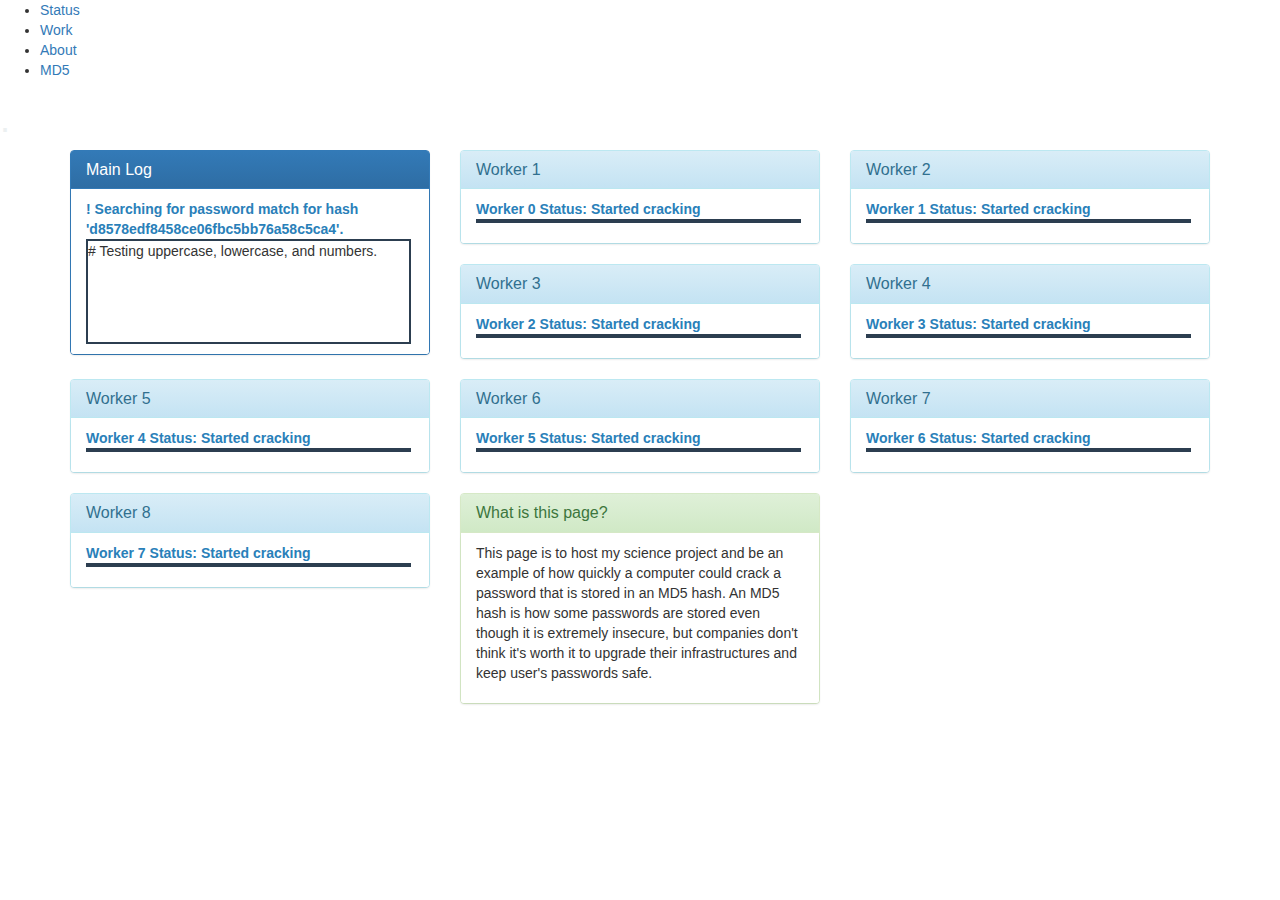
<file: hash.html>
<!DOCTYPE html>
<html>
<head>
  <title>MD5 Cracker</title>
  <meta charset="utf-8" />
  <link rel="stylesheet" type="text/css" href="hashmain.css">
  <link rel="stylesheet" type="text/css" href="hashmin.css">
  <link rel="shortcut icon" href="assets/favicon.ico" type="image/x-icon">
  <link rel="icon" href="/favicon.ico" type="image/x-icon">
</head>
<body>
  <div id="navbar"></div>
    <ul id="nav">
            <!--<li id="navitem"><a href="/index.html">Home</a></li>-->
            <li id="navitem"><a href="/index.html">Status</a></li>
            <li id="navitem"><a href="/work.html">Work</a></li>
            <li id="navitem"><a href="/about.html">About</a></li>
            <li id="navitem"><a href="/hash.html">MD5</a></li>
    </ul>
  </div>
  <h1 style="color:#ecf0f1"> .</h1>
<div class="container">
      <div class="row">
          <div class="col-md-4">
              <div class="panel panel-primary">
                   <div class="panel-heading">
                       <h3 class="panel-title">Main Log</h3>
                   </div>
                   <ul class="list-group diff">
                       <li class="list-group-item"><div id="main" class="status"></div><div id="mainlog" class="mainlog"></div></li>
                   </ul>
              </div>
          </div>
          <div class="col-md-4">
              <div class="panel panel-info">
                   <div class="panel-heading">
                       <h3 class="panel-title">Worker 1</h3>
                   </div>
                   <ul class="list-group diff">
                       <li class="list-group-item"><div id="worker0" class="status"></div><div id="worker0log" class="log"></div></li>
                   </ul>
              </div>
          </div>
          <div class="col-md-4">
              <div class="panel panel-info">
                   <div class="panel-heading">
                       <h3 class="panel-title">Worker 2</h3>
                   </div>
                   <ul class="list-group diff">
                       <li class="list-group-item"><div id="worker1" class="status"></div><div id="worker1log" class="log"></div></li>
                   </ul>
              </div>
          </div>
          <div class="col-md-4">
              <div class="panel panel-info">
                   <div class="panel-heading">
                       <h3 class="panel-title">Worker 3</h3>
                   </div>
                   <ul class="list-group diff">
                       <li class="list-group-item"><div id="worker2" class="status"></div><div id="worker2log" class="log"></div></li>
                   </ul>
              </div>
          </div>
          <div class="col-md-4">
              <div class="panel panel-info">
                   <div class="panel-heading">
                       <h3 class="panel-title">Worker 4</h3>
                   </div>
                   <ul class="list-group diff">
                       <li class="list-group-item"><div id="worker3" class="status"></div><div id="worker3log" class="log"></div></li>
                   </ul>
              </div>
          </div>
          <div class="col-md-4">
              <div class="panel panel-info">
                   <div class="panel-heading">
                       <h3 class="panel-title">Worker 5</h3>
                   </div>
                   <ul class="list-group diff">
                       <li class="list-group-item"><div id="worker4" class="status"></div><div id="worker4log" class="log"></div></li>
                   </ul>
              </div>
          </div>
          <div class="col-md-4">
              <div class="panel panel-info">
                   <div class="panel-heading">
                       <h3 class="panel-title">Worker 6</h3>
                   </div>
                   <ul class="list-group diff">
                       <li class="list-group-item"><div id="worker5" class="status"></div><div id="worker5log" class="log"></div></li>
                   </ul>
              </div>
          </div>
          <div class="col-md-4">
              <div class="panel panel-info">
                   <div class="panel-heading">
                       <h3 class="panel-title">Worker 7</h3>
                   </div>
                   <ul class="list-group diff">
                       <li class="list-group-item"><div id="worker6" class="status"></div><div id="worker6log" class="log"></div></li>
                   </ul>
              </div>
          </div>
          <div class="col-md-4">
              <div class="panel panel-info">
                   <div class="panel-heading">
                       <h3 class="panel-title">Worker 8</h3>
                   </div>
                   <ul class="list-group diff">
                       <li class="list-group-item"><div id="worker7" class="status"></div><div id="worker7log" class="log"></div></li>
                   </ul>
              </div>
          </div>
          <div class="col-md-4">
            <div class="panel panel-success">
              <div class="panel-heading">
                <h3 class="panel-title">What is this page?</h3>
              </div>
              <ul class="list-group diff">
                <li class="list-group-item"><p>This page is to host my science project and be an example of how quickly a computer could crack a password that is stored in an MD5 hash. An MD5 hash is how some passwords are stored even though it is extremely insecure, but companies don't think it's worth it to upgrade their infrastructures and keep user's passwords safe.</p></li>
              </ul>
            </div>
          </div>
      </div>
</div>

  <script src="md5.js"></script>
  <script src="chars.js"></script>
  <script src="coordinator.js"></script>
</body>
</html>
</file>
<file: hashmain.css>
.Online {
    color:#16a085;
}
.checking, .unchecked {
    color:#FF8C00;
}
.Offline {
    color:red;
}
.col-md-4 {
    display: inline-block;
}

/*!
 *Begin Bootstrap Code
 */
/*!
 * Bootstrap v3.3.5 (http://getbootstrap.com)
 * Copyright 2011-2015 Twitter, Inc.
 * Licensed under MIT (https://github.com/twbs/bootstrap/blob/master/LICENSE)
 */

/*! normalize.css v3.0.3 | MIT License | github.com/necolas/normalize.css */
html {
    font-family:sans-serif;
    -webkit-text-size-adjust:100%;
    -ms-text-size-adjust:100%
}
body {
    margin:0
}
article, aside, details, figcaption, figure, footer, header, hgroup, main, menu, nav, section, summary {
    display:block
}
audio, canvas, progress, video {
    display:inline-block;
    vertical-align:baseline
}
audio:not([controls]) {
    display:none;
    height:0
}
[hidden], template {
    display:none
}
a {
    background-color:transparent
}
a:active, a:hover {
    outline:0
}
abbr[title] {
    border-bottom:1px dotted
}
b, strong {
    font-weight:700
}
dfn {
    font-style:italic
}
h1 {
    margin:.67em 0;
    font-size:2em
}
mark {
    color:#000;
    background:#ff0
}
small {
    font-size:80%
}
sub, sup {
    position:relative;
    font-size:75%;
    line-height:0;
    vertical-align:baseline
}
sup {
    top:-.5em
}
sub {
    bottom:-.25em
}
img {
    border:0
}
svg:not(:root) {
    overflow:hidden
}
figure {
    margin:1em 40px
}
hr {
    height:0;
    -webkit-box-sizing:content-box;
    -moz-box-sizing:content-box;
    box-sizing:content-box
}
pre {
    overflow:auto
}
code, kbd, pre, samp {
    font-family:monospace, monospace;
    font-size:1em
}
button, input, optgroup, select, textarea {
    margin:0;
    font:inherit;
    color:inherit
}
button {
    overflow:visible
}
button, select {
    text-transform:none
}
button, html input[type=button], input[type=reset], input[type=submit] {
    -webkit-appearance:button;
    cursor:pointer
}
button[disabled], html input[disabled] {
    cursor:default
}
button::-moz-focus-inner, input::-moz-focus-inner {
    padding:0;
    border:0
}
input {
    line-height:normal
}
input[type=checkbox], input[type=radio] {
    -webkit-box-sizing:border-box;
    -moz-box-sizing:border-box;
    box-sizing:border-box;
    padding:0
}
input[type=number]::-webkit-inner-spin-button, input[type=number]::-webkit-outer-spin-button {
    height:auto
}
input[type=search] {
    -webkit-box-sizing:content-box;
    -moz-box-sizing:content-box;
    box-sizing:content-box;
    -webkit-appearance:textfield
}
input[type=search]::-webkit-search-cancel-button, input[type=search]::-webkit-search-decoration {
    -webkit-appearance:none
}
fieldset {
    padding:.35em .625em .75em;
    margin:0 2px;
    border:1px solid silver
}
legend {
    padding:0;
    border:0
}
textarea {
    overflow:auto
}
optgroup {
    font-weight:700
}
table {
    border-spacing:0;
    border-collapse:collapse
}
td, th {
    padding:0
}
/*! Source: https://github.com/h5bp/html5-boilerplate/blob/master/src/css/main.css */
@media print {
    *, :after, :before {
        color:#000!important;
        text-shadow:none!important;
        background:0 0!important;
        -webkit-box-shadow:none!important;
        box-shadow:none!important
    }
    a, a:visited {
        text-decoration:underline
    }
    a[href]:after {
        content:" (" attr(href)")"
    }
    abbr[title]:after {
        content:" (" attr(title)")"
    }
    a[href^="javascript:"]:after, a[href^="#"]:after {
        content:""
    }
    blockquote, pre {
        border:1px solid #999;
        page-break-inside:avoid
    }
    thead {
        display:table-header-group
    }
    img, tr {
        page-break-inside:avoid
    }
    img {
        max-width:100%!important
    }
    h2, h3, p {
        orphans:3;
        widows:3
    }
    h2, h3 {
        page-break-after:avoid
    }
    .navbar {
        display:none
    }
    .btn>.caret, .dropup>.btn>.caret {
        border-top-color:#000!important
    }
    .label {
        border:1px solid #000
    }
    .table {
        border-collapse:collapse!important
    }
    .table td, .table th {
        background-color:#fff!important
    }
    .table-bordered td, .table-bordered th {
        border:1px solid #ddd!important
    }
}
@font-face {
    font-family:'Glyphicons Halflings';
    src:url(../fonts/glyphicons-halflings-regular.eot);
    src:url(../fonts/glyphicons-halflings-regular.eot?#iefix) format('embedded-opentype'), url(../fonts/glyphicons-halflings-regular.woff2) format('woff2'), url(../fonts/glyphicons-halflings-regular.woff) format('woff'), url(../fonts/glyphicons-halflings-regular.ttf) format('truetype'), url(../fonts/glyphicons-halflings-regular.svg#glyphicons_halflingsregular) format('svg')
}
.glyphicon {
    position:relative;
    top:1px;
    display:inline-block;
    font-family:'Glyphicons Halflings';
    font-style:normal;
    font-weight:400;
    line-height:1;
    -webkit-font-smoothing:antialiased;
    -moz-osx-font-smoothing:grayscale
}
.glyphicon-asterisk:before {
    content:"\2a"
}
.glyphicon-plus:before {
    content:"\2b"
}
.glyphicon-eur:before, .glyphicon-euro:before {
    content:"\20ac"
}
.glyphicon-minus:before {
    content:"\2212"
}
.glyphicon-cloud:before {
    content:"\2601"
}
.glyphicon-envelope:before {
    content:"\2709"
}
.glyphicon-pencil:before {
    content:"\270f"
}
.glyphicon-glass:before {
    content:"\e001"
}
.glyphicon-music:before {
    content:"\e002"
}
.glyphicon-search:before {
    content:"\e003"
}
.glyphicon-heart:before {
    content:"\e005"
}
.glyphicon-star:before {
    content:"\e006"
}
.glyphicon-star-empty:before {
    content:"\e007"
}
.glyphicon-user:before {
    content:"\e008"
}
.glyphicon-film:before {
    content:"\e009"
}
.glyphicon-th-large:before {
    content:"\e010"
}
.glyphicon-th:before {
    content:"\e011"
}
.glyphicon-th-list:before {
    content:"\e012"
}
.glyphicon-ok:before {
    content:"\e013"
}
.glyphicon-remove:before {
    content:"\e014"
}
.glyphicon-zoom-in:before {
    content:"\e015"
}
.glyphicon-zoom-out:before {
    content:"\e016"
}
.glyphicon-off:before {
    content:"\e017"
}
.glyphicon-signal:before {
    content:"\e018"
}
.glyphicon-cog:before {
    content:"\e019"
}
.glyphicon-trash:before {
    content:"\e020"
}
.glyphicon-home:before {
    content:"\e021"
}
.glyphicon-file:before {
    content:"\e022"
}
.glyphicon-time:before {
    content:"\e023"
}
.glyphicon-road:before {
    content:"\e024"
}
.glyphicon-download-alt:before {
    content:"\e025"
}
.glyphicon-download:before {
    content:"\e026"
}
.glyphicon-upload:before {
    content:"\e027"
}
.glyphicon-inbox:before {
    content:"\e028"
}
.glyphicon-play-circle:before {
    content:"\e029"
}
.glyphicon-repeat:before {
    content:"\e030"
}
.glyphicon-refresh:before {
    content:"\e031"
}
.glyphicon-list-alt:before {
    content:"\e032"
}
.glyphicon-lock:before {
    content:"\e033"
}
.glyphicon-flag:before {
    content:"\e034"
}
.glyphicon-headphones:before {
    content:"\e035"
}
.glyphicon-volume-off:before {
    content:"\e036"
}
.glyphicon-volume-down:before {
    content:"\e037"
}
.glyphicon-volume-up:before {
    content:"\e038"
}
.glyphicon-qrcode:before {
    content:"\e039"
}
.glyphicon-barcode:before {
    content:"\e040"
}
.glyphicon-tag:before {
    content:"\e041"
}
.glyphicon-tags:before {
    content:"\e042"
}
.glyphicon-book:before {
    content:"\e043"
}
.glyphicon-bookmark:before {
    content:"\e044"
}
.glyphicon-print:before {
    content:"\e045"
}
.glyphicon-camera:before {
    content:"\e046"
}
.glyphicon-font:before {
    content:"\e047"
}
.glyphicon-bold:before {
    content:"\e048"
}
.glyphicon-italic:before {
    content:"\e049"
}
.glyphicon-text-height:before {
    content:"\e050"
}
.glyphicon-text-width:before {
    content:"\e051"
}
.glyphicon-align-left:before {
    content:"\e052"
}
.glyphicon-align-center:before {
    content:"\e053"
}
.glyphicon-align-right:before {
    content:"\e054"
}
.glyphicon-align-justify:before {
    content:"\e055"
}
.glyphicon-list:before {
    content:"\e056"
}
.glyphicon-indent-left:before {
    content:"\e057"
}
.glyphicon-indent-right:before {
    content:"\e058"
}
.glyphicon-facetime-video:before {
    content:"\e059"
}
.glyphicon-picture:before {
    content:"\e060"
}
.glyphicon-map-marker:before {
    content:"\e062"
}
.glyphicon-adjust:before {
    content:"\e063"
}
.glyphicon-tint:before {
    content:"\e064"
}
.glyphicon-edit:before {
    content:"\e065"
}
.glyphicon-share:before {
    content:"\e066"
}
.glyphicon-check:before {
    content:"\e067"
}
.glyphicon-move:before {
    content:"\e068"
}
.glyphicon-step-backward:before {
    content:"\e069"
}
.glyphicon-fast-backward:before {
    content:"\e070"
}
.glyphicon-backward:before {
    content:"\e071"
}
.glyphicon-play:before {
    content:"\e072"
}
.glyphicon-pause:before {
    content:"\e073"
}
.glyphicon-stop:before {
    content:"\e074"
}
.glyphicon-forward:before {
    content:"\e075"
}
.glyphicon-fast-forward:before {
    content:"\e076"
}
.glyphicon-step-forward:before {
    content:"\e077"
}
.glyphicon-eject:before {
    content:"\e078"
}
.glyphicon-chevron-left:before {
    content:"\e079"
}
.glyphicon-chevron-right:before {
    content:"\e080"
}
.glyphicon-plus-sign:before {
    content:"\e081"
}
.glyphicon-minus-sign:before {
    content:"\e082"
}
.glyphicon-remove-sign:before {
    content:"\e083"
}
.glyphicon-ok-sign:before {
    content:"\e084"
}
.glyphicon-question-sign:before {
    content:"\e085"
}
.glyphicon-info-sign:before {
    content:"\e086"
}
.glyphicon-screenshot:before {
    content:"\e087"
}
.glyphicon-remove-circle:before {
    content:"\e088"
}
.glyphicon-ok-circle:before {
    content:"\e089"
}
.glyphicon-ban-circle:before {
    content:"\e090"
}
.glyphicon-arrow-left:before {
    content:"\e091"
}
.glyphicon-arrow-right:before {
    content:"\e092"
}
.glyphicon-arrow-up:before {
    content:"\e093"
}
.glyphicon-arrow-down:before {
    content:"\e094"
}
.glyphicon-share-alt:before {
    content:"\e095"
}
.glyphicon-resize-full:before {
    content:"\e096"
}
.glyphicon-resize-small:before {
    content:"\e097"
}
.glyphicon-exclamation-sign:before {
    content:"\e101"
}
.glyphicon-gift:before {
    content:"\e102"
}
.glyphicon-leaf:before {
    content:"\e103"
}
.glyphicon-fire:before {
    content:"\e104"
}
.glyphicon-eye-open:before {
    content:"\e105"
}
.glyphicon-eye-close:before {
    content:"\e106"
}
.glyphicon-warning-sign:before {
    content:"\e107"
}
.glyphicon-plane:before {
    content:"\e108"
}
.glyphicon-calendar:before {
    content:"\e109"
}
.glyphicon-random:before {
    content:"\e110"
}
.glyphicon-comment:before {
    content:"\e111"
}
.glyphicon-magnet:before {
    content:"\e112"
}
.glyphicon-chevron-up:before {
    content:"\e113"
}
.glyphicon-chevron-down:before {
    content:"\e114"
}
.glyphicon-retweet:before {
    content:"\e115"
}
.glyphicon-shopping-cart:before {
    content:"\e116"
}
.glyphicon-folder-close:before {
    content:"\e117"
}
.glyphicon-folder-open:before {
    content:"\e118"
}
.glyphicon-resize-vertical:before {
    content:"\e119"
}
.glyphicon-resize-horizontal:before {
    content:"\e120"
}
.glyphicon-hdd:before {
    content:"\e121"
}
.glyphicon-bullhorn:before {
    content:"\e122"
}
.glyphicon-bell:before {
    content:"\e123"
}
.glyphicon-certificate:before {
    content:"\e124"
}
.glyphicon-thumbs-up:before {
    content:"\e125"
}
.glyphicon-thumbs-down:before {
    content:"\e126"
}
.glyphicon-hand-right:before {
    content:"\e127"
}
.glyphicon-hand-left:before {
    content:"\e128"
}
.glyphicon-hand-up:before {
    content:"\e129"
}
.glyphicon-hand-down:before {
    content:"\e130"
}
.glyphicon-circle-arrow-right:before {
    content:"\e131"
}
.glyphicon-circle-arrow-left:before {
    content:"\e132"
}
.glyphicon-circle-arrow-up:before {
    content:"\e133"
}
.glyphicon-circle-arrow-down:before {
    content:"\e134"
}
.glyphicon-globe:before {
    content:"\e135"
}
.glyphicon-wrench:before {
    content:"\e136"
}
.glyphicon-tasks:before {
    content:"\e137"
}
.glyphicon-filter:before {
    content:"\e138"
}
.glyphicon-briefcase:before {
    content:"\e139"
}
.glyphicon-fullscreen:before {
    content:"\e140"
}
.glyphicon-dashboard:before {
    content:"\e141"
}
.glyphicon-paperclip:before {
    content:"\e142"
}
.glyphicon-heart-empty:before {
    content:"\e143"
}
.glyphicon-link:before {
    content:"\e144"
}
.glyphicon-phone:before {
    content:"\e145"
}
.glyphicon-pushpin:before {
    content:"\e146"
}
.glyphicon-usd:before {
    content:"\e148"
}
.glyphicon-gbp:before {
    content:"\e149"
}
.glyphicon-sort:before {
    content:"\e150"
}
.glyphicon-sort-by-alphabet:before {
    content:"\e151"
}
.glyphicon-sort-by-alphabet-alt:before {
    content:"\e152"
}
.glyphicon-sort-by-order:before {
    content:"\e153"
}
.glyphicon-sort-by-order-alt:before {
    content:"\e154"
}
.glyphicon-sort-by-attributes:before {
    content:"\e155"
}
.glyphicon-sort-by-attributes-alt:before {
    content:"\e156"
}
.glyphicon-unchecked:before {
    content:"\e157"
}
.glyphicon-expand:before {
    content:"\e158"
}
.glyphicon-collapse-down:before {
    content:"\e159"
}
.glyphicon-collapse-up:before {
    content:"\e160"
}
.glyphicon-log-in:before {
    content:"\e161"
}
.glyphicon-flash:before {
    content:"\e162"
}
.glyphicon-log-out:before {
    content:"\e163"
}
.glyphicon-new-window:before {
    content:"\e164"
}
.glyphicon-record:before {
    content:"\e165"
}
.glyphicon-save:before {
    content:"\e166"
}
.glyphicon-open:before {
    content:"\e167"
}
.glyphicon-saved:before {
    content:"\e168"
}
.glyphicon-import:before {
    content:"\e169"
}
.glyphicon-export:before {
    content:"\e170"
}
.glyphicon-send:before {
    content:"\e171"
}
.glyphicon-floppy-disk:before {
    content:"\e172"
}
.glyphicon-floppy-saved:before {
    content:"\e173"
}
.glyphicon-floppy-remove:before {
    content:"\e174"
}
.glyphicon-floppy-save:before {
    content:"\e175"
}
.glyphicon-floppy-open:before {
    content:"\e176"
}
.glyphicon-credit-card:before {
    content:"\e177"
}
.glyphicon-transfer:before {
    content:"\e178"
}
.glyphicon-cutlery:before {
    content:"\e179"
}
.glyphicon-header:before {
    content:"\e180"
}
.glyphicon-compressed:before {
    content:"\e181"
}
.glyphicon-earphone:before {
    content:"\e182"
}
.glyphicon-phone-alt:before {
    content:"\e183"
}
.glyphicon-tower:before {
    content:"\e184"
}
.glyphicon-stats:before {
    content:"\e185"
}
.glyphicon-sd-video:before {
    content:"\e186"
}
.glyphicon-hd-video:before {
    content:"\e187"
}
.glyphicon-subtitles:before {
    content:"\e188"
}
.glyphicon-sound-stereo:before {
    content:"\e189"
}
.glyphicon-sound-dolby:before {
    content:"\e190"
}
.glyphicon-sound-5-1:before {
    content:"\e191"
}
.glyphicon-sound-6-1:before {
    content:"\e192"
}
.glyphicon-sound-7-1:before {
    content:"\e193"
}
.glyphicon-copyright-mark:before {
    content:"\e194"
}
.glyphicon-registration-mark:before {
    content:"\e195"
}
.glyphicon-cloud-download:before {
    content:"\e197"
}
.glyphicon-cloud-upload:before {
    content:"\e198"
}
.glyphicon-tree-conifer:before {
    content:"\e199"
}
.glyphicon-tree-deciduous:before {
    content:"\e200"
}
.glyphicon-cd:before {
    content:"\e201"
}
.glyphicon-save-file:before {
    content:"\e202"
}
.glyphicon-open-file:before {
    content:"\e203"
}
.glyphicon-level-up:before {
    content:"\e204"
}
.glyphicon-copy:before {
    content:"\e205"
}
.glyphicon-paste:before {
    content:"\e206"
}
.glyphicon-alert:before {
    content:"\e209"
}
.glyphicon-equalizer:before {
    content:"\e210"
}
.glyphicon-king:before {
    content:"\e211"
}
.glyphicon-queen:before {
    content:"\e212"
}
.glyphicon-pawn:before {
    content:"\e213"
}
.glyphicon-bishop:before {
    content:"\e214"
}
.glyphicon-knight:before {
    content:"\e215"
}
.glyphicon-baby-formula:before {
    content:"\e216"
}
.glyphicon-tent:before {
    content:"\26fa"
}
.glyphicon-blackboard:before {
    content:"\e218"
}
.glyphicon-bed:before {
    content:"\e219"
}
.glyphicon-apple:before {
    content:"\f8ff"
}
.glyphicon-erase:before {
    content:"\e221"
}
.glyphicon-hourglass:before {
    content:"\231b"
}
.glyphicon-lamp:before {
    content:"\e223"
}
.glyphicon-duplicate:before {
    content:"\e224"
}
.glyphicon-piggy-bank:before {
    content:"\e225"
}
.glyphicon-scissors:before {
    content:"\e226"
}
.glyphicon-bitcoin:before {
    content:"\e227"
}
.glyphicon-btc:before {
    content:"\e227"
}
.glyphicon-xbt:before {
    content:"\e227"
}
.glyphicon-yen:before {
    content:"\00a5"
}
.glyphicon-jpy:before {
    content:"\00a5"
}
.glyphicon-ruble:before {
    content:"\20bd"
}
.glyphicon-rub:before {
    content:"\20bd"
}
.glyphicon-scale:before {
    content:"\e230"
}
.glyphicon-ice-lolly:before {
    content:"\e231"
}
.glyphicon-ice-lolly-tasted:before {
    content:"\e232"
}
.glyphicon-education:before {
    content:"\e233"
}
.glyphicon-option-horizontal:before {
    content:"\e234"
}
.glyphicon-option-vertical:before {
    content:"\e235"
}
.glyphicon-menu-hamburger:before {
    content:"\e236"
}
.glyphicon-modal-window:before {
    content:"\e237"
}
.glyphicon-oil:before {
    content:"\e238"
}
.glyphicon-grain:before {
    content:"\e239"
}
.glyphicon-sunglasses:before {
    content:"\e240"
}
.glyphicon-text-size:before {
    content:"\e241"
}
.glyphicon-text-color:before {
    content:"\e242"
}
.glyphicon-text-background:before {
    content:"\e243"
}
.glyphicon-object-align-top:before {
    content:"\e244"
}
.glyphicon-object-align-bottom:before {
    content:"\e245"
}
.glyphicon-object-align-horizontal:before {
    content:"\e246"
}
.glyphicon-object-align-left:before {
    content:"\e247"
}
.glyphicon-object-align-vertical:before {
    content:"\e248"
}
.glyphicon-object-align-right:before {
    content:"\e249"
}
.glyphicon-triangle-right:before {
    content:"\e250"
}
.glyphicon-triangle-left:before {
    content:"\e251"
}
.glyphicon-triangle-bottom:before {
    content:"\e252"
}
.glyphicon-triangle-top:before {
    content:"\e253"
}
.glyphicon-console:before {
    content:"\e254"
}
.glyphicon-superscript:before {
    content:"\e255"
}
.glyphicon-subscript:before {
    content:"\e256"
}
.glyphicon-menu-left:before {
    content:"\e257"
}
.glyphicon-menu-right:before {
    content:"\e258"
}
.glyphicon-menu-down:before {
    content:"\e259"
}
.glyphicon-menu-up:before {
    content:"\e260"
}
* {
    -webkit-box-sizing:border-box;
    -moz-box-sizing:border-box;
    box-sizing:border-box
}
:after, :before {
    -webkit-box-sizing:border-box;
    -moz-box-sizing:border-box;
    box-sizing:border-box
}
html {
    font-size:10px;
    -webkit-tap-highlight-color:rgba(0, 0, 0, 0)
}
body {
    font-family:"Helvetica Neue", Helvetica, Arial, sans-serif;
    font-size:14px;
    line-height:1.42857143;
    color:#333;
    background-color:#fff
}
button, input, select, textarea {
    font-family:inherit;
    font-size:inherit;
    line-height:inherit
}
a {
    color:#337ab7;
    text-decoration:none
}
a:focus, a:hover {
    color:#23527c;
    text-decoration:underline
}
a:focus {
    outline:thin dotted;
    outline:5px auto -webkit-focus-ring-color;
    outline-offset:-2px
}
figure {
    margin:0
}
img {
    vertical-align:middle
}
.carousel-inner>.item>a>img, .carousel-inner>.item>img, .img-responsive, .thumbnail a>img, .thumbnail>img {
    display:block;
    max-width:100%;
    height:auto
}
.img-rounded {
    border-radius:6px
}
.img-thumbnail {
    display:inline-block;
    max-width:100%;
    height:auto;
    padding:4px;
    line-height:1.42857143;
    background-color:#fff;
    border:1px solid #ddd;
    border-radius:4px;
    -webkit-transition:all .2s ease-in-out;
    -o-transition:all .2s ease-in-out;
    transition:all .2s ease-in-out
}
.img-circle {
    border-radius:50%
}
hr {
    margin-top:20px;
    margin-bottom:20px;
    border:0;
    border-top:1px solid #eee
}
.sr-only {
    position:absolute;
    width:1px;
    height:1px;
    padding:0;
    margin:-1px;
    overflow:hidden;
    clip:rect(0, 0, 0, 0);
    border:0
}
.sr-only-focusable:active, .sr-only-focusable:focus {
    position:static;
    width:auto;
    height:auto;
    margin:0;
    overflow:visible;
    clip:auto
}
[role=button] {
    cursor:pointer
}
.h1, .h2, .h3, .h4, .h5, .h6, h1, h2, h3, h4, h5, h6 {
    font-family:inherit;
    font-weight:500;
    line-height:1.1;
    color:inherit
}
.h1 .small, .h1 small, .h2 .small, .h2 small, .h3 .small, .h3 small, .h4 .small, .h4 small, .h5 .small, .h5 small, .h6 .small, .h6 small, h1 .small, h1 small, h2 .small, h2 small, h3 .small, h3 small, h4 .small, h4 small, h5 .small, h5 small, h6 .small, h6 small {
    font-weight:400;
    line-height:1;
    color:#777
}
.h1, .h2, .h3, h1, h2, h3 {
    margin-top:20px;
    margin-bottom:10px
}
.h1 .small, .h1 small, .h2 .small, .h2 small, .h3 .small, .h3 small, h1 .small, h1 small, h2 .small, h2 small, h3 .small, h3 small {
    font-size:65%
}
.h4, .h5, .h6, h4, h5, h6 {
    margin-top:10px;
    margin-bottom:10px
}
.h4 .small, .h4 small, .h5 .small, .h5 small, .h6 .small, .h6 small, h4 .small, h4 small, h5 .small, h5 small, h6 .small, h6 small {
    font-size:75%
}
.h1, h1 {
    font-size:36px
}
.h2, h2 {
    font-size:30px
}
.h3, h3 {
    font-size:24px
}
.h4, h4 {
    font-size:18px
}
.h5, h5 {
    font-size:14px
}
.h6, h6 {
    font-size:12px
}
p {
    margin:0 0 10px
}
.lead {
    margin-bottom:20px;
    font-size:16px;
    font-weight:300;
    line-height:1.4
}
@media (min-width:768px) {
    .lead {
        font-size:21px
    }
}
.small, small {
    font-size:85%
}
.mark, mark {
    padding:.2em;
    background-color:#fcf8e3
}
.text-left {
    text-align:left
}
.text-right {
    text-align:right
}
.text-center {
    text-align:center
}
.text-justify {
    text-align:justify
}
.text-nowrap {
    white-space:nowrap
}
.text-lowercase {
    text-transform:lowercase
}
.text-uppercase {
    text-transform:uppercase
}
.text-capitalize {
    text-transform:capitalize
}
.text-muted {
    color:#777
}
.text-primary {
    color:#337ab7
}
a.text-primary:focus, a.text-primary:hover {
    color:#286090
}
.text-success {
    color:#3c763d
}
a.text-success:focus, a.text-success:hover {
    color:#2b542c
}
.text-info {
    color:#31708f
}
a.text-info:focus, a.text-info:hover {
    color:#245269
}
.text-warning {
    color:#8a6d3b
}
a.text-warning:focus, a.text-warning:hover {
    color:#66512c
}
.text-danger {
    color:#a94442
}
a.text-danger:focus, a.text-danger:hover {
    color:#843534
}
.bg-primary {
    color:#fff;
    background-color:#337ab7
}
a.bg-primary:focus, a.bg-primary:hover {
    background-color:#286090
}
.bg-success {
    background-color:#dff0d8
}
a.bg-success:focus, a.bg-success:hover {
    background-color:#c1e2b3
}
.bg-info {
    background-color:#d9edf7
}
a.bg-info:focus, a.bg-info:hover {
    background-color:#afd9ee
}
.bg-warning {
    background-color:#fcf8e3
}
a.bg-warning:focus, a.bg-warning:hover {
    background-color:#f7ecb5
}
.bg-danger {
    background-color:#f2dede
}
a.bg-danger:focus, a.bg-danger:hover {
    background-color:#e4b9b9
}
.page-header {
    padding-bottom:9px;
    margin:40px 0 20px;
    border-bottom:1px solid #eee
}
ol, ul {
    margin-top:0;
    margin-bottom:10px
}
ol ol, ol ul, ul ol, ul ul {
    margin-bottom:0
}
.list-unstyled {
    padding-left:0;
    list-style:none
}
.list-inline {
    padding-left:0;
    margin-left:-5px;
    list-style:none
}
.list-inline>li {
    display:inline-block;
    padding-right:5px;
    padding-left:5px
}
dl {
    margin-top:0;
    margin-bottom:20px
}
dd, dt {
    line-height:1.42857143
}
dt {
    font-weight:700
}
dd {
    margin-left:0
}
@media (min-width:768px) {
    .dl-horizontal dt {
        float:left;
        width:160px;
        overflow:hidden;
        clear:left;
        text-align:right;
        text-overflow:ellipsis;
        white-space:nowrap
    }
    .dl-horizontal dd {
        margin-left:180px
    }
}
abbr[data-original-title], abbr[title] {
    cursor:help;
    border-bottom:1px dotted #777
}
.initialism {
    font-size:90%;
    text-transform:uppercase
}
blockquote {
    padding:10px 20px;
    margin:0 0 20px;
    font-size:17.5px;
    border-left:5px solid #eee
}
blockquote ol:last-child, blockquote p:last-child, blockquote ul:last-child {
    margin-bottom:0
}
blockquote .small, blockquote footer, blockquote small {
    display:block;
    font-size:80%;
    line-height:1.42857143;
    color:#777
}
blockquote .small:before, blockquote footer:before, blockquote small:before {
    content:'\2014 \00A0'
}
.blockquote-reverse, blockquote.pull-right {
    padding-right:15px;
    padding-left:0;
    text-align:right;
    border-right:5px solid #eee;
    border-left:0
}
.blockquote-reverse .small:before, .blockquote-reverse footer:before, .blockquote-reverse small:before, blockquote.pull-right .small:before, blockquote.pull-right footer:before, blockquote.pull-right small:before {
    content:''
}
.blockquote-reverse .small:after, .blockquote-reverse footer:after, .blockquote-reverse small:after, blockquote.pull-right .small:after, blockquote.pull-right footer:after, blockquote.pull-right small:after {
    content:'\00A0 \2014'
}
address {
    margin-bottom:20px;
    font-style:normal;
    line-height:1.42857143
}
code, kbd, pre, samp {
    font-family:Menlo, Monaco, Consolas, "Courier New", monospace
}
code {
    padding:2px 4px;
    font-size:90%;
    color:#c7254e;
    background-color:#f9f2f4;
    border-radius:4px
}
kbd {
    padding:2px 4px;
    font-size:90%;
    color:#fff;
    background-color:#333;
    border-radius:3px;
    -webkit-box-shadow:inset 0 -1px 0 rgba(0, 0, 0, .25);
    box-shadow:inset 0 -1px 0 rgba(0, 0, 0, .25)
}
kbd kbd {
    padding:0;
    font-size:100%;
    font-weight:700;
    -webkit-box-shadow:none;
    box-shadow:none
}
pre {
    display:block;
    padding:9.5px;
    margin:0 0 10px;
    font-size:13px;
    line-height:1.42857143;
    color:#333;
    word-break:break-all;
    word-wrap:break-word;
    background-color:#f5f5f5;
    border:1px solid #ccc;
    border-radius:4px
}
pre code {
    padding:0;
    font-size:inherit;
    color:inherit;
    white-space:pre-wrap;
    background-color:transparent;
    border-radius:0
}
.pre-scrollable {
    max-height:340px;
    overflow-y:scroll
}
.container {
    padding-right:15px;
    padding-left:15px;
    margin-right:auto;
    margin-left:auto
}
@media (min-width:768px) {
    .container {
        width:750px
    }
}
@media (min-width:992px) {
    .container {
        width:970px
    }
}
@media (min-width:1200px) {
    .container {
        width:1170px
    }
}
.container-fluid {
    padding-right:15px;
    padding-left:15px;
    margin-right:auto;
    margin-left:auto
}
.row {
    margin-right:-15px;
    margin-left:-15px
}
.col-lg-1, .col-lg-10, .col-lg-11, .col-lg-12, .col-lg-2, .col-lg-3, .col-lg-4, .col-lg-5, .col-lg-6, .col-lg-7, .col-lg-8, .col-lg-9, .col-md-1, .col-md-10, .col-md-11, .col-md-12, .col-md-2, .col-md-3, .col-md-4, .col-md-5, .col-md-6, .col-md-7, .col-md-8, .col-md-9, .col-sm-1, .col-sm-10, .col-sm-11, .col-sm-12, .col-sm-2, .col-sm-3, .col-sm-4, .col-sm-5, .col-sm-6, .col-sm-7, .col-sm-8, .col-sm-9, .col-xs-1, .col-xs-10, .col-xs-11, .col-xs-12, .col-xs-2, .col-xs-3, .col-xs-4, .col-xs-5, .col-xs-6, .col-xs-7, .col-xs-8, .col-xs-9 {
    position:relative;
    min-height:1px;
    padding-right:15px;
    padding-left:15px
}
.col-xs-1, .col-xs-10, .col-xs-11, .col-xs-12, .col-xs-2, .col-xs-3, .col-xs-4, .col-xs-5, .col-xs-6, .col-xs-7, .col-xs-8, .col-xs-9 {
    float:left
}
.col-xs-12 {
    width:100%
}
.col-xs-11 {
    width:91.66666667%
}
.col-xs-10 {
    width:83.33333333%
}
.col-xs-9 {
    width:75%
}
.col-xs-8 {
    width:66.66666667%
}
.col-xs-7 {
    width:58.33333333%
}
.col-xs-6 {
    width:50%
}
.col-xs-5 {
    width:41.66666667%
}
.col-xs-4 {
    width:33.33333333%
}
.col-xs-3 {
    width:25%
}
.col-xs-2 {
    width:16.66666667%
}
.col-xs-1 {
    width:8.33333333%
}
.col-xs-pull-12 {
    right:100%
}
.col-xs-pull-11 {
    right:91.66666667%
}
.col-xs-pull-10 {
    right:83.33333333%
}
.col-xs-pull-9 {
    right:75%
}
.col-xs-pull-8 {
    right:66.66666667%
}
.col-xs-pull-7 {
    right:58.33333333%
}
.col-xs-pull-6 {
    right:50%
}
.col-xs-pull-5 {
    right:41.66666667%
}
.col-xs-pull-4 {
    right:33.33333333%
}
.col-xs-pull-3 {
    right:25%
}
.col-xs-pull-2 {
    right:16.66666667%
}
.col-xs-pull-1 {
    right:8.33333333%
}
.col-xs-pull-0 {
    right:auto
}
.col-xs-push-12 {
    left:100%
}
.col-xs-push-11 {
    left:91.66666667%
}
.col-xs-push-10 {
    left:83.33333333%
}
.col-xs-push-9 {
    left:75%
}
.col-xs-push-8 {
    left:66.66666667%
}
.col-xs-push-7 {
    left:58.33333333%
}
.col-xs-push-6 {
    left:50%
}
.col-xs-push-5 {
    left:41.66666667%
}
.col-xs-push-4 {
    left:33.33333333%
}
.col-xs-push-3 {
    left:25%
}
.col-xs-push-2 {
    left:16.66666667%
}
.col-xs-push-1 {
    left:8.33333333%
}
.col-xs-push-0 {
    left:auto
}
.col-xs-offset-12 {
    margin-left:100%
}
.col-xs-offset-11 {
    margin-left:91.66666667%
}
.col-xs-offset-10 {
    margin-left:83.33333333%
}
.col-xs-offset-9 {
    margin-left:75%
}
.col-xs-offset-8 {
    margin-left:66.66666667%
}
.col-xs-offset-7 {
    margin-left:58.33333333%
}
.col-xs-offset-6 {
    margin-left:50%
}
.col-xs-offset-5 {
    margin-left:41.66666667%
}
.col-xs-offset-4 {
    margin-left:33.33333333%
}
.col-xs-offset-3 {
    margin-left:25%
}
.col-xs-offset-2 {
    margin-left:16.66666667%
}
.col-xs-offset-1 {
    margin-left:8.33333333%
}
.col-xs-offset-0 {
    margin-left:0
}
@media (min-width:768px) {
    .col-sm-1, .col-sm-10, .col-sm-11, .col-sm-12, .col-sm-2, .col-sm-3, .col-sm-4, .col-sm-5, .col-sm-6, .col-sm-7, .col-sm-8, .col-sm-9 {
        float:left
    }
    .col-sm-12 {
        width:100%
    }
    .col-sm-11 {
        width:91.66666667%
    }
    .col-sm-10 {
        width:83.33333333%
    }
    .col-sm-9 {
        width:75%
    }
    .col-sm-8 {
        width:66.66666667%
    }
    .col-sm-7 {
        width:58.33333333%
    }
    .col-sm-6 {
        width:50%
    }
    .col-sm-5 {
        width:41.66666667%
    }
    .col-sm-4 {
        width:33.33333333%
    }
    .col-sm-3 {
        width:25%
    }
    .col-sm-2 {
        width:16.66666667%
    }
    .col-sm-1 {
        width:8.33333333%
    }
    .col-sm-pull-12 {
        right:100%
    }
    .col-sm-pull-11 {
        right:91.66666667%
    }
    .col-sm-pull-10 {
        right:83.33333333%
    }
    .col-sm-pull-9 {
        right:75%
    }
    .col-sm-pull-8 {
        right:66.66666667%
    }
    .col-sm-pull-7 {
        right:58.33333333%
    }
    .col-sm-pull-6 {
        right:50%
    }
    .col-sm-pull-5 {
        right:41.66666667%
    }
    .col-sm-pull-4 {
        right:33.33333333%
    }
    .col-sm-pull-3 {
        right:25%
    }
    .col-sm-pull-2 {
        right:16.66666667%
    }
    .col-sm-pull-1 {
        right:8.33333333%
    }
    .col-sm-pull-0 {
        right:auto
    }
    .col-sm-push-12 {
        left:100%
    }
    .col-sm-push-11 {
        left:91.66666667%
    }
    .col-sm-push-10 {
        left:83.33333333%
    }
    .col-sm-push-9 {
        left:75%
    }
    .col-sm-push-8 {
        left:66.66666667%
    }
    .col-sm-push-7 {
        left:58.33333333%
    }
    .col-sm-push-6 {
        left:50%
    }
    .col-sm-push-5 {
        left:41.66666667%
    }
    .col-sm-push-4 {
        left:33.33333333%
    }
    .col-sm-push-3 {
        left:25%
    }
    .col-sm-push-2 {
        left:16.66666667%
    }
    .col-sm-push-1 {
        left:8.33333333%
    }
    .col-sm-push-0 {
        left:auto
    }
    .col-sm-offset-12 {
        margin-left:100%
    }
    .col-sm-offset-11 {
        margin-left:91.66666667%
    }
    .col-sm-offset-10 {
        margin-left:83.33333333%
    }
    .col-sm-offset-9 {
        margin-left:75%
    }
    .col-sm-offset-8 {
        margin-left:66.66666667%
    }
    .col-sm-offset-7 {
        margin-left:58.33333333%
    }
    .col-sm-offset-6 {
        margin-left:50%
    }
    .col-sm-offset-5 {
        margin-left:41.66666667%
    }
    .col-sm-offset-4 {
        margin-left:33.33333333%
    }
    .col-sm-offset-3 {
        margin-left:25%
    }
    .col-sm-offset-2 {
        margin-left:16.66666667%
    }
    .col-sm-offset-1 {
        margin-left:8.33333333%
    }
    .col-sm-offset-0 {
        margin-left:0
    }
}
@media (min-width:992px) {
    .col-md-1, .col-md-10, .col-md-11, .col-md-12, .col-md-2, .col-md-3, .col-md-4, .col-md-5, .col-md-6, .col-md-7, .col-md-8, .col-md-9 {
        float:left
    }
    .col-md-12 {
        width:100%
    }
    .col-md-11 {
        width:91.66666667%
    }
    .col-md-10 {
        width:83.33333333%
    }
    .col-md-9 {
        width:75%
    }
    .col-md-8 {
        width:66.66666667%
    }
    .col-md-7 {
        width:58.33333333%
    }
    .col-md-6 {
        width:50%
    }
    .col-md-5 {
        width:41.66666667%
    }
    .col-md-4 {
        width:33.33333333%
    }
    .col-md-3 {
        width:25%
    }
    .col-md-2 {
        width:16.66666667%
    }
    .col-md-1 {
        width:8.33333333%
    }
    .col-md-pull-12 {
        right:100%
    }
    .col-md-pull-11 {
        right:91.66666667%
    }
    .col-md-pull-10 {
        right:83.33333333%
    }
    .col-md-pull-9 {
        right:75%
    }
    .col-md-pull-8 {
        right:66.66666667%
    }
    .col-md-pull-7 {
        right:58.33333333%
    }
    .col-md-pull-6 {
        right:50%
    }
    .col-md-pull-5 {
        right:41.66666667%
    }
    .col-md-pull-4 {
        right:33.33333333%
    }
    .col-md-pull-3 {
        right:25%
    }
    .col-md-pull-2 {
        right:16.66666667%
    }
    .col-md-pull-1 {
        right:8.33333333%
    }
    .col-md-pull-0 {
        right:auto
    }
    .col-md-push-12 {
        left:100%
    }
    .col-md-push-11 {
        left:91.66666667%
    }
    .col-md-push-10 {
        left:83.33333333%
    }
    .col-md-push-9 {
        left:75%
    }
    .col-md-push-8 {
        left:66.66666667%
    }
    .col-md-push-7 {
        left:58.33333333%
    }
    .col-md-push-6 {
        left:50%
    }
    .col-md-push-5 {
        left:41.66666667%
    }
    .col-md-push-4 {
        left:33.33333333%
    }
    .col-md-push-3 {
        left:25%
    }
    .col-md-push-2 {
        left:16.66666667%
    }
    .col-md-push-1 {
        left:8.33333333%
    }
    .col-md-push-0 {
        left:auto
    }
    .col-md-offset-12 {
        margin-left:100%
    }
    .col-md-offset-11 {
        margin-left:91.66666667%
    }
    .col-md-offset-10 {
        margin-left:83.33333333%
    }
    .col-md-offset-9 {
        margin-left:75%
    }
    .col-md-offset-8 {
        margin-left:66.66666667%
    }
    .col-md-offset-7 {
        margin-left:58.33333333%
    }
    .col-md-offset-6 {
        margin-left:50%
    }
    .col-md-offset-5 {
        margin-left:41.66666667%
    }
    .col-md-offset-4 {
        margin-left:33.33333333%
    }
    .col-md-offset-3 {
        margin-left:25%
    }
    .col-md-offset-2 {
        margin-left:16.66666667%
    }
    .col-md-offset-1 {
        margin-left:8.33333333%
    }
    .col-md-offset-0 {
        margin-left:0
    }
}
@media (min-width:1200px) {
    .col-lg-1, .col-lg-10, .col-lg-11, .col-lg-12, .col-lg-2, .col-lg-3, .col-lg-4, .col-lg-5, .col-lg-6, .col-lg-7, .col-lg-8, .col-lg-9 {
        float:left
    }
    .col-lg-12 {
        width:100%
    }
    .col-lg-11 {
        width:91.66666667%
    }
    .col-lg-10 {
        width:83.33333333%
    }
    .col-lg-9 {
        width:75%
    }
    .col-lg-8 {
        width:66.66666667%
    }
    .col-lg-7 {
        width:58.33333333%
    }
    .col-lg-6 {
        width:50%
    }
    .col-lg-5 {
        width:41.66666667%
    }
    .col-lg-4 {
        width:33.33333333%
    }
    .col-lg-3 {
        width:25%
    }
    .col-lg-2 {
        width:16.66666667%
    }
    .col-lg-1 {
        width:8.33333333%
    }
    .col-lg-pull-12 {
        right:100%
    }
    .col-lg-pull-11 {
        right:91.66666667%
    }
    .col-lg-pull-10 {
        right:83.33333333%
    }
    .col-lg-pull-9 {
        right:75%
    }
    .col-lg-pull-8 {
        right:66.66666667%
    }
    .col-lg-pull-7 {
        right:58.33333333%
    }
    .col-lg-pull-6 {
        right:50%
    }
    .col-lg-pull-5 {
        right:41.66666667%
    }
    .col-lg-pull-4 {
        right:33.33333333%
    }
    .col-lg-pull-3 {
        right:25%
    }
    .col-lg-pull-2 {
        right:16.66666667%
    }
    .col-lg-pull-1 {
        right:8.33333333%
    }
    .col-lg-pull-0 {
        right:auto
    }
    .col-lg-push-12 {
        left:100%
    }
    .col-lg-push-11 {
        left:91.66666667%
    }
    .col-lg-push-10 {
        left:83.33333333%
    }
    .col-lg-push-9 {
        left:75%
    }
    .col-lg-push-8 {
        left:66.66666667%
    }
    .col-lg-push-7 {
        left:58.33333333%
    }
    .col-lg-push-6 {
        left:50%
    }
    .col-lg-push-5 {
        left:41.66666667%
    }
    .col-lg-push-4 {
        left:33.33333333%
    }
    .col-lg-push-3 {
        left:25%
    }
    .col-lg-push-2 {
        left:16.66666667%
    }
    .col-lg-push-1 {
        left:8.33333333%
    }
    .col-lg-push-0 {
        left:auto
    }
    .col-lg-offset-12 {
        margin-left:100%
    }
    .col-lg-offset-11 {
        margin-left:91.66666667%
    }
    .col-lg-offset-10 {
        margin-left:83.33333333%
    }
    .col-lg-offset-9 {
        margin-left:75%
    }
    .col-lg-offset-8 {
        margin-left:66.66666667%
    }
    .col-lg-offset-7 {
        margin-left:58.33333333%
    }
    .col-lg-offset-6 {
        margin-left:50%
    }
    .col-lg-offset-5 {
        margin-left:41.66666667%
    }
    .col-lg-offset-4 {
        margin-left:33.33333333%
    }
    .col-lg-offset-3 {
        margin-left:25%
    }
    .col-lg-offset-2 {
        margin-left:16.66666667%
    }
    .col-lg-offset-1 {
        margin-left:8.33333333%
    }
    .col-lg-offset-0 {
        margin-left:0
    }
}
table {
    background-color:transparent
}
caption {
    padding-top:8px;
    padding-bottom:8px;
    color:#777;
    text-align:left
}
th {
    text-align:left
}
.table {
    width:100%;
    max-width:100%;
    margin-bottom:20px
}
.table>tbody>tr>td, .table>tbody>tr>th, .table>tfoot>tr>td, .table>tfoot>tr>th, .table>thead>tr>td, .table>thead>tr>th {
    padding:8px;
    line-height:1.42857143;
    vertical-align:top;
    border-top:1px solid #ddd
}
.table>thead>tr>th {
    vertical-align:bottom;
    border-bottom:2px solid #ddd
}
.table>caption+thead>tr:first-child>td, .table>caption+thead>tr:first-child>th, .table>colgroup+thead>tr:first-child>td, .table>colgroup+thead>tr:first-child>th, .table>thead:first-child>tr:first-child>td, .table>thead:first-child>tr:first-child>th {
    border-top:0
}
.table>tbody+tbody {
    border-top:2px solid #ddd
}
.table .table {
    background-color:#fff
}
.table-condensed>tbody>tr>td, .table-condensed>tbody>tr>th, .table-condensed>tfoot>tr>td, .table-condensed>tfoot>tr>th, .table-condensed>thead>tr>td, .table-condensed>thead>tr>th {
    padding:5px
}
.table-bordered {
    border:1px solid #ddd
}
.table-bordered>tbody>tr>td, .table-bordered>tbody>tr>th, .table-bordered>tfoot>tr>td, .table-bordered>tfoot>tr>th, .table-bordered>thead>tr>td, .table-bordered>thead>tr>th {
    border:1px solid #ddd
}
.table-bordered>thead>tr>td, .table-bordered>thead>tr>th {
    border-bottom-width:2px
}
.table-striped>tbody>tr:nth-of-type(odd) {
    background-color:#f9f9f9
}
.table-hover>tbody>tr:hover {
    background-color:#f5f5f5
}
table col[class*=col-] {
    position:static;
    display:table-column;
    float:none
}
table td[class*=col-], table th[class*=col-] {
    position:static;
    display:table-cell;
    float:none
}
.table>tbody>tr.active>td, .table>tbody>tr.active>th, .table>tbody>tr>td.active, .table>tbody>tr>th.active, .table>tfoot>tr.active>td, .table>tfoot>tr.active>th, .table>tfoot>tr>td.active, .table>tfoot>tr>th.active, .table>thead>tr.active>td, .table>thead>tr.active>th, .table>thead>tr>td.active, .table>thead>tr>th.active {
    background-color:#f5f5f5
}
.table-hover>tbody>tr.active:hover>td, .table-hover>tbody>tr.active:hover>th, .table-hover>tbody>tr:hover>.active, .table-hover>tbody>tr>td.active:hover, .table-hover>tbody>tr>th.active:hover {
    background-color:#e8e8e8
}
.table>tbody>tr.success>td, .table>tbody>tr.success>th, .table>tbody>tr>td.success, .table>tbody>tr>th.success, .table>tfoot>tr.success>td, .table>tfoot>tr.success>th, .table>tfoot>tr>td.success, .table>tfoot>tr>th.success, .table>thead>tr.success>td, .table>thead>tr.success>th, .table>thead>tr>td.success, .table>thead>tr>th.success {
    background-color:#dff0d8
}
.table-hover>tbody>tr.success:hover>td, .table-hover>tbody>tr.success:hover>th, .table-hover>tbody>tr:hover>.success, .table-hover>tbody>tr>td.success:hover, .table-hover>tbody>tr>th.success:hover {
    background-color:#d0e9c6
}
.table>tbody>tr.info>td, .table>tbody>tr.info>th, .table>tbody>tr>td.info, .table>tbody>tr>th.info, .table>tfoot>tr.info>td, .table>tfoot>tr.info>th, .table>tfoot>tr>td.info, .table>tfoot>tr>th.info, .table>thead>tr.info>td, .table>thead>tr.info>th, .table>thead>tr>td.info, .table>thead>tr>th.info {
    background-color:#d9edf7
}
.table-hover>tbody>tr.info:hover>td, .table-hover>tbody>tr.info:hover>th, .table-hover>tbody>tr:hover>.info, .table-hover>tbody>tr>td.info:hover, .table-hover>tbody>tr>th.info:hover {
    background-color:#c4e3f3
}
.table>tbody>tr.warning>td, .table>tbody>tr.warning>th, .table>tbody>tr>td.warning, .table>tbody>tr>th.warning, .table>tfoot>tr.warning>td, .table>tfoot>tr.warning>th, .table>tfoot>tr>td.warning, .table>tfoot>tr>th.warning, .table>thead>tr.warning>td, .table>thead>tr.warning>th, .table>thead>tr>td.warning, .table>thead>tr>th.warning {
    background-color:#fcf8e3
}
.table-hover>tbody>tr.warning:hover>td, .table-hover>tbody>tr.warning:hover>th, .table-hover>tbody>tr:hover>.warning, .table-hover>tbody>tr>td.warning:hover, .table-hover>tbody>tr>th.warning:hover {
    background-color:#faf2cc
}
.table>tbody>tr.danger>td, .table>tbody>tr.danger>th, .table>tbody>tr>td.danger, .table>tbody>tr>th.danger, .table>tfoot>tr.danger>td, .table>tfoot>tr.danger>th, .table>tfoot>tr>td.danger, .table>tfoot>tr>th.danger, .table>thead>tr.danger>td, .table>thead>tr.danger>th, .table>thead>tr>td.danger, .table>thead>tr>th.danger {
    background-color:#f2dede
}
.table-hover>tbody>tr.danger:hover>td, .table-hover>tbody>tr.danger:hover>th, .table-hover>tbody>tr:hover>.danger, .table-hover>tbody>tr>td.danger:hover, .table-hover>tbody>tr>th.danger:hover {
    background-color:#ebcccc
}
.table-responsive {
    min-height:.01%;
    overflow-x:auto
}
@media screen and (max-width:767px) {
    .table-responsive {
        width:100%;
        margin-bottom:15px;
        overflow-y:hidden;
        -ms-overflow-style:-ms-autohiding-scrollbar;
        border:1px solid #ddd
    }
    .table-responsive>.table {
        margin-bottom:0
    }
    .table-responsive>.table>tbody>tr>td, .table-responsive>.table>tbody>tr>th, .table-responsive>.table>tfoot>tr>td, .table-responsive>.table>tfoot>tr>th, .table-responsive>.table>thead>tr>td, .table-responsive>.table>thead>tr>th {
        white-space:nowrap
    }
    .table-responsive>.table-bordered {
        border:0
    }
    .table-responsive>.table-bordered>tbody>tr>td:first-child, .table-responsive>.table-bordered>tbody>tr>th:first-child, .table-responsive>.table-bordered>tfoot>tr>td:first-child, .table-responsive>.table-bordered>tfoot>tr>th:first-child, .table-responsive>.table-bordered>thead>tr>td:first-child, .table-responsive>.table-bordered>thead>tr>th:first-child {
        border-left:0
    }
    .table-responsive>.table-bordered>tbody>tr>td:last-child, .table-responsive>.table-bordered>tbody>tr>th:last-child, .table-responsive>.table-bordered>tfoot>tr>td:last-child, .table-responsive>.table-bordered>tfoot>tr>th:last-child, .table-responsive>.table-bordered>thead>tr>td:last-child, .table-responsive>.table-bordered>thead>tr>th:last-child {
        border-right:0
    }
    .table-responsive>.table-bordered>tbody>tr:last-child>td, .table-responsive>.table-bordered>tbody>tr:last-child>th, .table-responsive>.table-bordered>tfoot>tr:last-child>td, .table-responsive>.table-bordered>tfoot>tr:last-child>th {
        border-bottom:0
    }
}
fieldset {
    min-width:0;
    padding:0;
    margin:0;
    border:0
}
legend {
    display:block;
    width:100%;
    padding:0;
    margin-bottom:20px;
    font-size:21px;
    line-height:inherit;
    color:#333;
    border:0;
    border-bottom:1px solid #e5e5e5
}
label {
    display:inline-block;
    max-width:100%;
    margin-bottom:5px;
    font-weight:700
}
input[type=search] {
    -webkit-box-sizing:border-box;
    -moz-box-sizing:border-box;
    box-sizing:border-box
}
input[type=checkbox], input[type=radio] {
    margin:4px 0 0;
    margin-top:1px\9;
    line-height:normal
}
input[type=file] {
    display:block
}
input[type=range] {
    display:block;
    width:100%
}
select[multiple], select[size] {
    height:auto
}
input[type=file]:focus, input[type=checkbox]:focus, input[type=radio]:focus {
    outline:thin dotted;
    outline:5px auto -webkit-focus-ring-color;
    outline-offset:-2px
}
output {
    display:block;
    padding-top:7px;
    font-size:14px;
    line-height:1.42857143;
    color:#555
}
.form-control {
    display:block;
    width:100%;
    height:34px;
    padding:6px 12px;
    font-size:14px;
    line-height:1.42857143;
    color:#555;
    background-color:#fff;
    background-image:none;
    border:1px solid #ccc;
    border-radius:4px;
    -webkit-box-shadow:inset 0 1px 1px rgba(0, 0, 0, .075);
    box-shadow:inset 0 1px 1px rgba(0, 0, 0, .075);
    -webkit-transition:border-color ease-in-out .15s, -webkit-box-shadow ease-in-out .15s;
    -o-transition:border-color ease-in-out .15s, box-shadow ease-in-out .15s;
    transition:border-color ease-in-out .15s, box-shadow ease-in-out .15s
}
.form-control:focus {
    border-color:#66afe9;
    outline:0;
    -webkit-box-shadow:inset 0 1px 1px rgba(0, 0, 0, .075), 0 0 8px rgba(102, 175, 233, .6);
    box-shadow:inset 0 1px 1px rgba(0, 0, 0, .075), 0 0 8px rgba(102, 175, 233, .6)
}
.form-control::-moz-placeholder {
    color:#999;
    opacity:1
}
.form-control:-ms-input-placeholder {
    color:#999
}
.form-control::-webkit-input-placeholder {
    color:#999
}
.form-control[disabled], .form-control[readonly], fieldset[disabled] .form-control {
    background-color:#eee;
    opacity:1
}
.form-control[disabled], fieldset[disabled] .form-control {
    cursor:not-allowed
}
textarea.form-control {
    height:auto
}
input[type=search] {
    -webkit-appearance:none
}
@media screen and (-webkit-min-device-pixel-ratio:0) {
    input[type=date].form-control, input[type=time].form-control, input[type=datetime-local].form-control, input[type=month].form-control {
        line-height:34px
    }
    .input-group-sm input[type=date], .input-group-sm input[type=time], .input-group-sm input[type=datetime-local], .input-group-sm input[type=month], input[type=date].input-sm, input[type=time].input-sm, input[type=datetime-local].input-sm, input[type=month].input-sm {
        line-height:30px
    }
    .input-group-lg input[type=date], .input-group-lg input[type=time], .input-group-lg input[type=datetime-local], .input-group-lg input[type=month], input[type=date].input-lg, input[type=time].input-lg, input[type=datetime-local].input-lg, input[type=month].input-lg {
        line-height:46px
    }
}
.form-group {
    margin-bottom:15px
}
.checkbox, .radio {
    position:relative;
    display:block;
    margin-top:10px;
    margin-bottom:10px
}
.checkbox label, .radio label {
    min-height:20px;
    padding-left:20px;
    margin-bottom:0;
    font-weight:400;
    cursor:pointer
}
.checkbox input[type=checkbox], .checkbox-inline input[type=checkbox], .radio input[type=radio], .radio-inline input[type=radio] {
    position:absolute;
    margin-top:4px\9;
    margin-left:-20px
}
.checkbox+.checkbox, .radio+.radio {
    margin-top:-5px
}
.checkbox-inline, .radio-inline {
    position:relative;
    display:inline-block;
    padding-left:20px;
    margin-bottom:0;
    font-weight:400;
    vertical-align:middle;
    cursor:pointer
}
.checkbox-inline+.checkbox-inline, .radio-inline+.radio-inline {
    margin-top:0;
    margin-left:10px
}
fieldset[disabled] input[type=checkbox], fieldset[disabled] input[type=radio], input[type=checkbox].disabled, input[type=checkbox][disabled], input[type=radio].disabled, input[type=radio][disabled] {
    cursor:not-allowed
}
.checkbox-inline.disabled, .radio-inline.disabled, fieldset[disabled] .checkbox-inline, fieldset[disabled] .radio-inline {
    cursor:not-allowed
}
.checkbox.disabled label, .radio.disabled label, fieldset[disabled] .checkbox label, fieldset[disabled] .radio label {
    cursor:not-allowed
}
.form-control-static {
    min-height:34px;
    padding-top:7px;
    padding-bottom:7px;
    margin-bottom:0
}
.form-control-static.input-lg, .form-control-static.input-sm {
    padding-right:0;
    padding-left:0
}
.input-sm {
    height:30px;
    padding:5px 10px;
    font-size:12px;
    line-height:1.5;
    border-radius:3px
}
select.input-sm {
    height:30px;
    line-height:30px
}
select[multiple].input-sm, textarea.input-sm {
    height:auto
}
.form-group-sm .form-control {
    height:30px;
    padding:5px 10px;
    font-size:12px;
    line-height:1.5;
    border-radius:3px
}
.form-group-sm select.form-control {
    height:30px;
    line-height:30px
}
.form-group-sm select[multiple].form-control, .form-group-sm textarea.form-control {
    height:auto
}
.form-group-sm .form-control-static {
    height:30px;
    min-height:32px;
    padding:6px 10px;
    font-size:12px;
    line-height:1.5
}
.input-lg {
    height:46px;
    padding:10px 16px;
    font-size:18px;
    line-height:1.3333333;
    border-radius:6px
}
select.input-lg {
    height:46px;
    line-height:46px
}
select[multiple].input-lg, textarea.input-lg {
    height:auto
}
.form-group-lg .form-control {
    height:46px;
    padding:10px 16px;
    font-size:18px;
    line-height:1.3333333;
    border-radius:6px
}
.form-group-lg select.form-control {
    height:46px;
    line-height:46px
}
.form-group-lg select[multiple].form-control, .form-group-lg textarea.form-control {
    height:auto
}
.form-group-lg .form-control-static {
    height:46px;
    min-height:38px;
    padding:11px 16px;
    font-size:18px;
    line-height:1.3333333
}
.has-feedback {
    position:relative
}
.has-feedback .form-control {
    padding-right:42.5px
}
.form-control-feedback {
    position:absolute;
    top:0;
    right:0;
    z-index:2;
    display:block;
    width:34px;
    height:34px;
    line-height:34px;
    text-align:center;
    pointer-events:none
}
.form-group-lg .form-control+.form-control-feedback, .input-group-lg+.form-control-feedback, .input-lg+.form-control-feedback {
    width:46px;
    height:46px;
    line-height:46px
}
.form-group-sm .form-control+.form-control-feedback, .input-group-sm+.form-control-feedback, .input-sm+.form-control-feedback {
    width:30px;
    height:30px;
    line-height:30px
}
.has-success .checkbox, .has-success .checkbox-inline, .has-success .control-label, .has-success .help-block, .has-success .radio, .has-success .radio-inline, .has-success.checkbox label, .has-success.checkbox-inline label, .has-success.radio label, .has-success.radio-inline label {
    color:#3c763d
}
.has-success .form-control {
    border-color:#3c763d;
    -webkit-box-shadow:inset 0 1px 1px rgba(0, 0, 0, .075);
    box-shadow:inset 0 1px 1px rgba(0, 0, 0, .075)
}
.has-success .form-control:focus {
    border-color:#2b542c;
    -webkit-box-shadow:inset 0 1px 1px rgba(0, 0, 0, .075), 0 0 6px #67b168;
    box-shadow:inset 0 1px 1px rgba(0, 0, 0, .075), 0 0 6px #67b168
}
.has-success .input-group-addon {
    color:#3c763d;
    background-color:#dff0d8;
    border-color:#3c763d
}
.has-success .form-control-feedback {
    color:#3c763d
}
.has-warning .checkbox, .has-warning .checkbox-inline, .has-warning .control-label, .has-warning .help-block, .has-warning .radio, .has-warning .radio-inline, .has-warning.checkbox label, .has-warning.checkbox-inline label, .has-warning.radio label, .has-warning.radio-inline label {
    color:#8a6d3b
}
.has-warning .form-control {
    border-color:#8a6d3b;
    -webkit-box-shadow:inset 0 1px 1px rgba(0, 0, 0, .075);
    box-shadow:inset 0 1px 1px rgba(0, 0, 0, .075)
}
.has-warning .form-control:focus {
    border-color:#66512c;
    -webkit-box-shadow:inset 0 1px 1px rgba(0, 0, 0, .075), 0 0 6px #c0a16b;
    box-shadow:inset 0 1px 1px rgba(0, 0, 0, .075), 0 0 6px #c0a16b
}
.has-warning .input-group-addon {
    color:#8a6d3b;
    background-color:#fcf8e3;
    border-color:#8a6d3b
}
.has-warning .form-control-feedback {
    color:#8a6d3b
}
.has-error .checkbox, .has-error .checkbox-inline, .has-error .control-label, .has-error .help-block, .has-error .radio, .has-error .radio-inline, .has-error.checkbox label, .has-error.checkbox-inline label, .has-error.radio label, .has-error.radio-inline label {
    color:#a94442
}
.has-error .form-control {
    border-color:#a94442;
    -webkit-box-shadow:inset 0 1px 1px rgba(0, 0, 0, .075);
    box-shadow:inset 0 1px 1px rgba(0, 0, 0, .075)
}
.has-error .form-control:focus {
    border-color:#843534;
    -webkit-box-shadow:inset 0 1px 1px rgba(0, 0, 0, .075), 0 0 6px #ce8483;
    box-shadow:inset 0 1px 1px rgba(0, 0, 0, .075), 0 0 6px #ce8483
}
.has-error .input-group-addon {
    color:#a94442;
    background-color:#f2dede;
    border-color:#a94442
}
.has-error .form-control-feedback {
    color:#a94442
}
.has-feedback label~.form-control-feedback {
    top:25px
}
.has-feedback label.sr-only~.form-control-feedback {
    top:0
}
.help-block {
    display:block;
    margin-top:5px;
    margin-bottom:10px;
    color:#737373
}
@media (min-width:768px) {
    .form-inline .form-group {
        display:inline-block;
        margin-bottom:0;
        vertical-align:middle
    }
    .form-inline .form-control {
        display:inline-block;
        width:auto;
        vertical-align:middle
    }
    .form-inline .form-control-static {
        display:inline-block
    }
    .form-inline .input-group {
        display:inline-table;
        vertical-align:middle
    }
    .form-inline .input-group .form-control, .form-inline .input-group .input-group-addon, .form-inline .input-group .input-group-btn {
        width:auto
    }
    .form-inline .input-group>.form-control {
        width:100%
    }
    .form-inline .control-label {
        margin-bottom:0;
        vertical-align:middle
    }
    .form-inline .checkbox, .form-inline .radio {
        display:inline-block;
        margin-top:0;
        margin-bottom:0;
        vertical-align:middle
    }
    .form-inline .checkbox label, .form-inline .radio label {
        padding-left:0
    }
    .form-inline .checkbox input[type=checkbox], .form-inline .radio input[type=radio] {
        position:relative;
        margin-left:0
    }
    .form-inline .has-feedback .form-control-feedback {
        top:0
    }
}
.form-horizontal .checkbox, .form-horizontal .checkbox-inline, .form-horizontal .radio, .form-horizontal .radio-inline {
    padding-top:7px;
    margin-top:0;
    margin-bottom:0
}
.form-horizontal .checkbox, .form-horizontal .radio {
    min-height:27px
}
.form-horizontal .form-group {
    margin-right:-15px;
    margin-left:-15px
}
@media (min-width:768px) {
    .form-horizontal .control-label {
        padding-top:7px;
        margin-bottom:0;
        text-align:right
    }
}
.form-horizontal .has-feedback .form-control-feedback {
    right:15px
}
@media (min-width:768px) {
    .form-horizontal .form-group-lg .control-label {
        padding-top:14.33px;
        font-size:18px
    }
}
@media (min-width:768px) {
    .form-horizontal .form-group-sm .control-label {
        padding-top:6px;
        font-size:12px
    }
}
.btn {
    display:inline-block;
    padding:6px 12px;
    margin-bottom:0;
    font-size:14px;
    font-weight:400;
    line-height:1.42857143;
    text-align:center;
    white-space:nowrap;
    vertical-align:middle;
    -ms-touch-action:manipulation;
    touch-action:manipulation;
    cursor:pointer;
    -webkit-user-select:none;
    -moz-user-select:none;
    -ms-user-select:none;
    user-select:none;
    background-image:none;
    border:1px solid transparent;
    border-radius:4px
}
.btn.active.focus, .btn.active:focus, .btn.focus, .btn:active.focus, .btn:active:focus, .btn:focus {
    outline:thin dotted;
    outline:5px auto -webkit-focus-ring-color;
    outline-offset:-2px
}
.btn.focus, .btn:focus, .btn:hover {
    color:#333;
    text-decoration:none
}
.btn.active, .btn:active {
    background-image:none;
    outline:0;
    -webkit-box-shadow:inset 0 3px 5px rgba(0, 0, 0, .125);
    box-shadow:inset 0 3px 5px rgba(0, 0, 0, .125)
}
.btn.disabled, .btn[disabled], fieldset[disabled] .btn {
    cursor:not-allowed;
    filter:alpha(opacity=65);
    -webkit-box-shadow:none;
    box-shadow:none;
    opacity:.65
}
a.btn.disabled, fieldset[disabled] a.btn {
    pointer-events:none
}
.btn-default {
    color:#333;
    background-color:#fff;
    border-color:#ccc
}
.btn-default.focus, .btn-default:focus {
    color:#333;
    background-color:#e6e6e6;
    border-color:#8c8c8c
}
.btn-default:hover {
    color:#333;
    background-color:#e6e6e6;
    border-color:#adadad
}
.btn-default.active, .btn-default:active, .open>.dropdown-toggle.btn-default {
    color:#333;
    background-color:#e6e6e6;
    border-color:#adadad
}
.btn-default.active.focus, .btn-default.active:focus, .btn-default.active:hover, .btn-default:active.focus, .btn-default:active:focus, .btn-default:active:hover, .open>.dropdown-toggle.btn-default.focus, .open>.dropdown-toggle.btn-default:focus, .open>.dropdown-toggle.btn-default:hover {
    color:#333;
    background-color:#d4d4d4;
    border-color:#8c8c8c
}
.btn-default.active, .btn-default:active, .open>.dropdown-toggle.btn-default {
    background-image:none
}
.btn-default.disabled, .btn-default.disabled.active, .btn-default.disabled.focus, .btn-default.disabled:active, .btn-default.disabled:focus, .btn-default.disabled:hover, .btn-default[disabled], .btn-default[disabled].active, .btn-default[disabled].focus, .btn-default[disabled]:active, .btn-default[disabled]:focus, .btn-default[disabled]:hover, fieldset[disabled] .btn-default, fieldset[disabled] .btn-default.active, fieldset[disabled] .btn-default.focus, fieldset[disabled] .btn-default:active, fieldset[disabled] .btn-default:focus, fieldset[disabled] .btn-default:hover {
    background-color:#fff;
    border-color:#ccc
}
.btn-default .badge {
    color:#fff;
    background-color:#333
}
.btn-primary {
    color:#fff;
    background-color:#337ab7;
    border-color:#2e6da4
}
.btn-primary.focus, .btn-primary:focus {
    color:#fff;
    background-color:#286090;
    border-color:#122b40
}
.btn-primary:hover {
    color:#fff;
    background-color:#286090;
    border-color:#204d74
}
.btn-primary.active, .btn-primary:active, .open>.dropdown-toggle.btn-primary {
    color:#fff;
    background-color:#286090;
    border-color:#204d74
}
.btn-primary.active.focus, .btn-primary.active:focus, .btn-primary.active:hover, .btn-primary:active.focus, .btn-primary:active:focus, .btn-primary:active:hover, .open>.dropdown-toggle.btn-primary.focus, .open>.dropdown-toggle.btn-primary:focus, .open>.dropdown-toggle.btn-primary:hover {
    color:#fff;
    background-color:#204d74;
    border-color:#122b40
}
.btn-primary.active, .btn-primary:active, .open>.dropdown-toggle.btn-primary {
    background-image:none
}
.btn-primary.disabled, .btn-primary.disabled.active, .btn-primary.disabled.focus, .btn-primary.disabled:active, .btn-primary.disabled:focus, .btn-primary.disabled:hover, .btn-primary[disabled], .btn-primary[disabled].active, .btn-primary[disabled].focus, .btn-primary[disabled]:active, .btn-primary[disabled]:focus, .btn-primary[disabled]:hover, fieldset[disabled] .btn-primary, fieldset[disabled] .btn-primary.active, fieldset[disabled] .btn-primary.focus, fieldset[disabled] .btn-primary:active, fieldset[disabled] .btn-primary:focus, fieldset[disabled] .btn-primary:hover {
    background-color:#337ab7;
    border-color:#2e6da4
}
.btn-primary .badge {
    color:#337ab7;
    background-color:#fff
}
.btn-success {
    color:#fff;
    background-color:#5cb85c;
    border-color:#4cae4c
}
.btn-success.focus, .btn-success:focus {
    color:#fff;
    background-color:#449d44;
    border-color:#255625
}
.btn-success:hover {
    color:#fff;
    background-color:#449d44;
    border-color:#398439
}
.btn-success.active, .btn-success:active, .open>.dropdown-toggle.btn-success {
    color:#fff;
    background-color:#449d44;
    border-color:#398439
}
.btn-success.active.focus, .btn-success.active:focus, .btn-success.active:hover, .btn-success:active.focus, .btn-success:active:focus, .btn-success:active:hover, .open>.dropdown-toggle.btn-success.focus, .open>.dropdown-toggle.btn-success:focus, .open>.dropdown-toggle.btn-success:hover {
    color:#fff;
    background-color:#398439;
    border-color:#255625
}
.btn-success.active, .btn-success:active, .open>.dropdown-toggle.btn-success {
    background-image:none
}
.btn-success.disabled, .btn-success.disabled.active, .btn-success.disabled.focus, .btn-success.disabled:active, .btn-success.disabled:focus, .btn-success.disabled:hover, .btn-success[disabled], .btn-success[disabled].active, .btn-success[disabled].focus, .btn-success[disabled]:active, .btn-success[disabled]:focus, .btn-success[disabled]:hover, fieldset[disabled] .btn-success, fieldset[disabled] .btn-success.active, fieldset[disabled] .btn-success.focus, fieldset[disabled] .btn-success:active, fieldset[disabled] .btn-success:focus, fieldset[disabled] .btn-success:hover {
    background-color:#5cb85c;
    border-color:#4cae4c
}
.btn-success .badge {
    color:#5cb85c;
    background-color:#fff
}
.btn-info {
    color:#fff;
    background-color:#5bc0de;
    border-color:#46b8da
}
.btn-info.focus, .btn-info:focus {
    color:#fff;
    background-color:#31b0d5;
    border-color:#1b6d85
}
.btn-info:hover {
    color:#fff;
    background-color:#31b0d5;
    border-color:#269abc
}
.btn-info.active, .btn-info:active, .open>.dropdown-toggle.btn-info {
    color:#fff;
    background-color:#31b0d5;
    border-color:#269abc
}
.btn-info.active.focus, .btn-info.active:focus, .btn-info.active:hover, .btn-info:active.focus, .btn-info:active:focus, .btn-info:active:hover, .open>.dropdown-toggle.btn-info.focus, .open>.dropdown-toggle.btn-info:focus, .open>.dropdown-toggle.btn-info:hover {
    color:#fff;
    background-color:#269abc;
    border-color:#1b6d85
}
.btn-info.active, .btn-info:active, .open>.dropdown-toggle.btn-info {
    background-image:none
}
.btn-info.disabled, .btn-info.disabled.active, .btn-info.disabled.focus, .btn-info.disabled:active, .btn-info.disabled:focus, .btn-info.disabled:hover, .btn-info[disabled], .btn-info[disabled].active, .btn-info[disabled].focus, .btn-info[disabled]:active, .btn-info[disabled]:focus, .btn-info[disabled]:hover, fieldset[disabled] .btn-info, fieldset[disabled] .btn-info.active, fieldset[disabled] .btn-info.focus, fieldset[disabled] .btn-info:active, fieldset[disabled] .btn-info:focus, fieldset[disabled] .btn-info:hover {
    background-color:#5bc0de;
    border-color:#46b8da
}
.btn-info .badge {
    color:#5bc0de;
    background-color:#fff
}
.btn-warning {
    color:#fff;
    background-color:#f0ad4e;
    border-color:#eea236
}
.btn-warning.focus, .btn-warning:focus {
    color:#fff;
    background-color:#ec971f;
    border-color:#985f0d
}
.btn-warning:hover {
    color:#fff;
    background-color:#ec971f;
    border-color:#d58512
}
.btn-warning.active, .btn-warning:active, .open>.dropdown-toggle.btn-warning {
    color:#fff;
    background-color:#ec971f;
    border-color:#d58512
}
.btn-warning.active.focus, .btn-warning.active:focus, .btn-warning.active:hover, .btn-warning:active.focus, .btn-warning:active:focus, .btn-warning:active:hover, .open>.dropdown-toggle.btn-warning.focus, .open>.dropdown-toggle.btn-warning:focus, .open>.dropdown-toggle.btn-warning:hover {
    color:#fff;
    background-color:#d58512;
    border-color:#985f0d
}
.btn-warning.active, .btn-warning:active, .open>.dropdown-toggle.btn-warning {
    background-image:none
}
.btn-warning.disabled, .btn-warning.disabled.active, .btn-warning.disabled.focus, .btn-warning.disabled:active, .btn-warning.disabled:focus, .btn-warning.disabled:hover, .btn-warning[disabled], .btn-warning[disabled].active, .btn-warning[disabled].focus, .btn-warning[disabled]:active, .btn-warning[disabled]:focus, .btn-warning[disabled]:hover, fieldset[disabled] .btn-warning, fieldset[disabled] .btn-warning.active, fieldset[disabled] .btn-warning.focus, fieldset[disabled] .btn-warning:active, fieldset[disabled] .btn-warning:focus, fieldset[disabled] .btn-warning:hover {
    background-color:#f0ad4e;
    border-color:#eea236
}
.btn-warning .badge {
    color:#f0ad4e;
    background-color:#fff
}
.btn-danger {
    color:#fff;
    background-color:#d9534f;
    border-color:#d43f3a
}
.btn-danger.focus, .btn-danger:focus {
    color:#fff;
    background-color:#c9302c;
    border-color:#761c19
}
.btn-danger:hover {
    color:#fff;
    background-color:#c9302c;
    border-color:#ac2925
}
.btn-danger.active, .btn-danger:active, .open>.dropdown-toggle.btn-danger {
    color:#fff;
    background-color:#c9302c;
    border-color:#ac2925
}
.btn-danger.active.focus, .btn-danger.active:focus, .btn-danger.active:hover, .btn-danger:active.focus, .btn-danger:active:focus, .btn-danger:active:hover, .open>.dropdown-toggle.btn-danger.focus, .open>.dropdown-toggle.btn-danger:focus, .open>.dropdown-toggle.btn-danger:hover {
    color:#fff;
    background-color:#ac2925;
    border-color:#761c19
}
.btn-danger.active, .btn-danger:active, .open>.dropdown-toggle.btn-danger {
    background-image:none
}
.btn-danger.disabled, .btn-danger.disabled.active, .btn-danger.disabled.focus, .btn-danger.disabled:active, .btn-danger.disabled:focus, .btn-danger.disabled:hover, .btn-danger[disabled], .btn-danger[disabled].active, .btn-danger[disabled].focus, .btn-danger[disabled]:active, .btn-danger[disabled]:focus, .btn-danger[disabled]:hover, fieldset[disabled] .btn-danger, fieldset[disabled] .btn-danger.active, fieldset[disabled] .btn-danger.focus, fieldset[disabled] .btn-danger:active, fieldset[disabled] .btn-danger:focus, fieldset[disabled] .btn-danger:hover {
    background-color:#d9534f;
    border-color:#d43f3a
}
.btn-danger .badge {
    color:#d9534f;
    background-color:#fff
}
.btn-link {
    font-weight:400;
    color:#337ab7;
    border-radius:0
}
.btn-link, .btn-link.active, .btn-link:active, .btn-link[disabled], fieldset[disabled] .btn-link {
    background-color:transparent;
    -webkit-box-shadow:none;
    box-shadow:none
}
.btn-link, .btn-link:active, .btn-link:focus, .btn-link:hover {
    border-color:transparent
}
.btn-link:focus, .btn-link:hover {
    color:#23527c;
    text-decoration:underline;
    background-color:transparent
}
.btn-link[disabled]:focus, .btn-link[disabled]:hover, fieldset[disabled] .btn-link:focus, fieldset[disabled] .btn-link:hover {
    color:#777;
    text-decoration:none
}
.btn-group-lg>.btn, .btn-lg {
    padding:10px 16px;
    font-size:18px;
    line-height:1.3333333;
    border-radius:6px
}
.btn-group-sm>.btn, .btn-sm {
    padding:5px 10px;
    font-size:12px;
    line-height:1.5;
    border-radius:3px
}
.btn-group-xs>.btn, .btn-xs {
    padding:1px 5px;
    font-size:12px;
    line-height:1.5;
    border-radius:3px
}
.btn-block {
    display:block;
    width:100%
}
.btn-block+.btn-block {
    margin-top:5px
}
input[type=button].btn-block, input[type=reset].btn-block, input[type=submit].btn-block {
    width:100%
}
.fade {
    opacity:0;
    -webkit-transition:opacity .15s linear;
    -o-transition:opacity .15s linear;
    transition:opacity .15s linear
}
.fade.in {
    opacity:1
}
.collapse {
    display:none
}
.collapse.in {
    display:block
}
tr.collapse.in {
    display:table-row
}
tbody.collapse.in {
    display:table-row-group
}
.collapsing {
    position:relative;
    height:0;
    overflow:hidden;
    -webkit-transition-timing-function:ease;
    -o-transition-timing-function:ease;
    transition-timing-function:ease;
    -webkit-transition-duration:.35s;
    -o-transition-duration:.35s;
    transition-duration:.35s;
    -webkit-transition-property:height, visibility;
    -o-transition-property:height, visibility;
    transition-property:height, visibility
}
.caret {
    display:inline-block;
    width:0;
    height:0;
    margin-left:2px;
    vertical-align:middle;
    border-top:4px dashed;
    border-top:4px solid\9;
    border-right:4px solid transparent;
    border-left:4px solid transparent
}
.dropdown, .dropup {
    position:relative
}
.dropdown-toggle:focus {
    outline:0
}
.dropdown-menu {
    position:absolute;
    top:100%;
    left:0;
    z-index:1000;
    display:none;
    float:left;
    min-width:160px;
    padding:5px 0;
    margin:2px 0 0;
    font-size:14px;
    text-align:left;
    list-style:none;
    background-color:#fff;
    -webkit-background-clip:padding-box;
    background-clip:padding-box;
    border:1px solid #ccc;
    border:1px solid rgba(0, 0, 0, .15);
    border-radius:4px;
    -webkit-box-shadow:0 6px 12px rgba(0, 0, 0, .175);
    box-shadow:0 6px 12px rgba(0, 0, 0, .175)
}
.dropdown-menu.pull-right {
    right:0;
    left:auto
}
.dropdown-menu .divider {
    height:1px;
    margin:9px 0;
    overflow:hidden;
    background-color:#e5e5e5
}
.dropdown-menu>li>a {
    display:block;
    padding:3px 20px;
    clear:both;
    font-weight:400;
    line-height:1.42857143;
    color:#333;
    white-space:nowrap
}
.dropdown-menu>li>a:focus, .dropdown-menu>li>a:hover {
    color:#262626;
    text-decoration:none;
    background-color:#f5f5f5
}
.dropdown-menu>.active>a, .dropdown-menu>.active>a:focus, .dropdown-menu>.active>a:hover {
    color:#fff;
    text-decoration:none;
    background-color:#337ab7;
    outline:0
}
.dropdown-menu>.disabled>a, .dropdown-menu>.disabled>a:focus, .dropdown-menu>.disabled>a:hover {
    color:#777
}
.dropdown-menu>.disabled>a:focus, .dropdown-menu>.disabled>a:hover {
    text-decoration:none;
    cursor:not-allowed;
    background-color:transparent;
    background-image:none;
    filter:progid:DXImageTransform.Microsoft.gradient(enabled=false)
}
.open>.dropdown-menu {
    display:block
}
.open>a {
    outline:0
}
.dropdown-menu-right {
    right:0;
    left:auto
}
.dropdown-menu-left {
    right:auto;
    left:0
}
.dropdown-header {
    display:block;
    padding:3px 20px;
    font-size:12px;
    line-height:1.42857143;
    color:#777;
    white-space:nowrap
}
.dropdown-backdrop {
    position:fixed;
    top:0;
    right:0;
    bottom:0;
    left:0;
    z-index:990
}
.pull-right>.dropdown-menu {
    right:0;
    left:auto
}
.dropup .caret, .navbar-fixed-bottom .dropdown .caret {
    content:"";
    border-top:0;
    border-bottom:4px dashed;
    border-bottom:4px solid\9
}
.dropup .dropdown-menu, .navbar-fixed-bottom .dropdown .dropdown-menu {
    top:auto;
    bottom:100%;
    margin-bottom:2px
}
@media (min-width:768px) {
    .navbar-right .dropdown-menu {
        right:0;
        left:auto
    }
    .navbar-right .dropdown-menu-left {
        right:auto;
        left:0
    }
}
.btn-group, .btn-group-vertical {
    position:relative;
    display:inline-block;
    vertical-align:middle
}
.btn-group-vertical>.btn, .btn-group>.btn {
    position:relative;
    float:left
}
.btn-group-vertical>.btn.active, .btn-group-vertical>.btn:active, .btn-group-vertical>.btn:focus, .btn-group-vertical>.btn:hover, .btn-group>.btn.active, .btn-group>.btn:active, .btn-group>.btn:focus, .btn-group>.btn:hover {
    z-index:2
}
.btn-group .btn+.btn, .btn-group .btn+.btn-group, .btn-group .btn-group+.btn, .btn-group .btn-group+.btn-group {
    margin-left:-1px
}
.btn-toolbar {
    margin-left:-5px
}
.btn-toolbar .btn, .btn-toolbar .btn-group, .btn-toolbar .input-group {
    float:left
}
.btn-toolbar>.btn, .btn-toolbar>.btn-group, .btn-toolbar>.input-group {
    margin-left:5px
}
.btn-group>.btn:not(:first-child):not(:last-child):not(.dropdown-toggle) {
    border-radius:0
}
.btn-group>.btn:first-child {
    margin-left:0
}
.btn-group>.btn:first-child:not(:last-child):not(.dropdown-toggle) {
    border-top-right-radius:0;
    border-bottom-right-radius:0
}
.btn-group>.btn:last-child:not(:first-child), .btn-group>.dropdown-toggle:not(:first-child) {
    border-top-left-radius:0;
    border-bottom-left-radius:0
}
.btn-group>.btn-group {
    float:left
}
.btn-group>.btn-group:not(:first-child):not(:last-child)>.btn {
    border-radius:0
}
.btn-group>.btn-group:first-child:not(:last-child)>.btn:last-child, .btn-group>.btn-group:first-child:not(:last-child)>.dropdown-toggle {
    border-top-right-radius:0;
    border-bottom-right-radius:0
}
.btn-group>.btn-group:last-child:not(:first-child)>.btn:first-child {
    border-top-left-radius:0;
    border-bottom-left-radius:0
}
.btn-group .dropdown-toggle:active, .btn-group.open .dropdown-toggle {
    outline:0
}
.btn-group>.btn+.dropdown-toggle {
    padding-right:8px;
    padding-left:8px
}
.btn-group>.btn-lg+.dropdown-toggle {
    padding-right:12px;
    padding-left:12px
}
.btn-group.open .dropdown-toggle {
    -webkit-box-shadow:inset 0 3px 5px rgba(0, 0, 0, .125);
    box-shadow:inset 0 3px 5px rgba(0, 0, 0, .125)
}
.btn-group.open .dropdown-toggle.btn-link {
    -webkit-box-shadow:none;
    box-shadow:none
}
.btn .caret {
    margin-left:0
}
.btn-lg .caret {
    border-width:5px 5px 0;
    border-bottom-width:0
}
.dropup .btn-lg .caret {
    border-width:0 5px 5px
}
.btn-group-vertical>.btn, .btn-group-vertical>.btn-group, .btn-group-vertical>.btn-group>.btn {
    display:block;
    float:none;
    width:100%;
    max-width:100%
}
.btn-group-vertical>.btn-group>.btn {
    float:none
}
.btn-group-vertical>.btn+.btn, .btn-group-vertical>.btn+.btn-group, .btn-group-vertical>.btn-group+.btn, .btn-group-vertical>.btn-group+.btn-group {
    margin-top:-1px;
    margin-left:0
}
.btn-group-vertical>.btn:not(:first-child):not(:last-child) {
    border-radius:0
}
.btn-group-vertical>.btn:first-child:not(:last-child) {
    border-top-right-radius:4px;
    border-bottom-right-radius:0;
    border-bottom-left-radius:0
}
.btn-group-vertical>.btn:last-child:not(:first-child) {
    border-top-left-radius:0;
    border-top-right-radius:0;
    border-bottom-left-radius:4px
}
.btn-group-vertical>.btn-group:not(:first-child):not(:last-child)>.btn {
    border-radius:0
}
.btn-group-vertical>.btn-group:first-child:not(:last-child)>.btn:last-child, .btn-group-vertical>.btn-group:first-child:not(:last-child)>.dropdown-toggle {
    border-bottom-right-radius:0;
    border-bottom-left-radius:0
}
.btn-group-vertical>.btn-group:last-child:not(:first-child)>.btn:first-child {
    border-top-left-radius:0;
    border-top-right-radius:0
}
.btn-group-justified {
    display:table;
    width:100%;
    table-layout:fixed;
    border-collapse:separate
}
.btn-group-justified>.btn, .btn-group-justified>.btn-group {
    display:table-cell;
    float:none;
    width:1%
}
.btn-group-justified>.btn-group .btn {
    width:100%
}
.btn-group-justified>.btn-group .dropdown-menu {
    left:auto
}
[data-toggle=buttons]>.btn input[type=checkbox], [data-toggle=buttons]>.btn input[type=radio], [data-toggle=buttons]>.btn-group>.btn input[type=checkbox], [data-toggle=buttons]>.btn-group>.btn input[type=radio] {
    position:absolute;
    clip:rect(0, 0, 0, 0);
    pointer-events:none
}
.input-group {
    position:relative;
    display:table;
    border-collapse:separate
}
.input-group[class*=col-] {
    float:none;
    padding-right:0;
    padding-left:0
}
.input-group .form-control {
    position:relative;
    z-index:2;
    float:left;
    width:100%;
    margin-bottom:0
}
.input-group-lg>.form-control, .input-group-lg>.input-group-addon, .input-group-lg>.input-group-btn>.btn {
    height:46px;
    padding:10px 16px;
    font-size:18px;
    line-height:1.3333333;
    border-radius:6px
}
select.input-group-lg>.form-control, select.input-group-lg>.input-group-addon, select.input-group-lg>.input-group-btn>.btn {
    height:46px;
    line-height:46px
}
select[multiple].input-group-lg>.form-control, select[multiple].input-group-lg>.input-group-addon, select[multiple].input-group-lg>.input-group-btn>.btn, textarea.input-group-lg>.form-control, textarea.input-group-lg>.input-group-addon, textarea.input-group-lg>.input-group-btn>.btn {
    height:auto
}
.input-group-sm>.form-control, .input-group-sm>.input-group-addon, .input-group-sm>.input-group-btn>.btn {
    height:30px;
    padding:5px 10px;
    font-size:12px;
    line-height:1.5;
    border-radius:3px
}
select.input-group-sm>.form-control, select.input-group-sm>.input-group-addon, select.input-group-sm>.input-group-btn>.btn {
    height:30px;
    line-height:30px
}
select[multiple].input-group-sm>.form-control, select[multiple].input-group-sm>.input-group-addon, select[multiple].input-group-sm>.input-group-btn>.btn, textarea.input-group-sm>.form-control, textarea.input-group-sm>.input-group-addon, textarea.input-group-sm>.input-group-btn>.btn {
    height:auto
}
.input-group .form-control, .input-group-addon, .input-group-btn {
    display:table-cell
}
.input-group .form-control:not(:first-child):not(:last-child), .input-group-addon:not(:first-child):not(:last-child), .input-group-btn:not(:first-child):not(:last-child) {
    border-radius:0
}
.input-group-addon, .input-group-btn {
    width:1%;
    white-space:nowrap;
    vertical-align:middle
}
.input-group-addon {
    padding:6px 12px;
    font-size:14px;
    font-weight:400;
    line-height:1;
    color:#555;
    text-align:center;
    background-color:#eee;
    border:1px solid #ccc;
    border-radius:4px
}
.input-group-addon.input-sm {
    padding:5px 10px;
    font-size:12px;
    border-radius:3px
}
.input-group-addon.input-lg {
    padding:10px 16px;
    font-size:18px;
    border-radius:6px
}
.input-group-addon input[type=checkbox], .input-group-addon input[type=radio] {
    margin-top:0
}
.input-group .form-control:first-child, .input-group-addon:first-child, .input-group-btn:first-child>.btn, .input-group-btn:first-child>.btn-group>.btn, .input-group-btn:first-child>.dropdown-toggle, .input-group-btn:last-child>.btn-group:not(:last-child)>.btn, .input-group-btn:last-child>.btn:not(:last-child):not(.dropdown-toggle) {
    border-top-right-radius:0;
    border-bottom-right-radius:0
}
.input-group-addon:first-child {
    border-right:0
}
.input-group .form-control:last-child, .input-group-addon:last-child, .input-group-btn:first-child>.btn-group:not(:first-child)>.btn, .input-group-btn:first-child>.btn:not(:first-child), .input-group-btn:last-child>.btn, .input-group-btn:last-child>.btn-group>.btn, .input-group-btn:last-child>.dropdown-toggle {
    border-top-left-radius:0;
    border-bottom-left-radius:0
}
.input-group-addon:last-child {
    border-left:0
}
.input-group-btn {
    position:relative;
    font-size:0;
    white-space:nowrap
}
.input-group-btn>.btn {
    position:relative
}
.input-group-btn>.btn+.btn {
    margin-left:-1px
}
.input-group-btn>.btn:active, .input-group-btn>.btn:focus, .input-group-btn>.btn:hover {
    z-index:2
}
.input-group-btn:first-child>.btn, .input-group-btn:first-child>.btn-group {
    margin-right:-1px
}
.input-group-btn:last-child>.btn, .input-group-btn:last-child>.btn-group {
    z-index:2;
    margin-left:-1px
}
.nav {
    padding-left:0;
    margin-bottom:0;
    list-style:none
}
.nav>li {
    position:relative;
    display:block
}
.nav>li>a {
    position:relative;
    display:block;
    padding:10px 15px
}
.nav>li>a:focus, .nav>li>a:hover {
    text-decoration:none;
    background-color:#eee
}
.nav>li.disabled>a {
    color:#777
}
.nav>li.disabled>a:focus, .nav>li.disabled>a:hover {
    color:#777;
    text-decoration:none;
    cursor:not-allowed;
    background-color:transparent
}
.nav .open>a, .nav .open>a:focus, .nav .open>a:hover {
    background-color:#eee;
    border-color:#337ab7
}
.nav .nav-divider {
    height:1px;
    margin:9px 0;
    overflow:hidden;
    background-color:#e5e5e5
}
.nav>li>a>img {
    max-width:none
}
.nav-tabs {
    border-bottom:1px solid #ddd
}
.nav-tabs>li {
    float:left;
    margin-bottom:-1px
}
.nav-tabs>li>a {
    margin-right:2px;
    line-height:1.42857143;
    border:1px solid transparent;
    border-radius:4px 4px 0 0
}
.nav-tabs>li>a:hover {
    border-color:#eee #eee #ddd
}
.nav-tabs>li.active>a, .nav-tabs>li.active>a:focus, .nav-tabs>li.active>a:hover {
    color:#555;
    cursor:default;
    background-color:#fff;
    border:1px solid #ddd;
    border-bottom-color:transparent
}
.nav-tabs.nav-justified {
    width:100%;
    border-bottom:0
}
.nav-tabs.nav-justified>li {
    float:none
}
.nav-tabs.nav-justified>li>a {
    margin-bottom:5px;
    text-align:center
}
.nav-tabs.nav-justified>.dropdown .dropdown-menu {
    top:auto;
    left:auto
}
@media (min-width:768px) {
    .nav-tabs.nav-justified>li {
        display:table-cell;
        width:1%
    }
    .nav-tabs.nav-justified>li>a {
        margin-bottom:0
    }
}
.nav-tabs.nav-justified>li>a {
    margin-right:0;
    border-radius:4px
}
.nav-tabs.nav-justified>.active>a, .nav-tabs.nav-justified>.active>a:focus, .nav-tabs.nav-justified>.active>a:hover {
    border:1px solid #ddd
}
@media (min-width:768px) {
    .nav-tabs.nav-justified>li>a {
        border-bottom:1px solid #ddd;
        border-radius:4px 4px 0 0
    }
    .nav-tabs.nav-justified>.active>a, .nav-tabs.nav-justified>.active>a:focus, .nav-tabs.nav-justified>.active>a:hover {
        border-bottom-color:#fff
    }
}
.nav-pills>li {
    float:left
}
.nav-pills>li>a {
    border-radius:4px
}
.nav-pills>li+li {
    margin-left:2px
}
.nav-pills>li.active>a, .nav-pills>li.active>a:focus, .nav-pills>li.active>a:hover {
    color:#fff;
    background-color:#337ab7
}
.nav-stacked>li {
    float:none
}
.nav-stacked>li+li {
    margin-top:2px;
    margin-left:0
}
.nav-justified {
    width:100%
}
.nav-justified>li {
    float:none
}
.nav-justified>li>a {
    margin-bottom:5px;
    text-align:center
}
.nav-justified>.dropdown .dropdown-menu {
    top:auto;
    left:auto
}
@media (min-width:768px) {
    .nav-justified>li {
        display:table-cell;
        width:1%
    }
    .nav-justified>li>a {
        margin-bottom:0
    }
}
.nav-tabs-justified {
    border-bottom:0
}
.nav-tabs-justified>li>a {
    margin-right:0;
    border-radius:4px
}
.nav-tabs-justified>.active>a, .nav-tabs-justified>.active>a:focus, .nav-tabs-justified>.active>a:hover {
    border:1px solid #ddd
}
@media (min-width:768px) {
    .nav-tabs-justified>li>a {
        border-bottom:1px solid #ddd;
        border-radius:4px 4px 0 0
    }
    .nav-tabs-justified>.active>a, .nav-tabs-justified>.active>a:focus, .nav-tabs-justified>.active>a:hover {
        border-bottom-color:#fff
    }
}
.tab-content>.tab-pane {
    display:none
}
.tab-content>.active {
    display:block
}
.nav-tabs .dropdown-menu {
    margin-top:-1px;
    border-top-left-radius:0;
    border-top-right-radius:0
}
.navbar {
    position:relative;
    min-height:50px;
    margin-bottom:20px;
    border:1px solid transparent
}
@media (min-width:768px) {
    .navbar {
        border-radius:4px
    }
}
@media (min-width:768px) {
    .navbar-header {
        float:left
    }
}
.navbar-collapse {
    padding-right:15px;
    padding-left:15px;
    overflow-x:visible;
    -webkit-overflow-scrolling:touch;
    border-top:1px solid transparent;
    -webkit-box-shadow:inset 0 1px 0 rgba(255, 255, 255, .1);
    box-shadow:inset 0 1px 0 rgba(255, 255, 255, .1)
}
.navbar-collapse.in {
    overflow-y:auto
}
@media (min-width:768px) {
    .navbar-collapse {
        width:auto;
        border-top:0;
        -webkit-box-shadow:none;
        box-shadow:none
    }
    .navbar-collapse.collapse {
        display:block!important;
        height:auto!important;
        padding-bottom:0;
        overflow:visible!important
    }
    .navbar-collapse.in {
        overflow-y:visible
    }
    .navbar-fixed-bottom .navbar-collapse, .navbar-fixed-top .navbar-collapse, .navbar-static-top .navbar-collapse {
        padding-right:0;
        padding-left:0
    }
}
.navbar-fixed-bottom .navbar-collapse, .navbar-fixed-top .navbar-collapse {
    max-height:340px
}
@media (max-device-width:480px) and (orientation:landscape) {
    .navbar-fixed-bottom .navbar-collapse, .navbar-fixed-top .navbar-collapse {
        max-height:200px
    }
}
.container-fluid>.navbar-collapse, .container-fluid>.navbar-header, .container>.navbar-collapse, .container>.navbar-header {
    margin-right:-15px;
    margin-left:-15px
}
@media (min-width:768px) {
    .container-fluid>.navbar-collapse, .container-fluid>.navbar-header, .container>.navbar-collapse, .container>.navbar-header {
        margin-right:0;
        margin-left:0
    }
}
.navbar-static-top {
    z-index:1000;
    border-width:0 0 1px
}
@media (min-width:768px) {
    .navbar-static-top {
        border-radius:0
    }
}
.navbar-fixed-bottom, .navbar-fixed-top {
    position:fixed;
    right:0;
    left:0;
    z-index:1030
}
@media (min-width:768px) {
    .navbar-fixed-bottom, .navbar-fixed-top {
        border-radius:0
    }
}
.navbar-fixed-top {
    top:0;
    border-width:0 0 1px
}
.navbar-fixed-bottom {
    bottom:0;
    margin-bottom:0;
    border-width:1px 0 0
}
.navbar-brand {
    float:left;
    height:50px;
    padding:15px 15px;
    font-size:18px;
    line-height:20px
}
.navbar-brand:focus, .navbar-brand:hover {
    text-decoration:none
}
.navbar-brand>img {
    display:block
}
@media (min-width:768px) {
    .navbar>.container .navbar-brand, .navbar>.container-fluid .navbar-brand {
        margin-left:-15px
    }
}
.navbar-toggle {
    position:relative;
    float:right;
    padding:9px 10px;
    margin-top:8px;
    margin-right:15px;
    margin-bottom:8px;
    background-color:transparent;
    background-image:none;
    border:1px solid transparent;
    border-radius:4px
}
.navbar-toggle:focus {
    outline:0
}
.navbar-toggle .icon-bar {
    display:block;
    width:22px;
    height:2px;
    border-radius:1px
}
.navbar-toggle .icon-bar+.icon-bar {
    margin-top:4px
}
@media (min-width:768px) {
    .navbar-toggle {
        display:none
    }
}
.navbar-nav {
    margin:7.5px -15px
}
.navbar-nav>li>a {
    padding-top:10px;
    padding-bottom:10px;
    line-height:20px
}
@media (max-width:767px) {
    .navbar-nav .open .dropdown-menu {
        position:static;
        float:none;
        width:auto;
        margin-top:0;
        background-color:transparent;
        border:0;
        -webkit-box-shadow:none;
        box-shadow:none
    }
    .navbar-nav .open .dropdown-menu .dropdown-header, .navbar-nav .open .dropdown-menu>li>a {
        padding:5px 15px 5px 25px
    }
    .navbar-nav .open .dropdown-menu>li>a {
        line-height:20px
    }
    .navbar-nav .open .dropdown-menu>li>a:focus, .navbar-nav .open .dropdown-menu>li>a:hover {
        background-image:none
    }
}
@media (min-width:768px) {
    .navbar-nav {
        float:left;
        margin:0
    }
    .navbar-nav>li {
        float:left
    }
    .navbar-nav>li>a {
        padding-top:15px;
        padding-bottom:15px
    }
}
.navbar-form {
    padding:10px 15px;
    margin-top:8px;
    margin-right:-15px;
    margin-bottom:8px;
    margin-left:-15px;
    border-top:1px solid transparent;
    border-bottom:1px solid transparent;
    -webkit-box-shadow:inset 0 1px 0 rgba(255, 255, 255, .1), 0 1px 0 rgba(255, 255, 255, .1);
    box-shadow:inset 0 1px 0 rgba(255, 255, 255, .1), 0 1px 0 rgba(255, 255, 255, .1)
}
@media (min-width:768px) {
    .navbar-form .form-group {
        display:inline-block;
        margin-bottom:0;
        vertical-align:middle
    }
    .navbar-form .form-control {
        display:inline-block;
        width:auto;
        vertical-align:middle
    }
    .navbar-form .form-control-static {
        display:inline-block
    }
    .navbar-form .input-group {
        display:inline-table;
        vertical-align:middle
    }
    .navbar-form .input-group .form-control, .navbar-form .input-group .input-group-addon, .navbar-form .input-group .input-group-btn {
        width:auto
    }
    .navbar-form .input-group>.form-control {
        width:100%
    }
    .navbar-form .control-label {
        margin-bottom:0;
        vertical-align:middle
    }
    .navbar-form .checkbox, .navbar-form .radio {
        display:inline-block;
        margin-top:0;
        margin-bottom:0;
        vertical-align:middle
    }
    .navbar-form .checkbox label, .navbar-form .radio label {
        padding-left:0
    }
    .navbar-form .checkbox input[type=checkbox], .navbar-form .radio input[type=radio] {
        position:relative;
        margin-left:0
    }
    .navbar-form .has-feedback .form-control-feedback {
        top:0
    }
}
@media (max-width:767px) {
    .navbar-form .form-group {
        margin-bottom:5px
    }
    .navbar-form .form-group:last-child {
        margin-bottom:0
    }
}
@media (min-width:768px) {
    .navbar-form {
        width:auto;
        padding-top:0;
        padding-bottom:0;
        margin-right:0;
        margin-left:0;
        border:0;
        -webkit-box-shadow:none;
        box-shadow:none
    }
}
.navbar-nav>li>.dropdown-menu {
    margin-top:0;
    border-top-left-radius:0;
    border-top-right-radius:0
}
.navbar-fixed-bottom .navbar-nav>li>.dropdown-menu {
    margin-bottom:0;
    border-top-left-radius:4px;
    border-top-right-radius:4px;
    border-bottom-right-radius:0;
    border-bottom-left-radius:0
}
.navbar-btn {
    margin-top:8px;
    margin-bottom:8px
}
.navbar-btn.btn-sm {
    margin-top:10px;
    margin-bottom:10px
}
.navbar-btn.btn-xs {
    margin-top:14px;
    margin-bottom:14px
}
.navbar-text {
    margin-top:15px;
    margin-bottom:15px
}
@media (min-width:768px) {
    .navbar-text {
        float:left;
        margin-right:15px;
        margin-left:15px
    }
}
@media (min-width:768px) {
    .navbar-left {
        float:left!important
    }
    .navbar-right {
        float:right!important;
        margin-right:-15px
    }
    .navbar-right~.navbar-right {
        margin-right:0
    }
}
.navbar-default {
    background-color:#f8f8f8;
    border-color:#e7e7e7
}
.navbar-default .navbar-brand {
    color:#777
}
.navbar-default .navbar-brand:focus, .navbar-default .navbar-brand:hover {
    color:#5e5e5e;
    background-color:transparent
}
.navbar-default .navbar-text {
    color:#777
}
.navbar-default .navbar-nav>li>a {
    color:#777
}
.navbar-default .navbar-nav>li>a:focus, .navbar-default .navbar-nav>li>a:hover {
    color:#333;
    background-color:transparent
}
.navbar-default .navbar-nav>.active>a, .navbar-default .navbar-nav>.active>a:focus, .navbar-default .navbar-nav>.active>a:hover {
    color:#555;
    background-color:#e7e7e7
}
.navbar-default .navbar-nav>.disabled>a, .navbar-default .navbar-nav>.disabled>a:focus, .navbar-default .navbar-nav>.disabled>a:hover {
    color:#ccc;
    background-color:transparent
}
.navbar-default .navbar-toggle {
    border-color:#ddd
}
.navbar-default .navbar-toggle:focus, .navbar-default .navbar-toggle:hover {
    background-color:#ddd
}
.navbar-default .navbar-toggle .icon-bar {
    background-color:#888
}
.navbar-default .navbar-collapse, .navbar-default .navbar-form {
    border-color:#e7e7e7
}
.navbar-default .navbar-nav>.open>a, .navbar-default .navbar-nav>.open>a:focus, .navbar-default .navbar-nav>.open>a:hover {
    color:#555;
    background-color:#e7e7e7
}
@media (max-width:767px) {
    .navbar-default .navbar-nav .open .dropdown-menu>li>a {
        color:#777
    }
    .navbar-default .navbar-nav .open .dropdown-menu>li>a:focus, .navbar-default .navbar-nav .open .dropdown-menu>li>a:hover {
        color:#333;
        background-color:transparent
    }
    .navbar-default .navbar-nav .open .dropdown-menu>.active>a, .navbar-default .navbar-nav .open .dropdown-menu>.active>a:focus, .navbar-default .navbar-nav .open .dropdown-menu>.active>a:hover {
        color:#555;
        background-color:#e7e7e7
    }
    .navbar-default .navbar-nav .open .dropdown-menu>.disabled>a, .navbar-default .navbar-nav .open .dropdown-menu>.disabled>a:focus, .navbar-default .navbar-nav .open .dropdown-menu>.disabled>a:hover {
        color:#ccc;
        background-color:transparent
    }
}
.navbar-default .navbar-link {
    color:#777
}
.navbar-default .navbar-link:hover {
    color:#333
}
.navbar-default .btn-link {
    color:#777
}
.navbar-default .btn-link:focus, .navbar-default .btn-link:hover {
    color:#333
}
.navbar-default .btn-link[disabled]:focus, .navbar-default .btn-link[disabled]:hover, fieldset[disabled] .navbar-default .btn-link:focus, fieldset[disabled] .navbar-default .btn-link:hover {
    color:#ccc
}
.navbar-inverse {
    background-color:#222;
    border-color:#080808
}
.navbar-inverse .navbar-brand {
    color:#9d9d9d
}
.navbar-inverse .navbar-brand:focus, .navbar-inverse .navbar-brand:hover {
    color:#fff;
    background-color:transparent
}
.navbar-inverse .navbar-text {
    color:#9d9d9d
}
.navbar-inverse .navbar-nav>li>a {
    color:#9d9d9d
}
.navbar-inverse .navbar-nav>li>a:focus, .navbar-inverse .navbar-nav>li>a:hover {
    color:#fff;
    background-color:transparent
}
.navbar-inverse .navbar-nav>.active>a, .navbar-inverse .navbar-nav>.active>a:focus, .navbar-inverse .navbar-nav>.active>a:hover {
    color:#fff;
    background-color:#080808
}
.navbar-inverse .navbar-nav>.disabled>a, .navbar-inverse .navbar-nav>.disabled>a:focus, .navbar-inverse .navbar-nav>.disabled>a:hover {
    color:#444;
    background-color:transparent
}
.navbar-inverse .navbar-toggle {
    border-color:#333
}
.navbar-inverse .navbar-toggle:focus, .navbar-inverse .navbar-toggle:hover {
    background-color:#333
}
.navbar-inverse .navbar-toggle .icon-bar {
    background-color:#fff
}
.navbar-inverse .navbar-collapse, .navbar-inverse .navbar-form {
    border-color:#101010
}
.navbar-inverse .navbar-nav>.open>a, .navbar-inverse .navbar-nav>.open>a:focus, .navbar-inverse .navbar-nav>.open>a:hover {
    color:#fff;
    background-color:#080808
}
@media (max-width:767px) {
    .navbar-inverse .navbar-nav .open .dropdown-menu>.dropdown-header {
        border-color:#080808
    }
    .navbar-inverse .navbar-nav .open .dropdown-menu .divider {
        background-color:#080808
    }
    .navbar-inverse .navbar-nav .open .dropdown-menu>li>a {
        color:#9d9d9d
    }
    .navbar-inverse .navbar-nav .open .dropdown-menu>li>a:focus, .navbar-inverse .navbar-nav .open .dropdown-menu>li>a:hover {
        color:#fff;
        background-color:transparent
    }
    .navbar-inverse .navbar-nav .open .dropdown-menu>.active>a, .navbar-inverse .navbar-nav .open .dropdown-menu>.active>a:focus, .navbar-inverse .navbar-nav .open .dropdown-menu>.active>a:hover {
        color:#fff;
        background-color:#080808
    }
    .navbar-inverse .navbar-nav .open .dropdown-menu>.disabled>a, .navbar-inverse .navbar-nav .open .dropdown-menu>.disabled>a:focus, .navbar-inverse .navbar-nav .open .dropdown-menu>.disabled>a:hover {
        color:#444;
        background-color:transparent
    }
}
.navbar-inverse .navbar-link {
    color:#9d9d9d
}
.navbar-inverse .navbar-link:hover {
    color:#fff
}
.navbar-inverse .btn-link {
    color:#9d9d9d
}
.navbar-inverse .btn-link:focus, .navbar-inverse .btn-link:hover {
    color:#fff
}
.navbar-inverse .btn-link[disabled]:focus, .navbar-inverse .btn-link[disabled]:hover, fieldset[disabled] .navbar-inverse .btn-link:focus, fieldset[disabled] .navbar-inverse .btn-link:hover {
    color:#444
}
.breadcrumb {
    padding:8px 15px;
    margin-bottom:20px;
    list-style:none;
    background-color:#f5f5f5;
    border-radius:4px
}
.breadcrumb>li {
    display:inline-block
}
.breadcrumb>li+li:before {
    padding:0 5px;
    color:#ccc;
    content:"/\00a0"
}
.breadcrumb>.active {
    color:#777
}
.pagination {
    display:inline-block;
    padding-left:0;
    margin:20px 0;
    border-radius:4px
}
.pagination>li {
    display:inline
}
.pagination>li>a, .pagination>li>span {
    position:relative;
    float:left;
    padding:6px 12px;
    margin-left:-1px;
    line-height:1.42857143;
    color:#337ab7;
    text-decoration:none;
    background-color:#fff;
    border:1px solid #ddd
}
.pagination>li:first-child>a, .pagination>li:first-child>span {
    margin-left:0;
    border-top-left-radius:4px;
    border-bottom-left-radius:4px
}
.pagination>li:last-child>a, .pagination>li:last-child>span {
    border-top-right-radius:4px;
    border-bottom-right-radius:4px
}
.pagination>li>a:focus, .pagination>li>a:hover, .pagination>li>span:focus, .pagination>li>span:hover {
    z-index:3;
    color:#23527c;
    background-color:#eee;
    border-color:#ddd
}
.pagination>.active>a, .pagination>.active>a:focus, .pagination>.active>a:hover, .pagination>.active>span, .pagination>.active>span:focus, .pagination>.active>span:hover {
    z-index:2;
    color:#fff;
    cursor:default;
    background-color:#337ab7;
    border-color:#337ab7
}
.pagination>.disabled>a, .pagination>.disabled>a:focus, .pagination>.disabled>a:hover, .pagination>.disabled>span, .pagination>.disabled>span:focus, .pagination>.disabled>span:hover {
    color:#777;
    cursor:not-allowed;
    background-color:#fff;
    border-color:#ddd
}
.pagination-lg>li>a, .pagination-lg>li>span {
    padding:10px 16px;
    font-size:18px;
    line-height:1.3333333
}
.pagination-lg>li:first-child>a, .pagination-lg>li:first-child>span {
    border-top-left-radius:6px;
    border-bottom-left-radius:6px
}
.pagination-lg>li:last-child>a, .pagination-lg>li:last-child>span {
    border-top-right-radius:6px;
    border-bottom-right-radius:6px
}
.pagination-sm>li>a, .pagination-sm>li>span {
    padding:5px 10px;
    font-size:12px;
    line-height:1.5
}
.pagination-sm>li:first-child>a, .pagination-sm>li:first-child>span {
    border-top-left-radius:3px;
    border-bottom-left-radius:3px
}
.pagination-sm>li:last-child>a, .pagination-sm>li:last-child>span {
    border-top-right-radius:3px;
    border-bottom-right-radius:3px
}
.pager {
    padding-left:0;
    margin:20px 0;
    text-align:center;
    list-style:none
}
.pager li {
    display:inline
}
.pager li>a, .pager li>span {
    display:inline-block;
    padding:5px 14px;
    background-color:#fff;
    border:1px solid #ddd;
    border-radius:15px
}
.pager li>a:focus, .pager li>a:hover {
    text-decoration:none;
    background-color:#eee
}
.pager .next>a, .pager .next>span {
    float:right
}
.pager .previous>a, .pager .previous>span {
    float:left
}
.pager .disabled>a, .pager .disabled>a:focus, .pager .disabled>a:hover, .pager .disabled>span {
    color:#777;
    cursor:not-allowed;
    background-color:#fff
}
.label {
    display:inline;
    padding:.2em .6em .3em;
    font-size:75%;
    font-weight:700;
    line-height:1;
    color:#fff;
    text-align:center;
    white-space:nowrap;
    vertical-align:baseline;
    border-radius:.25em
}
a.label:focus, a.label:hover {
    color:#fff;
    text-decoration:none;
    cursor:pointer
}
.label:empty {
    display:none
}
.btn .label {
    position:relative;
    top:-1px
}
.label-default {
    background-color:#777
}
.label-default[href]:focus, .label-default[href]:hover {
    background-color:#5e5e5e
}
.label-primary {
    background-color:#337ab7
}
.label-primary[href]:focus, .label-primary[href]:hover {
    background-color:#286090
}
.label-success {
    background-color:#5cb85c
}
.label-success[href]:focus, .label-success[href]:hover {
    background-color:#449d44
}
.label-info {
    background-color:#5bc0de
}
.label-info[href]:focus, .label-info[href]:hover {
    background-color:#31b0d5
}
.label-warning {
    background-color:#f0ad4e
}
.label-warning[href]:focus, .label-warning[href]:hover {
    background-color:#ec971f
}
.label-danger {
    background-color:#d9534f
}
.label-danger[href]:focus, .label-danger[href]:hover {
    background-color:#c9302c
}
.badge {
    display:inline-block;
    min-width:10px;
    padding:3px 7px;
    font-size:12px;
    font-weight:700;
    line-height:1;
    color:#fff;
    text-align:center;
    white-space:nowrap;
    vertical-align:middle;
    background-color:#777;
    border-radius:10px
}
.badge:empty {
    display:none
}
.btn .badge {
    position:relative;
    top:-1px
}
.btn-group-xs>.btn .badge, .btn-xs .badge {
    top:0;
    padding:1px 5px
}
a.badge:focus, a.badge:hover {
    color:#fff;
    text-decoration:none;
    cursor:pointer
}
.list-group-item.active>.badge, .nav-pills>.active>a>.badge {
    color:#337ab7;
    background-color:#fff
}
.list-group-item>.badge {
    float:right
}
.list-group-item>.badge+.badge {
    margin-right:5px
}
.nav-pills>li>a>.badge {
    margin-left:3px
}
.jumbotron {
    padding-top:30px;
    padding-bottom:30px;
    margin-bottom:30px;
    color:inherit;
    background-color:#eee
}
.jumbotron .h1, .jumbotron h1 {
    color:inherit
}
.jumbotron p {
    margin-bottom:15px;
    font-size:21px;
    font-weight:200
}
.jumbotron>hr {
    border-top-color:#d5d5d5
}
.container .jumbotron, .container-fluid .jumbotron {
    border-radius:6px
}
.jumbotron .container {
    max-width:100%
}
@media screen and (min-width:768px) {
    .jumbotron {
        padding-top:48px;
        padding-bottom:48px
    }
    .container .jumbotron, .container-fluid .jumbotron {
        padding-right:60px;
        padding-left:60px
    }
    .jumbotron .h1, .jumbotron h1 {
        font-size:63px
    }
}
.thumbnail {
    display:block;
    padding:4px;
    margin-bottom:20px;
    line-height:1.42857143;
    background-color:#fff;
    border:1px solid #ddd;
    border-radius:4px;
    -webkit-transition:border .2s ease-in-out;
    -o-transition:border .2s ease-in-out;
    transition:border .2s ease-in-out
}
.thumbnail a>img, .thumbnail>img {
    margin-right:auto;
    margin-left:auto
}
a.thumbnail.active, a.thumbnail:focus, a.thumbnail:hover {
    border-color:#337ab7
}
.thumbnail .caption {
    padding:9px;
    color:#333
}
.alert {
    padding:15px;
    margin-bottom:20px;
    border:1px solid transparent;
    border-radius:4px
}
.alert h4 {
    margin-top:0;
    color:inherit
}
.alert .alert-link {
    font-weight:700
}
.alert>p, .alert>ul {
    margin-bottom:0
}
.alert>p+p {
    margin-top:5px
}
.alert-dismissable, .alert-dismissible {
    padding-right:35px
}
.alert-dismissable .close, .alert-dismissible .close {
    position:relative;
    top:-2px;
    right:-21px;
    color:inherit
}
.alert-success {
    color:#3c763d;
    background-color:#dff0d8;
    border-color:#d6e9c6
}
.alert-success hr {
    border-top-color:#c9e2b3
}
.alert-success .alert-link {
    color:#2b542c
}
.alert-info {
    color:#31708f;
    background-color:#d9edf7;
    border-color:#bce8f1
}
.alert-info hr {
    border-top-color:#a6e1ec
}
.alert-info .alert-link {
    color:#245269
}
.alert-warning {
    color:#8a6d3b;
    background-color:#fcf8e3;
    border-color:#faebcc
}
.alert-warning hr {
    border-top-color:#f7e1b5
}
.alert-warning .alert-link {
    color:#66512c
}
.alert-danger {
    color:#a94442;
    background-color:#f2dede;
    border-color:#ebccd1
}
.alert-danger hr {
    border-top-color:#e4b9c0
}
.alert-danger .alert-link {
    color:#843534
}
@-webkit-keyframes progress-bar-stripes {
    from {
        background-position:40px 0
    }
    to {
        background-position:0 0
    }
}
@-o-keyframes progress-bar-stripes {
    from {
        background-position:40px 0
    }
    to {
        background-position:0 0
    }
}
@keyframes progress-bar-stripes {
    from {
        background-position:40px 0
    }
    to {
        background-position:0 0
    }
}
.progress {
    height:20px;
    margin-bottom:20px;
    overflow:hidden;
    background-color:#f5f5f5;
    border-radius:4px;
    -webkit-box-shadow:inset 0 1px 2px rgba(0, 0, 0, .1);
    box-shadow:inset 0 1px 2px rgba(0, 0, 0, .1)
}
.progress-bar {
    float:left;
    width:0;
    height:100%;
    font-size:12px;
    line-height:20px;
    color:#fff;
    text-align:center;
    background-color:#337ab7;
    -webkit-box-shadow:inset 0 -1px 0 rgba(0, 0, 0, .15);
    box-shadow:inset 0 -1px 0 rgba(0, 0, 0, .15);
    -webkit-transition:width .6s ease;
    -o-transition:width .6s ease;
    transition:width .6s ease
}
.progress-bar-striped, .progress-striped .progress-bar {
    background-image:-webkit-linear-gradient(45deg, rgba(255, 255, 255, .15) 25%, transparent 25%, transparent 50%, rgba(255, 255, 255, .15) 50%, rgba(255, 255, 255, .15) 75%, transparent 75%, transparent);
    background-image:-o-linear-gradient(45deg, rgba(255, 255, 255, .15) 25%, transparent 25%, transparent 50%, rgba(255, 255, 255, .15) 50%, rgba(255, 255, 255, .15) 75%, transparent 75%, transparent);
    background-image:linear-gradient(45deg, rgba(255, 255, 255, .15) 25%, transparent 25%, transparent 50%, rgba(255, 255, 255, .15) 50%, rgba(255, 255, 255, .15) 75%, transparent 75%, transparent);
    -webkit-background-size:40px 40px;
    background-size:40px 40px
}
.progress-bar.active, .progress.active .progress-bar {
    -webkit-animation:progress-bar-stripes 2s linear infinite;
    -o-animation:progress-bar-stripes 2s linear infinite;
    animation:progress-bar-stripes 2s linear infinite
}
.progress-bar-success {
    background-color:#5cb85c
}
.progress-striped .progress-bar-success {
    background-image:-webkit-linear-gradient(45deg, rgba(255, 255, 255, .15) 25%, transparent 25%, transparent 50%, rgba(255, 255, 255, .15) 50%, rgba(255, 255, 255, .15) 75%, transparent 75%, transparent);
    background-image:-o-linear-gradient(45deg, rgba(255, 255, 255, .15) 25%, transparent 25%, transparent 50%, rgba(255, 255, 255, .15) 50%, rgba(255, 255, 255, .15) 75%, transparent 75%, transparent);
    background-image:linear-gradient(45deg, rgba(255, 255, 255, .15) 25%, transparent 25%, transparent 50%, rgba(255, 255, 255, .15) 50%, rgba(255, 255, 255, .15) 75%, transparent 75%, transparent)
}
.progress-bar-info {
    background-color:#5bc0de
}
.progress-striped .progress-bar-info {
    background-image:-webkit-linear-gradient(45deg, rgba(255, 255, 255, .15) 25%, transparent 25%, transparent 50%, rgba(255, 255, 255, .15) 50%, rgba(255, 255, 255, .15) 75%, transparent 75%, transparent);
    background-image:-o-linear-gradient(45deg, rgba(255, 255, 255, .15) 25%, transparent 25%, transparent 50%, rgba(255, 255, 255, .15) 50%, rgba(255, 255, 255, .15) 75%, transparent 75%, transparent);
    background-image:linear-gradient(45deg, rgba(255, 255, 255, .15) 25%, transparent 25%, transparent 50%, rgba(255, 255, 255, .15) 50%, rgba(255, 255, 255, .15) 75%, transparent 75%, transparent)
}
.progress-bar-warning {
    background-color:#f0ad4e
}
.progress-striped .progress-bar-warning {
    background-image:-webkit-linear-gradient(45deg, rgba(255, 255, 255, .15) 25%, transparent 25%, transparent 50%, rgba(255, 255, 255, .15) 50%, rgba(255, 255, 255, .15) 75%, transparent 75%, transparent);
    background-image:-o-linear-gradient(45deg, rgba(255, 255, 255, .15) 25%, transparent 25%, transparent 50%, rgba(255, 255, 255, .15) 50%, rgba(255, 255, 255, .15) 75%, transparent 75%, transparent);
    background-image:linear-gradient(45deg, rgba(255, 255, 255, .15) 25%, transparent 25%, transparent 50%, rgba(255, 255, 255, .15) 50%, rgba(255, 255, 255, .15) 75%, transparent 75%, transparent)
}
.progress-bar-danger {
    background-color:#d9534f
}
.progress-striped .progress-bar-danger {
    background-image:-webkit-linear-gradient(45deg, rgba(255, 255, 255, .15) 25%, transparent 25%, transparent 50%, rgba(255, 255, 255, .15) 50%, rgba(255, 255, 255, .15) 75%, transparent 75%, transparent);
    background-image:-o-linear-gradient(45deg, rgba(255, 255, 255, .15) 25%, transparent 25%, transparent 50%, rgba(255, 255, 255, .15) 50%, rgba(255, 255, 255, .15) 75%, transparent 75%, transparent);
    background-image:linear-gradient(45deg, rgba(255, 255, 255, .15) 25%, transparent 25%, transparent 50%, rgba(255, 255, 255, .15) 50%, rgba(255, 255, 255, .15) 75%, transparent 75%, transparent)
}
.media {
    margin-top:15px
}
.media:first-child {
    margin-top:0
}
.media, .media-body {
    overflow:hidden;
    zoom:1
}
.media-body {
    width:10000px
}
.media-object {
    display:block
}
.media-object.img-thumbnail {
    max-width:none
}
.media-right, .media>.pull-right {
    padding-left:10px
}
.media-left, .media>.pull-left {
    padding-right:10px
}
.media-body, .media-left, .media-right {
    display:table-cell;
    vertical-align:top
}
.media-middle {
    vertical-align:middle
}
.media-bottom {
    vertical-align:bottom
}
.media-heading {
    margin-top:0;
    margin-bottom:5px
}
.media-list {
    padding-left:0;
    list-style:none
}
.list-group {
    padding-left:0;
    margin-bottom:20px
}
.list-group-item {
    position:relative;
    display:block;
    padding:10px 15px;
    margin-bottom:-1px;
    background-color:#fff;
    border:1px solid #ddd
}
.list-group-item:first-child {
    border-top-left-radius:4px;
    border-top-right-radius:4px
}
.list-group-item:last-child {
    margin-bottom:0;
    border-bottom-right-radius:4px;
    border-bottom-left-radius:4px
}
a.list-group-item, button.list-group-item {
    color:#555
}
a.list-group-item .list-group-item-heading, button.list-group-item .list-group-item-heading {
    color:#333
}
a.list-group-item:focus, a.list-group-item:hover, button.list-group-item:focus, button.list-group-item:hover {
    color:#555;
    text-decoration:none;
    background-color:#f5f5f5
}
button.list-group-item {
    width:100%;
    text-align:left
}
.list-group-item.disabled, .list-group-item.disabled:focus, .list-group-item.disabled:hover {
    color:#777;
    cursor:not-allowed;
    background-color:#eee
}
.list-group-item.disabled .list-group-item-heading, .list-group-item.disabled:focus .list-group-item-heading, .list-group-item.disabled:hover .list-group-item-heading {
    color:inherit
}
.list-group-item.disabled .list-group-item-text, .list-group-item.disabled:focus .list-group-item-text, .list-group-item.disabled:hover .list-group-item-text {
    color:#777
}
.list-group-item.active, .list-group-item.active:focus, .list-group-item.active:hover {
    z-index:2;
    color:#fff;
    background-color:#337ab7;
    border-color:#337ab7
}
.list-group-item.active .list-group-item-heading, .list-group-item.active .list-group-item-heading>.small, .list-group-item.active .list-group-item-heading>small, .list-group-item.active:focus .list-group-item-heading, .list-group-item.active:focus .list-group-item-heading>.small, .list-group-item.active:focus .list-group-item-heading>small, .list-group-item.active:hover .list-group-item-heading, .list-group-item.active:hover .list-group-item-heading>.small, .list-group-item.active:hover .list-group-item-heading>small {
    color:inherit
}
.list-group-item.active .list-group-item-text, .list-group-item.active:focus .list-group-item-text, .list-group-item.active:hover .list-group-item-text {
    color:#c7ddef
}
.list-group-item-success {
    color:#3c763d;
    background-color:#dff0d8
}
a.list-group-item-success, button.list-group-item-success {
    color:#3c763d
}
a.list-group-item-success .list-group-item-heading, button.list-group-item-success .list-group-item-heading {
    color:inherit
}
a.list-group-item-success:focus, a.list-group-item-success:hover, button.list-group-item-success:focus, button.list-group-item-success:hover {
    color:#3c763d;
    background-color:#d0e9c6
}
a.list-group-item-success.active, a.list-group-item-success.active:focus, a.list-group-item-success.active:hover, button.list-group-item-success.active, button.list-group-item-success.active:focus, button.list-group-item-success.active:hover {
    color:#fff;
    background-color:#3c763d;
    border-color:#3c763d
}
.list-group-item-info {
    color:#31708f;
    background-color:#d9edf7
}
a.list-group-item-info, button.list-group-item-info {
    color:#31708f
}
a.list-group-item-info .list-group-item-heading, button.list-group-item-info .list-group-item-heading {
    color:inherit
}
a.list-group-item-info:focus, a.list-group-item-info:hover, button.list-group-item-info:focus, button.list-group-item-info:hover {
    color:#31708f;
    background-color:#c4e3f3
}
a.list-group-item-info.active, a.list-group-item-info.active:focus, a.list-group-item-info.active:hover, button.list-group-item-info.active, button.list-group-item-info.active:focus, button.list-group-item-info.active:hover {
    color:#fff;
    background-color:#31708f;
    border-color:#31708f
}
.list-group-item-warning {
    color:#8a6d3b;
    background-color:#fcf8e3
}
a.list-group-item-warning, button.list-group-item-warning {
    color:#8a6d3b
}
a.list-group-item-warning .list-group-item-heading, button.list-group-item-warning .list-group-item-heading {
    color:inherit
}
a.list-group-item-warning:focus, a.list-group-item-warning:hover, button.list-group-item-warning:focus, button.list-group-item-warning:hover {
    color:#8a6d3b;
    background-color:#faf2cc
}
a.list-group-item-warning.active, a.list-group-item-warning.active:focus, a.list-group-item-warning.active:hover, button.list-group-item-warning.active, button.list-group-item-warning.active:focus, button.list-group-item-warning.active:hover {
    color:#fff;
    background-color:#8a6d3b;
    border-color:#8a6d3b
}
.list-group-item-danger {
    color:#a94442;
    background-color:#f2dede
}
a.list-group-item-danger, button.list-group-item-danger {
    color:#a94442
}
a.list-group-item-danger .list-group-item-heading, button.list-group-item-danger .list-group-item-heading {
    color:inherit
}
a.list-group-item-danger:focus, a.list-group-item-danger:hover, button.list-group-item-danger:focus, button.list-group-item-danger:hover {
    color:#a94442;
    background-color:#ebcccc
}
a.list-group-item-danger.active, a.list-group-item-danger.active:focus, a.list-group-item-danger.active:hover, button.list-group-item-danger.active, button.list-group-item-danger.active:focus, button.list-group-item-danger.active:hover {
    color:#fff;
    background-color:#a94442;
    border-color:#a94442
}
.list-group-item-heading {
    margin-top:0;
    margin-bottom:5px
}
.list-group-item-text {
    margin-bottom:0;
    line-height:1.3
}
.panel {
    margin-bottom:20px;
    background-color:#fff;
    border:1px solid transparent;
    border-radius:4px;
    -webkit-box-shadow:0 1px 1px rgba(0, 0, 0, .05);
    box-shadow:0 1px 1px rgba(0, 0, 0, .05)
}
.panel-body {
    padding:15px
}
.panel-heading {
    padding:10px 15px;
    border-bottom:1px solid transparent;
    border-top-left-radius:3px;
    border-top-right-radius:3px
}
.panel-heading>.dropdown .dropdown-toggle {
    color:inherit
}
.panel-title {
    margin-top:0;
    margin-bottom:0;
    font-size:16px;
    color:inherit
}
.panel-title>.small, .panel-title>.small>a, .panel-title>a, .panel-title>small, .panel-title>small>a {
    color:inherit
}
.panel-footer {
    padding:10px 15px;
    background-color:#f5f5f5;
    border-top:1px solid #ddd;
    border-bottom-right-radius:3px;
    border-bottom-left-radius:3px
}
.panel>.list-group, .panel>.panel-collapse>.list-group {
    margin-bottom:0
}
.panel>.list-group .list-group-item, .panel>.panel-collapse>.list-group .list-group-item {
    border-width:1px 0;
    border-radius:0
}
.panel>.list-group:first-child .list-group-item:first-child, .panel>.panel-collapse>.list-group:first-child .list-group-item:first-child {
    border-top:0;
    border-top-left-radius:3px;
    border-top-right-radius:3px
}
.panel>.list-group:last-child .list-group-item:last-child, .panel>.panel-collapse>.list-group:last-child .list-group-item:last-child {
    border-bottom:0;
    border-bottom-right-radius:3px;
    border-bottom-left-radius:3px
}
.panel>.panel-heading+.panel-collapse>.list-group .list-group-item:first-child {
    border-top-left-radius:0;
    border-top-right-radius:0
}
.panel-heading+.list-group .list-group-item:first-child {
    border-top-width:0
}
.list-group+.panel-footer {
    border-top-width:0
}
.panel>.panel-collapse>.table, .panel>.table, .panel>.table-responsive>.table {
    margin-bottom:0
}
.panel>.panel-collapse>.table caption, .panel>.table caption, .panel>.table-responsive>.table caption {
    padding-right:15px;
    padding-left:15px
}
.panel>.table-responsive:first-child>.table:first-child, .panel>.table:first-child {
    border-top-left-radius:3px;
    border-top-right-radius:3px
}
.panel>.table-responsive:first-child>.table:first-child>tbody:first-child>tr:first-child, .panel>.table-responsive:first-child>.table:first-child>thead:first-child>tr:first-child, .panel>.table:first-child>tbody:first-child>tr:first-child, .panel>.table:first-child>thead:first-child>tr:first-child {
    border-top-left-radius:3px;
    border-top-right-radius:3px
}
.panel>.table-responsive:first-child>.table:first-child>tbody:first-child>tr:first-child td:first-child, .panel>.table-responsive:first-child>.table:first-child>tbody:first-child>tr:first-child th:first-child, .panel>.table-responsive:first-child>.table:first-child>thead:first-child>tr:first-child td:first-child, .panel>.table-responsive:first-child>.table:first-child>thead:first-child>tr:first-child th:first-child, .panel>.table:first-child>tbody:first-child>tr:first-child td:first-child, .panel>.table:first-child>tbody:first-child>tr:first-child th:first-child, .panel>.table:first-child>thead:first-child>tr:first-child td:first-child, .panel>.table:first-child>thead:first-child>tr:first-child th:first-child {
    border-top-left-radius:3px
}
.panel>.table-responsive:first-child>.table:first-child>tbody:first-child>tr:first-child td:last-child, .panel>.table-responsive:first-child>.table:first-child>tbody:first-child>tr:first-child th:last-child, .panel>.table-responsive:first-child>.table:first-child>thead:first-child>tr:first-child td:last-child, .panel>.table-responsive:first-child>.table:first-child>thead:first-child>tr:first-child th:last-child, .panel>.table:first-child>tbody:first-child>tr:first-child td:last-child, .panel>.table:first-child>tbody:first-child>tr:first-child th:last-child, .panel>.table:first-child>thead:first-child>tr:first-child td:last-child, .panel>.table:first-child>thead:first-child>tr:first-child th:last-child {
    border-top-right-radius:3px
}
.panel>.table-responsive:last-child>.table:last-child, .panel>.table:last-child {
    border-bottom-right-radius:3px;
    border-bottom-left-radius:3px
}
.panel>.table-responsive:last-child>.table:last-child>tbody:last-child>tr:last-child, .panel>.table-responsive:last-child>.table:last-child>tfoot:last-child>tr:last-child, .panel>.table:last-child>tbody:last-child>tr:last-child, .panel>.table:last-child>tfoot:last-child>tr:last-child {
    border-bottom-right-radius:3px;
    border-bottom-left-radius:3px
}
.panel>.table-responsive:last-child>.table:last-child>tbody:last-child>tr:last-child td:first-child, .panel>.table-responsive:last-child>.table:last-child>tbody:last-child>tr:last-child th:first-child, .panel>.table-responsive:last-child>.table:last-child>tfoot:last-child>tr:last-child td:first-child, .panel>.table-responsive:last-child>.table:last-child>tfoot:last-child>tr:last-child th:first-child, .panel>.table:last-child>tbody:last-child>tr:last-child td:first-child, .panel>.table:last-child>tbody:last-child>tr:last-child th:first-child, .panel>.table:last-child>tfoot:last-child>tr:last-child td:first-child, .panel>.table:last-child>tfoot:last-child>tr:last-child th:first-child {
    border-bottom-left-radius:3px
}
.panel>.table-responsive:last-child>.table:last-child>tbody:last-child>tr:last-child td:last-child, .panel>.table-responsive:last-child>.table:last-child>tbody:last-child>tr:last-child th:last-child, .panel>.table-responsive:last-child>.table:last-child>tfoot:last-child>tr:last-child td:last-child, .panel>.table-responsive:last-child>.table:last-child>tfoot:last-child>tr:last-child th:last-child, .panel>.table:last-child>tbody:last-child>tr:last-child td:last-child, .panel>.table:last-child>tbody:last-child>tr:last-child th:last-child, .panel>.table:last-child>tfoot:last-child>tr:last-child td:last-child, .panel>.table:last-child>tfoot:last-child>tr:last-child th:last-child {
    border-bottom-right-radius:3px
}
.panel>.panel-body+.table, .panel>.panel-body+.table-responsive, .panel>.table+.panel-body, .panel>.table-responsive+.panel-body {
    border-top:1px solid #ddd
}
.panel>.table>tbody:first-child>tr:first-child td, .panel>.table>tbody:first-child>tr:first-child th {
    border-top:0
}
.panel>.table-bordered, .panel>.table-responsive>.table-bordered {
    border:0
}
.panel>.table-bordered>tbody>tr>td:first-child, .panel>.table-bordered>tbody>tr>th:first-child, .panel>.table-bordered>tfoot>tr>td:first-child, .panel>.table-bordered>tfoot>tr>th:first-child, .panel>.table-bordered>thead>tr>td:first-child, .panel>.table-bordered>thead>tr>th:first-child, .panel>.table-responsive>.table-bordered>tbody>tr>td:first-child, .panel>.table-responsive>.table-bordered>tbody>tr>th:first-child, .panel>.table-responsive>.table-bordered>tfoot>tr>td:first-child, .panel>.table-responsive>.table-bordered>tfoot>tr>th:first-child, .panel>.table-responsive>.table-bordered>thead>tr>td:first-child, .panel>.table-responsive>.table-bordered>thead>tr>th:first-child {
    border-left:0
}
.panel>.table-bordered>tbody>tr>td:last-child, .panel>.table-bordered>tbody>tr>th:last-child, .panel>.table-bordered>tfoot>tr>td:last-child, .panel>.table-bordered>tfoot>tr>th:last-child, .panel>.table-bordered>thead>tr>td:last-child, .panel>.table-bordered>thead>tr>th:last-child, .panel>.table-responsive>.table-bordered>tbody>tr>td:last-child, .panel>.table-responsive>.table-bordered>tbody>tr>th:last-child, .panel>.table-responsive>.table-bordered>tfoot>tr>td:last-child, .panel>.table-responsive>.table-bordered>tfoot>tr>th:last-child, .panel>.table-responsive>.table-bordered>thead>tr>td:last-child, .panel>.table-responsive>.table-bordered>thead>tr>th:last-child {
    border-right:0
}
.panel>.table-bordered>tbody>tr:first-child>td, .panel>.table-bordered>tbody>tr:first-child>th, .panel>.table-bordered>thead>tr:first-child>td, .panel>.table-bordered>thead>tr:first-child>th, .panel>.table-responsive>.table-bordered>tbody>tr:first-child>td, .panel>.table-responsive>.table-bordered>tbody>tr:first-child>th, .panel>.table-responsive>.table-bordered>thead>tr:first-child>td, .panel>.table-responsive>.table-bordered>thead>tr:first-child>th {
    border-bottom:0
}
.panel>.table-bordered>tbody>tr:last-child>td, .panel>.table-bordered>tbody>tr:last-child>th, .panel>.table-bordered>tfoot>tr:last-child>td, .panel>.table-bordered>tfoot>tr:last-child>th, .panel>.table-responsive>.table-bordered>tbody>tr:last-child>td, .panel>.table-responsive>.table-bordered>tbody>tr:last-child>th, .panel>.table-responsive>.table-bordered>tfoot>tr:last-child>td, .panel>.table-responsive>.table-bordered>tfoot>tr:last-child>th {
    border-bottom:0
}
.panel>.table-responsive {
    margin-bottom:0;
    border:0
}
.panel-group {
    margin-bottom:20px
}
.panel-group .panel {
    margin-bottom:0;
    border-radius:4px
}
.panel-group .panel+.panel {
    margin-top:5px
}
.panel-group .panel-heading {
    border-bottom:0
}
.panel-group .panel-heading+.panel-collapse>.list-group, .panel-group .panel-heading+.panel-collapse>.panel-body {
    border-top:1px solid #ddd
}
.panel-group .panel-footer {
    border-top:0
}
.panel-group .panel-footer+.panel-collapse .panel-body {
    border-bottom:1px solid #ddd
}
.panel-default {
    border-color:#ddd
}
.panel-default>.panel-heading {
    color:#333;
    background-color:#f5f5f5;
    border-color:#ddd
}
.panel-default>.panel-heading+.panel-collapse>.panel-body {
    border-top-color:#ddd
}
.panel-default>.panel-heading .badge {
    color:#f5f5f5;
    background-color:#333
}
.panel-default>.panel-footer+.panel-collapse>.panel-body {
    border-bottom-color:#ddd
}
.panel-primary {
    border-color:#337ab7
}
.panel-primary>.panel-heading {
    color:#fff;
    background-color:#337ab7;
    border-color:#337ab7
}
.panel-primary>.panel-heading+.panel-collapse>.panel-body {
    border-top-color:#337ab7
}
.panel-primary>.panel-heading .badge {
    color:#337ab7;
    background-color:#fff
}
.panel-primary>.panel-footer+.panel-collapse>.panel-body {
    border-bottom-color:#337ab7
}
.panel-success {
    border-color:#d6e9c6
}
.panel-success>.panel-heading {
    color:#3c763d;
    background-color:#dff0d8;
    border-color:#d6e9c6
}
.panel-success>.panel-heading+.panel-collapse>.panel-body {
    border-top-color:#d6e9c6
}
.panel-success>.panel-heading .badge {
    color:#dff0d8;
    background-color:#3c763d
}
.panel-success>.panel-footer+.panel-collapse>.panel-body {
    border-bottom-color:#d6e9c6
}
.panel-info {
    border-color:#bce8f1
}
.panel-info>.panel-heading {
    color:#31708f;
    background-color:#d9edf7;
    border-color:#bce8f1
}
.panel-info>.panel-heading+.panel-collapse>.panel-body {
    border-top-color:#bce8f1
}
.panel-info>.panel-heading .badge {
    color:#d9edf7;
    background-color:#31708f
}
.panel-info>.panel-footer+.panel-collapse>.panel-body {
    border-bottom-color:#bce8f1
}
.panel-warning {
    border-color:#faebcc
}
.panel-warning>.panel-heading {
    color:#8a6d3b;
    background-color:#fcf8e3;
    border-color:#faebcc
}
.panel-warning>.panel-heading+.panel-collapse>.panel-body {
    border-top-color:#faebcc
}
.panel-warning>.panel-heading .badge {
    color:#fcf8e3;
    background-color:#8a6d3b
}
.panel-warning>.panel-footer+.panel-collapse>.panel-body {
    border-bottom-color:#faebcc
}
.panel-danger {
    border-color:#ebccd1
}
.panel-danger>.panel-heading {
    color:#a94442;
    background-color:#f2dede;
    border-color:#ebccd1
}
.panel-danger>.panel-heading+.panel-collapse>.panel-body {
    border-top-color:#ebccd1
}
.panel-danger>.panel-heading .badge {
    color:#f2dede;
    background-color:#a94442
}
.panel-danger>.panel-footer+.panel-collapse>.panel-body {
    border-bottom-color:#ebccd1
}
.embed-responsive {
    position:relative;
    display:block;
    height:0;
    padding:0;
    overflow:hidden
}
.embed-responsive .embed-responsive-item, .embed-responsive embed, .embed-responsive iframe, .embed-responsive object, .embed-responsive video {
    position:absolute;
    top:0;
    bottom:0;
    left:0;
    width:100%;
    height:100%;
    border:0
}
.embed-responsive-16by9 {
    padding-bottom:56.25%
}
.embed-responsive-4by3 {
    padding-bottom:75%
}
.well {
    min-height:20px;
    padding:19px;
    margin-bottom:20px;
    background-color:#f5f5f5;
    border:1px solid #e3e3e3;
    border-radius:4px;
    -webkit-box-shadow:inset 0 1px 1px rgba(0, 0, 0, .05);
    box-shadow:inset 0 1px 1px rgba(0, 0, 0, .05)
}
.well blockquote {
    border-color:#ddd;
    border-color:rgba(0, 0, 0, .15)
}
.well-lg {
    padding:24px;
    border-radius:6px
}
.well-sm {
    padding:9px;
    border-radius:3px
}
.close {
    float:right;
    font-size:21px;
    font-weight:700;
    line-height:1;
    color:#000;
    text-shadow:0 1px 0 #fff;
    filter:alpha(opacity=20);
    opacity:.2
}
.close:focus, .close:hover {
    color:#000;
    text-decoration:none;
    cursor:pointer;
    filter:alpha(opacity=50);
    opacity:.5
}
button.close {
    -webkit-appearance:none;
    padding:0;
    cursor:pointer;
    background:0 0;
    border:0
}
.modal-open {
    overflow:hidden
}
.modal {
    position:fixed;
    top:0;
    right:0;
    bottom:0;
    left:0;
    z-index:1050;
    display:none;
    overflow:hidden;
    -webkit-overflow-scrolling:touch;
    outline:0
}
.modal.fade .modal-dialog {
    -webkit-transition:-webkit-transform .3s ease-out;
    -o-transition:-o-transform .3s ease-out;
    transition:transform .3s ease-out;
    -webkit-transform:translate(0, -25%);
    -ms-transform:translate(0, -25%);
    -o-transform:translate(0, -25%);
    transform:translate(0, -25%)
}
.modal.in .modal-dialog {
    -webkit-transform:translate(0, 0);
    -ms-transform:translate(0, 0);
    -o-transform:translate(0, 0);
    transform:translate(0, 0)
}
.modal-open .modal {
    overflow-x:hidden;
    overflow-y:auto
}
.modal-dialog {
    position:relative;
    width:auto;
    margin:10px
}
.modal-content {
    position:relative;
    background-color:#fff;
    -webkit-background-clip:padding-box;
    background-clip:padding-box;
    border:1px solid #999;
    border:1px solid rgba(0, 0, 0, .2);
    border-radius:6px;
    outline:0;
    -webkit-box-shadow:0 3px 9px rgba(0, 0, 0, .5);
    box-shadow:0 3px 9px rgba(0, 0, 0, .5)
}
.modal-backdrop {
    position:fixed;
    top:0;
    right:0;
    bottom:0;
    left:0;
    z-index:1040;
    background-color:#000
}
.modal-backdrop.fade {
    filter:alpha(opacity=0);
    opacity:0
}
.modal-backdrop.in {
    filter:alpha(opacity=50);
    opacity:.5
}
.modal-header {
    min-height:16.43px;
    padding:15px;
    border-bottom:1px solid #e5e5e5
}
.modal-header .close {
    margin-top:-2px
}
.modal-title {
    margin:0;
    line-height:1.42857143
}
.modal-body {
    position:relative;
    padding:15px
}
.modal-footer {
    padding:15px;
    text-align:right;
    border-top:1px solid #e5e5e5
}
.modal-footer .btn+.btn {
    margin-bottom:0;
    margin-left:5px
}
.modal-footer .btn-group .btn+.btn {
    margin-left:-1px
}
.modal-footer .btn-block+.btn-block {
    margin-left:0
}
.modal-scrollbar-measure {
    position:absolute;
    top:-9999px;
    width:50px;
    height:50px;
    overflow:scroll
}
@media (min-width:768px) {
    .modal-dialog {
        width:600px;
        margin:30px auto
    }
    .modal-content {
        -webkit-box-shadow:0 5px 15px rgba(0, 0, 0, .5);
        box-shadow:0 5px 15px rgba(0, 0, 0, .5)
    }
    .modal-sm {
        width:300px
    }
}
@media (min-width:992px) {
    .modal-lg {
        width:900px
    }
}
.tooltip {
    position:absolute;
    z-index:1070;
    display:block;
    font-family:"Helvetica Neue", Helvetica, Arial, sans-serif;
    font-size:12px;
    font-style:normal;
    font-weight:400;
    line-height:1.42857143;
    text-align:left;
    text-align:start;
    text-decoration:none;
    text-shadow:none;
    text-transform:none;
    letter-spacing:normal;
    word-break:normal;
    word-spacing:normal;
    word-wrap:normal;
    white-space:normal;
    filter:alpha(opacity=0);
    opacity:0;
    line-break:auto
}
.tooltip.in {
    filter:alpha(opacity=90);
    opacity:.9
}
.tooltip.top {
    padding:5px 0;
    margin-top:-3px
}
.tooltip.right {
    padding:0 5px;
    margin-left:3px
}
.tooltip.bottom {
    padding:5px 0;
    margin-top:3px
}
.tooltip.left {
    padding:0 5px;
    margin-left:-3px
}
.tooltip-inner {
    max-width:200px;
    padding:3px 8px;
    color:#fff;
    text-align:center;
    background-color:#000;
    border-radius:4px
}
.tooltip-arrow {
    position:absolute;
    width:0;
    height:0;
    border-color:transparent;
    border-style:solid
}
.tooltip.top .tooltip-arrow {
    bottom:0;
    left:50%;
    margin-left:-5px;
    border-width:5px 5px 0;
    border-top-color:#000
}
.tooltip.top-left .tooltip-arrow {
    right:5px;
    bottom:0;
    margin-bottom:-5px;
    border-width:5px 5px 0;
    border-top-color:#000
}
.tooltip.top-right .tooltip-arrow {
    bottom:0;
    left:5px;
    margin-bottom:-5px;
    border-width:5px 5px 0;
    border-top-color:#000
}
.tooltip.right .tooltip-arrow {
    top:50%;
    left:0;
    margin-top:-5px;
    border-width:5px 5px 5px 0;
    border-right-color:#000
}
.tooltip.left .tooltip-arrow {
    top:50%;
    right:0;
    margin-top:-5px;
    border-width:5px 0 5px 5px;
    border-left-color:#000
}
.tooltip.bottom .tooltip-arrow {
    top:0;
    left:50%;
    margin-left:-5px;
    border-width:0 5px 5px;
    border-bottom-color:#000
}
.tooltip.bottom-left .tooltip-arrow {
    top:0;
    right:5px;
    margin-top:-5px;
    border-width:0 5px 5px;
    border-bottom-color:#000
}
.tooltip.bottom-right .tooltip-arrow {
    top:0;
    left:5px;
    margin-top:-5px;
    border-width:0 5px 5px;
    border-bottom-color:#000
}
.popover {
    position:absolute;
    top:0;
    left:0;
    z-index:1060;
    display:none;
    max-width:276px;
    padding:1px;
    font-family:"Helvetica Neue", Helvetica, Arial, sans-serif;
    font-size:14px;
    font-style:normal;
    font-weight:400;
    line-height:1.42857143;
    text-align:left;
    text-align:start;
    text-decoration:none;
    text-shadow:none;
    text-transform:none;
    letter-spacing:normal;
    word-break:normal;
    word-spacing:normal;
    word-wrap:normal;
    white-space:normal;
    background-color:#fff;
    -webkit-background-clip:padding-box;
    background-clip:padding-box;
    border:1px solid #ccc;
    border:1px solid rgba(0, 0, 0, .2);
    border-radius:6px;
    -webkit-box-shadow:0 5px 10px rgba(0, 0, 0, .2);
    box-shadow:0 5px 10px rgba(0, 0, 0, .2);
    line-break:auto
}
.popover.top {
    margin-top:-10px
}
.popover.right {
    margin-left:10px
}
.popover.bottom {
    margin-top:10px
}
.popover.left {
    margin-left:-10px
}
.popover-title {
    padding:8px 14px;
    margin:0;
    font-size:14px;
    background-color:#f7f7f7;
    border-bottom:1px solid #ebebeb;
    border-radius:5px 5px 0 0
}
.popover-content {
    padding:9px 14px
}
.popover>.arrow, .popover>.arrow:after {
    position:absolute;
    display:block;
    width:0;
    height:0;
    border-color:transparent;
    border-style:solid
}
.popover>.arrow {
    border-width:11px
}
.popover>.arrow:after {
    content:"";
    border-width:10px
}
.popover.top>.arrow {
    bottom:-11px;
    left:50%;
    margin-left:-11px;
    border-top-color:#999;
    border-top-color:rgba(0, 0, 0, .25);
    border-bottom-width:0
}
.popover.top>.arrow:after {
    bottom:1px;
    margin-left:-10px;
    content:" ";
    border-top-color:#fff;
    border-bottom-width:0
}
.popover.right>.arrow {
    top:50%;
    left:-11px;
    margin-top:-11px;
    border-right-color:#999;
    border-right-color:rgba(0, 0, 0, .25);
    border-left-width:0
}
.popover.right>.arrow:after {
    bottom:-10px;
    left:1px;
    content:" ";
    border-right-color:#fff;
    border-left-width:0
}
.popover.bottom>.arrow {
    top:-11px;
    left:50%;
    margin-left:-11px;
    border-top-width:0;
    border-bottom-color:#999;
    border-bottom-color:rgba(0, 0, 0, .25)
}
.popover.bottom>.arrow:after {
    top:1px;
    margin-left:-10px;
    content:" ";
    border-top-width:0;
    border-bottom-color:#fff
}
.popover.left>.arrow {
    top:50%;
    right:-11px;
    margin-top:-11px;
    border-right-width:0;
    border-left-color:#999;
    border-left-color:rgba(0, 0, 0, .25)
}
.popover.left>.arrow:after {
    right:1px;
    bottom:-10px;
    content:" ";
    border-right-width:0;
    border-left-color:#fff
}
.carousel {
    position:relative
}
.carousel-inner {
    position:relative;
    width:100%;
    overflow:hidden
}
.carousel-inner>.item {
    position:relative;
    display:none;
    -webkit-transition:.6s ease-in-out left;
    -o-transition:.6s ease-in-out left;
    transition:.6s ease-in-out left
}
.carousel-inner>.item>a>img, .carousel-inner>.item>img {
    line-height:1
}
@media all and (transform-3d), (-webkit-transform-3d) {
    .carousel-inner>.item {
        -webkit-transition:-webkit-transform .6s ease-in-out;
        -o-transition:-o-transform .6s ease-in-out;
        transition:transform .6s ease-in-out;
        -webkit-backface-visibility:hidden;
        backface-visibility:hidden;
        -webkit-perspective:1000px;
        perspective:1000px
    }
    .carousel-inner>.item.active.right, .carousel-inner>.item.next {
        left:0;
        -webkit-transform:translate3d(100%, 0, 0);
        transform:translate3d(100%, 0, 0)
    }
    .carousel-inner>.item.active.left, .carousel-inner>.item.prev {
        left:0;
        -webkit-transform:translate3d(-100%, 0, 0);
        transform:translate3d(-100%, 0, 0)
    }
    .carousel-inner>.item.active, .carousel-inner>.item.next.left, .carousel-inner>.item.prev.right {
        left:0;
        -webkit-transform:translate3d(0, 0, 0);
        transform:translate3d(0, 0, 0)
    }
}
.carousel-inner>.active, .carousel-inner>.next, .carousel-inner>.prev {
    display:block
}
.carousel-inner>.active {
    left:0
}
.carousel-inner>.next, .carousel-inner>.prev {
    position:absolute;
    top:0;
    width:100%
}
.carousel-inner>.next {
    left:100%
}
.carousel-inner>.prev {
    left:-100%
}
.carousel-inner>.next.left, .carousel-inner>.prev.right {
    left:0
}
.carousel-inner>.active.left {
    left:-100%
}
.carousel-inner>.active.right {
    left:100%
}
.carousel-control {
    position:absolute;
    top:0;
    bottom:0;
    left:0;
    width:15%;
    font-size:20px;
    color:#fff;
    text-align:center;
    text-shadow:0 1px 2px rgba(0, 0, 0, .6);
    filter:alpha(opacity=50);
    opacity:.5
}
.carousel-control.left {
    background-image:-webkit-linear-gradient(left, rgba(0, 0, 0, .5) 0, rgba(0, 0, 0, .0001) 100%);
    background-image:-o-linear-gradient(left, rgba(0, 0, 0, .5) 0, rgba(0, 0, 0, .0001) 100%);
    background-image:-webkit-gradient(linear, left top, right top, from(rgba(0, 0, 0, .5)), to(rgba(0, 0, 0, .0001)));
    background-image:linear-gradient(to right, rgba(0, 0, 0, .5) 0, rgba(0, 0, 0, .0001) 100%);
    filter:progid:DXImageTransform.Microsoft.gradient(startColorstr='#80000000', endColorstr='#00000000', GradientType=1);
    background-repeat:repeat-x
}
.carousel-control.right {
    right:0;
    left:auto;
    background-image:-webkit-linear-gradient(left, rgba(0, 0, 0, .0001) 0, rgba(0, 0, 0, .5) 100%);
    background-image:-o-linear-gradient(left, rgba(0, 0, 0, .0001) 0, rgba(0, 0, 0, .5) 100%);
    background-image:-webkit-gradient(linear, left top, right top, from(rgba(0, 0, 0, .0001)), to(rgba(0, 0, 0, .5)));
    background-image:linear-gradient(to right, rgba(0, 0, 0, .0001) 0, rgba(0, 0, 0, .5) 100%);
    filter:progid:DXImageTransform.Microsoft.gradient(startColorstr='#00000000', endColorstr='#80000000', GradientType=1);
    background-repeat:repeat-x
}
.carousel-control:focus, .carousel-control:hover {
    color:#fff;
    text-decoration:none;
    filter:alpha(opacity=90);
    outline:0;
    opacity:.9
}
.carousel-control .glyphicon-chevron-left, .carousel-control .glyphicon-chevron-right, .carousel-control .icon-next, .carousel-control .icon-prev {
    position:absolute;
    top:50%;
    z-index:5;
    display:inline-block;
    margin-top:-10px
}
.carousel-control .glyphicon-chevron-left, .carousel-control .icon-prev {
    left:50%;
    margin-left:-10px
}
.carousel-control .glyphicon-chevron-right, .carousel-control .icon-next {
    right:50%;
    margin-right:-10px
}
.carousel-control .icon-next, .carousel-control .icon-prev {
    width:20px;
    height:20px;
    font-family:serif;
    line-height:1
}
.carousel-control .icon-prev:before {
    content:'\2039'
}
.carousel-control .icon-next:before {
    content:'\203a'
}
.carousel-indicators {
    position:absolute;
    bottom:10px;
    left:50%;
    z-index:15;
    width:60%;
    padding-left:0;
    margin-left:-30%;
    text-align:center;
    list-style:none
}
.carousel-indicators li {
    display:inline-block;
    width:10px;
    height:10px;
    margin:1px;
    text-indent:-999px;
    cursor:pointer;
    background-color:#000\9;
    background-color:rgba(0, 0, 0, 0);
    border:1px solid #fff;
    border-radius:10px
}
.carousel-indicators .active {
    width:12px;
    height:12px;
    margin:0;
    background-color:#fff
}
.carousel-caption {
    position:absolute;
    right:15%;
    bottom:20px;
    left:15%;
    z-index:10;
    padding-top:20px;
    padding-bottom:20px;
    color:#fff;
    text-align:center;
    text-shadow:0 1px 2px rgba(0, 0, 0, .6)
}
.carousel-caption .btn {
    text-shadow:none
}
@media screen and (min-width:768px) {
    .carousel-control .glyphicon-chevron-left, .carousel-control .glyphicon-chevron-right, .carousel-control .icon-next, .carousel-control .icon-prev {
        width:30px;
        height:30px;
        margin-top:-15px;
        font-size:30px
    }
    .carousel-control .glyphicon-chevron-left, .carousel-control .icon-prev {
        margin-left:-15px
    }
    .carousel-control .glyphicon-chevron-right, .carousel-control .icon-next {
        margin-right:-15px
    }
    .carousel-caption {
        right:20%;
        left:20%;
        padding-bottom:30px
    }
    .carousel-indicators {
        bottom:20px
    }
}
.btn-group-vertical>.btn-group:after, .btn-group-vertical>.btn-group:before, .btn-toolbar:after, .btn-toolbar:before, .clearfix:after, .clearfix:before, .container-fluid:after, .container-fluid:before, .container:after, .container:before, .dl-horizontal dd:after, .dl-horizontal dd:before, .form-horizontal .form-group:after, .form-horizontal .form-group:before, .modal-footer:after, .modal-footer:before, .nav:after, .nav:before, .navbar-collapse:after, .navbar-collapse:before, .navbar-header:after, .navbar-header:before, .navbar:after, .navbar:before, .pager:after, .pager:before, .panel-body:after, .panel-body:before, .row:after, .row:before {
    display:table;
    content:" "
}
.btn-group-vertical>.btn-group:after, .btn-toolbar:after, .clearfix:after, .container-fluid:after, .container:after, .dl-horizontal dd:after, .form-horizontal .form-group:after, .modal-footer:after, .nav:after, .navbar-collapse:after, .navbar-header:after, .navbar:after, .pager:after, .panel-body:after, .row:after {
    clear:both
}
.center-block {
    display:block;
    margin-right:auto;
    margin-left:auto
}
.pull-right {
    float:right!important
}
.pull-left {
    float:left!important
}
.hide {
    display:none!important
}
.show {
    display:block!important
}
.invisible {
    visibility:hidden
}
.text-hide {
    font:0/0 a;
    color:transparent;
    text-shadow:none;
    background-color:transparent;
    border:0
}
.hidden {
    display:none!important
}
.affix {
    position:fixed
}
@-ms-viewport {
    width:device-width
}
.visible-lg, .visible-md, .visible-sm, .visible-xs {
    display:none!important
}
.visible-lg-block, .visible-lg-inline, .visible-lg-inline-block, .visible-md-block, .visible-md-inline, .visible-md-inline-block, .visible-sm-block, .visible-sm-inline, .visible-sm-inline-block, .visible-xs-block, .visible-xs-inline, .visible-xs-inline-block {
    display:none!important
}
@media (max-width:767px) {
    .visible-xs {
        display:block!important
    }
    table.visible-xs {
        display:table!important
    }
    tr.visible-xs {
        display:table-row!important
    }
    td.visible-xs, th.visible-xs {
        display:table-cell!important
    }
}
@media (max-width:767px) {
    .visible-xs-block {
        display:block!important
    }
}
@media (max-width:767px) {
    .visible-xs-inline {
        display:inline!important
    }
}
@media (max-width:767px) {
    .visible-xs-inline-block {
        display:inline-block!important
    }
}
@media (min-width:768px) and (max-width:991px) {
    .visible-sm {
        display:block!important
    }
    table.visible-sm {
        display:table!important
    }
    tr.visible-sm {
        display:table-row!important
    }
    td.visible-sm, th.visible-sm {
        display:table-cell!important
    }
}
@media (min-width:768px) and (max-width:991px) {
    .visible-sm-block {
        display:block!important
    }
}
@media (min-width:768px) and (max-width:991px) {
    .visible-sm-inline {
        display:inline!important
    }
}
@media (min-width:768px) and (max-width:991px) {
    .visible-sm-inline-block {
        display:inline-block!important
    }
}
@media (min-width:992px) and (max-width:1199px) {
    .visible-md {
        display:block!important
    }
    table.visible-md {
        display:table!important
    }
    tr.visible-md {
        display:table-row!important
    }
    td.visible-md, th.visible-md {
        display:table-cell!important
    }
}
@media (min-width:992px) and (max-width:1199px) {
    .visible-md-block {
        display:block!important
    }
}
@media (min-width:992px) and (max-width:1199px) {
    .visible-md-inline {
        display:inline!important
    }
}
@media (min-width:992px) and (max-width:1199px) {
    .visible-md-inline-block {
        display:inline-block!important
    }
}
@media (min-width:1200px) {
    .visible-lg {
        display:block!important
    }
    table.visible-lg {
        display:table!important
    }
    tr.visible-lg {
        display:table-row!important
    }
    td.visible-lg, th.visible-lg {
        display:table-cell!important
    }
}
@media (min-width:1200px) {
    .visible-lg-block {
        display:block!important
    }
}
@media (min-width:1200px) {
    .visible-lg-inline {
        display:inline!important
    }
}
@media (min-width:1200px) {
    .visible-lg-inline-block {
        display:inline-block!important
    }
}
@media (max-width:767px) {
    .hidden-xs {
        display:none!important
    }
}
@media (min-width:768px) and (max-width:991px) {
    .hidden-sm {
        display:none!important
    }
}
@media (min-width:992px) and (max-width:1199px) {
    .hidden-md {
        display:none!important
    }
}
@media (min-width:1200px) {
    .hidden-lg {
        display:none!important
    }
}
.visible-print {
    display:none!important
}
@media print {
    .visible-print {
        display:block!important
    }
    table.visible-print {
        display:table!important
    }
    tr.visible-print {
        display:table-row!important
    }
    td.visible-print, th.visible-print {
        display:table-cell!important
    }
}
.visible-print-block {
    display:none!important
}
@media print {
    .visible-print-block {
        display:block!important
    }
}
.visible-print-inline {
    display:none!important
}
@media print {
    .visible-print-inline {
        display:inline!important
    }
}
.visible-print-inline-block {
    display:none!important
}
@media print {
    .visible-print-inline-block {
        display:inline-block!important
    }
}
@media print {
    .hidden-print {
        display:none!important
    }
}
</file>
<file: hashmin.css>
/*!
 * Bootstrap v3.3.5 (http://getbootstrap.com)
 * Copyright 2011-2015 Twitter, Inc.
 * Licensed under MIT (https://github.com/twbs/bootstrap/blob/master/LICENSE)
 */
.btn-danger, .btn-default, .btn-info, .btn-primary, .btn-success, .btn-warning {
    text-shadow:0 -1px 0 rgba(0, 0, 0, .2);
    -webkit-box-shadow:inset 0 1px 0 rgba(255, 255, 255, .15), 0 1px 1px rgba(0, 0, 0, .075);
    box-shadow:inset 0 1px 0 rgba(255, 255, 255, .15), 0 1px 1px rgba(0, 0, 0, .075)
}
.btn-danger.active, .btn-danger:active, .btn-default.active, .btn-default:active, .btn-info.active, .btn-info:active, .btn-primary.active, .btn-primary:active, .btn-success.active, .btn-success:active, .btn-warning.active, .btn-warning:active {
    -webkit-box-shadow:inset 0 3px 5px rgba(0, 0, 0, .125);
    box-shadow:inset 0 3px 5px rgba(0, 0, 0, .125)
}
.btn-danger.disabled, .btn-danger[disabled], .btn-default.disabled, .btn-default[disabled], .btn-info.disabled, .btn-info[disabled], .btn-primary.disabled, .btn-primary[disabled], .btn-success.disabled, .btn-success[disabled], .btn-warning.disabled, .btn-warning[disabled], fieldset[disabled] .btn-danger, fieldset[disabled] .btn-default, fieldset[disabled] .btn-info, fieldset[disabled] .btn-primary, fieldset[disabled] .btn-success, fieldset[disabled] .btn-warning {
    -webkit-box-shadow:none;
    box-shadow:none
}
.btn-danger .badge, .btn-default .badge, .btn-info .badge, .btn-primary .badge, .btn-success .badge, .btn-warning .badge {
    text-shadow:none
}
.btn.active, .btn:active {
    background-image:none
}
.btn-default {
    text-shadow:0 1px 0 #fff;
    background-image:-webkit-linear-gradient(top, #fff 0, #e0e0e0 100%);
    background-image:-o-linear-gradient(top, #fff 0, #e0e0e0 100%);
    background-image:-webkit-gradient(linear, left top, left bottom, from(#fff), to(#e0e0e0));
    background-image:linear-gradient(to bottom, #fff 0, #e0e0e0 100%);
    filter:progid:DXImageTransform.Microsoft.gradient(startColorstr='#ffffffff', endColorstr='#ffe0e0e0', GradientType=0);
    filter:progid:DXImageTransform.Microsoft.gradient(enabled=false);
    background-repeat:repeat-x;
    border-color:#dbdbdb;
    border-color:#ccc
}
.btn-default:focus, .btn-default:hover {
    background-color:#e0e0e0;
    background-position:0 -15px
}
.btn-default.active, .btn-default:active {
    background-color:#e0e0e0;
    border-color:#dbdbdb
}
.btn-default.disabled, .btn-default.disabled.active, .btn-default.disabled.focus, .btn-default.disabled:active, .btn-default.disabled:focus, .btn-default.disabled:hover, .btn-default[disabled], .btn-default[disabled].active, .btn-default[disabled].focus, .btn-default[disabled]:active, .btn-default[disabled]:focus, .btn-default[disabled]:hover, fieldset[disabled] .btn-default, fieldset[disabled] .btn-default.active, fieldset[disabled] .btn-default.focus, fieldset[disabled] .btn-default:active, fieldset[disabled] .btn-default:focus, fieldset[disabled] .btn-default:hover {
    background-color:#e0e0e0;
    background-image:none
}
.btn-primary {
    background-image:-webkit-linear-gradient(top, #337ab7 0, #265a88 100%);
    background-image:-o-linear-gradient(top, #337ab7 0, #265a88 100%);
    background-image:-webkit-gradient(linear, left top, left bottom, from(#337ab7), to(#265a88));
    background-image:linear-gradient(to bottom, #337ab7 0, #265a88 100%);
    filter:progid:DXImageTransform.Microsoft.gradient(startColorstr='#ff337ab7', endColorstr='#ff265a88', GradientType=0);
    filter:progid:DXImageTransform.Microsoft.gradient(enabled=false);
    background-repeat:repeat-x;
    border-color:#245580
}
.btn-primary:focus, .btn-primary:hover {
    background-color:#265a88;
    background-position:0 -15px
}
.btn-primary.active, .btn-primary:active {
    background-color:#265a88;
    border-color:#245580
}
.btn-primary.disabled, .btn-primary.disabled.active, .btn-primary.disabled.focus, .btn-primary.disabled:active, .btn-primary.disabled:focus, .btn-primary.disabled:hover, .btn-primary[disabled], .btn-primary[disabled].active, .btn-primary[disabled].focus, .btn-primary[disabled]:active, .btn-primary[disabled]:focus, .btn-primary[disabled]:hover, fieldset[disabled] .btn-primary, fieldset[disabled] .btn-primary.active, fieldset[disabled] .btn-primary.focus, fieldset[disabled] .btn-primary:active, fieldset[disabled] .btn-primary:focus, fieldset[disabled] .btn-primary:hover {
    background-color:#265a88;
    background-image:none
}
.btn-success {
    background-image:-webkit-linear-gradient(top, #5cb85c 0, #419641 100%);
    background-image:-o-linear-gradient(top, #5cb85c 0, #419641 100%);
    background-image:-webkit-gradient(linear, left top, left bottom, from(#5cb85c), to(#419641));
    background-image:linear-gradient(to bottom, #5cb85c 0, #419641 100%);
    filter:progid:DXImageTransform.Microsoft.gradient(startColorstr='#ff5cb85c', endColorstr='#ff419641', GradientType=0);
    filter:progid:DXImageTransform.Microsoft.gradient(enabled=false);
    background-repeat:repeat-x;
    border-color:#3e8f3e
}
.btn-success:focus, .btn-success:hover {
    background-color:#419641;
    background-position:0 -15px
}
.btn-success.active, .btn-success:active {
    background-color:#419641;
    border-color:#3e8f3e
}
.btn-success.disabled, .btn-success.disabled.active, .btn-success.disabled.focus, .btn-success.disabled:active, .btn-success.disabled:focus, .btn-success.disabled:hover, .btn-success[disabled], .btn-success[disabled].active, .btn-success[disabled].focus, .btn-success[disabled]:active, .btn-success[disabled]:focus, .btn-success[disabled]:hover, fieldset[disabled] .btn-success, fieldset[disabled] .btn-success.active, fieldset[disabled] .btn-success.focus, fieldset[disabled] .btn-success:active, fieldset[disabled] .btn-success:focus, fieldset[disabled] .btn-success:hover {
    background-color:#419641;
    background-image:none
}
.btn-info {
    background-image:-webkit-linear-gradient(top, #5bc0de 0, #2aabd2 100%);
    background-image:-o-linear-gradient(top, #5bc0de 0, #2aabd2 100%);
    background-image:-webkit-gradient(linear, left top, left bottom, from(#5bc0de), to(#2aabd2));
    background-image:linear-gradient(to bottom, #5bc0de 0, #2aabd2 100%);
    filter:progid:DXImageTransform.Microsoft.gradient(startColorstr='#ff5bc0de', endColorstr='#ff2aabd2', GradientType=0);
    filter:progid:DXImageTransform.Microsoft.gradient(enabled=false);
    background-repeat:repeat-x;
    border-color:#28a4c9
}
.btn-info:focus, .btn-info:hover {
    background-color:#2aabd2;
    background-position:0 -15px
}
.btn-info.active, .btn-info:active {
    background-color:#2aabd2;
    border-color:#28a4c9
}
.btn-info.disabled, .btn-info.disabled.active, .btn-info.disabled.focus, .btn-info.disabled:active, .btn-info.disabled:focus, .btn-info.disabled:hover, .btn-info[disabled], .btn-info[disabled].active, .btn-info[disabled].focus, .btn-info[disabled]:active, .btn-info[disabled]:focus, .btn-info[disabled]:hover, fieldset[disabled] .btn-info, fieldset[disabled] .btn-info.active, fieldset[disabled] .btn-info.focus, fieldset[disabled] .btn-info:active, fieldset[disabled] .btn-info:focus, fieldset[disabled] .btn-info:hover {
    background-color:#2aabd2;
    background-image:none
}
.btn-warning {
    background-image:-webkit-linear-gradient(top, #f0ad4e 0, #eb9316 100%);
    background-image:-o-linear-gradient(top, #f0ad4e 0, #eb9316 100%);
    background-image:-webkit-gradient(linear, left top, left bottom, from(#f0ad4e), to(#eb9316));
    background-image:linear-gradient(to bottom, #f0ad4e 0, #eb9316 100%);
    filter:progid:DXImageTransform.Microsoft.gradient(startColorstr='#fff0ad4e', endColorstr='#ffeb9316', GradientType=0);
    filter:progid:DXImageTransform.Microsoft.gradient(enabled=false);
    background-repeat:repeat-x;
    border-color:#e38d13
}
.btn-warning:focus, .btn-warning:hover {
    background-color:#eb9316;
    background-position:0 -15px
}
.btn-warning.active, .btn-warning:active {
    background-color:#eb9316;
    border-color:#e38d13
}
.btn-warning.disabled, .btn-warning.disabled.active, .btn-warning.disabled.focus, .btn-warning.disabled:active, .btn-warning.disabled:focus, .btn-warning.disabled:hover, .btn-warning[disabled], .btn-warning[disabled].active, .btn-warning[disabled].focus, .btn-warning[disabled]:active, .btn-warning[disabled]:focus, .btn-warning[disabled]:hover, fieldset[disabled] .btn-warning, fieldset[disabled] .btn-warning.active, fieldset[disabled] .btn-warning.focus, fieldset[disabled] .btn-warning:active, fieldset[disabled] .btn-warning:focus, fieldset[disabled] .btn-warning:hover {
    background-color:#eb9316;
    background-image:none
}
.btn-danger {
    background-image:-webkit-linear-gradient(top, #d9534f 0, #c12e2a 100%);
    background-image:-o-linear-gradient(top, #d9534f 0, #c12e2a 100%);
    background-image:-webkit-gradient(linear, left top, left bottom, from(#d9534f), to(#c12e2a));
    background-image:linear-gradient(to bottom, #d9534f 0, #c12e2a 100%);
    filter:progid:DXImageTransform.Microsoft.gradient(startColorstr='#ffd9534f', endColorstr='#ffc12e2a', GradientType=0);
    filter:progid:DXImageTransform.Microsoft.gradient(enabled=false);
    background-repeat:repeat-x;
    border-color:#b92c28
}
.btn-danger:focus, .btn-danger:hover {
    background-color:#c12e2a;
    background-position:0 -15px
}
.btn-danger.active, .btn-danger:active {
    background-color:#c12e2a;
    border-color:#b92c28
}
.btn-danger.disabled, .btn-danger.disabled.active, .btn-danger.disabled.focus, .btn-danger.disabled:active, .btn-danger.disabled:focus, .btn-danger.disabled:hover, .btn-danger[disabled], .btn-danger[disabled].active, .btn-danger[disabled].focus, .btn-danger[disabled]:active, .btn-danger[disabled]:focus, .btn-danger[disabled]:hover, fieldset[disabled] .btn-danger, fieldset[disabled] .btn-danger.active, fieldset[disabled] .btn-danger.focus, fieldset[disabled] .btn-danger:active, fieldset[disabled] .btn-danger:focus, fieldset[disabled] .btn-danger:hover {
    background-color:#c12e2a;
    background-image:none
}
.img-thumbnail, .thumbnail {
    -webkit-box-shadow:0 1px 2px rgba(0, 0, 0, .075);
    box-shadow:0 1px 2px rgba(0, 0, 0, .075)
}
.dropdown-menu>li>a:focus, .dropdown-menu>li>a:hover {
    background-color:#e8e8e8;
    background-image:-webkit-linear-gradient(top, #f5f5f5 0, #e8e8e8 100%);
    background-image:-o-linear-gradient(top, #f5f5f5 0, #e8e8e8 100%);
    background-image:-webkit-gradient(linear, left top, left bottom, from(#f5f5f5), to(#e8e8e8));
    background-image:linear-gradient(to bottom, #f5f5f5 0, #e8e8e8 100%);
    filter:progid:DXImageTransform.Microsoft.gradient(startColorstr='#fff5f5f5', endColorstr='#ffe8e8e8', GradientType=0);
    background-repeat:repeat-x
}
.dropdown-menu>.active>a, .dropdown-menu>.active>a:focus, .dropdown-menu>.active>a:hover {
    background-color:#2e6da4;
    background-image:-webkit-linear-gradient(top, #337ab7 0, #2e6da4 100%);
    background-image:-o-linear-gradient(top, #337ab7 0, #2e6da4 100%);
    background-image:-webkit-gradient(linear, left top, left bottom, from(#337ab7), to(#2e6da4));
    background-image:linear-gradient(to bottom, #337ab7 0, #2e6da4 100%);
    filter:progid:DXImageTransform.Microsoft.gradient(startColorstr='#ff337ab7', endColorstr='#ff2e6da4', GradientType=0);
    background-repeat:repeat-x
}
.navbar-default {
    background-image:-webkit-linear-gradient(top, #fff 0, #f8f8f8 100%);
    background-image:-o-linear-gradient(top, #fff 0, #f8f8f8 100%);
    background-image:-webkit-gradient(linear, left top, left bottom, from(#fff), to(#f8f8f8));
    background-image:linear-gradient(to bottom, #fff 0, #f8f8f8 100%);
    filter:progid:DXImageTransform.Microsoft.gradient(startColorstr='#ffffffff', endColorstr='#fff8f8f8', GradientType=0);
    filter:progid:DXImageTransform.Microsoft.gradient(enabled=false);
    background-repeat:repeat-x;
    border-radius:4px;
    -webkit-box-shadow:inset 0 1px 0 rgba(255, 255, 255, .15), 0 1px 5px rgba(0, 0, 0, .075);
    box-shadow:inset 0 1px 0 rgba(255, 255, 255, .15), 0 1px 5px rgba(0, 0, 0, .075)
}
.navbar-default .navbar-nav>.active>a, .navbar-default .navbar-nav>.open>a {
    background-image:-webkit-linear-gradient(top, #dbdbdb 0, #e2e2e2 100%);
    background-image:-o-linear-gradient(top, #dbdbdb 0, #e2e2e2 100%);
    background-image:-webkit-gradient(linear, left top, left bottom, from(#dbdbdb), to(#e2e2e2));
    background-image:linear-gradient(to bottom, #dbdbdb 0, #e2e2e2 100%);
    filter:progid:DXImageTransform.Microsoft.gradient(startColorstr='#ffdbdbdb', endColorstr='#ffe2e2e2', GradientType=0);
    background-repeat:repeat-x;
    -webkit-box-shadow:inset 0 3px 9px rgba(0, 0, 0, .075);
    box-shadow:inset 0 3px 9px rgba(0, 0, 0, .075)
}
.navbar-brand, .navbar-nav>li>a {
    text-shadow:0 1px 0 rgba(255, 255, 255, .25)
}
.navbar-inverse {
    background-image:-webkit-linear-gradient(top, #3c3c3c 0, #222 100%);
    background-image:-o-linear-gradient(top, #3c3c3c 0, #222 100%);
    background-image:-webkit-gradient(linear, left top, left bottom, from(#3c3c3c), to(#222));
    background-image:linear-gradient(to bottom, #3c3c3c 0, #222 100%);
    filter:progid:DXImageTransform.Microsoft.gradient(startColorstr='#ff3c3c3c', endColorstr='#ff222222', GradientType=0);
    filter:progid:DXImageTransform.Microsoft.gradient(enabled=false);
    background-repeat:repeat-x;
    border-radius:4px
}
.navbar-inverse .navbar-nav>.active>a, .navbar-inverse .navbar-nav>.open>a {
    background-image:-webkit-linear-gradient(top, #080808 0, #0f0f0f 100%);
    background-image:-o-linear-gradient(top, #080808 0, #0f0f0f 100%);
    background-image:-webkit-gradient(linear, left top, left bottom, from(#080808), to(#0f0f0f));
    background-image:linear-gradient(to bottom, #080808 0, #0f0f0f 100%);
    filter:progid:DXImageTransform.Microsoft.gradient(startColorstr='#ff080808', endColorstr='#ff0f0f0f', GradientType=0);
    background-repeat:repeat-x;
    -webkit-box-shadow:inset 0 3px 9px rgba(0, 0, 0, .25);
    box-shadow:inset 0 3px 9px rgba(0, 0, 0, .25)
}
.navbar-inverse .navbar-brand, .navbar-inverse .navbar-nav>li>a {
    text-shadow:0 -1px 0 rgba(0, 0, 0, .25)
}
.navbar-fixed-bottom, .navbar-fixed-top, .navbar-static-top {
    border-radius:0!
}
@media (max-width:767px) {
    .navbar .navbar-nav .open .dropdown-menu>.active>a, .navbar .navbar-nav .open .dropdown-menu>.active>a:focus, .navbar .navbar-nav .open .dropdown-menu>.active>a:hover {
        color:#fff;
        background-image:-webkit-linear-gradient(top, #337ab7 0, #2e6da4 100%);
        background-image:-o-linear-gradient(top, #337ab7 0, #2e6da4 100%);
        background-image:-webkit-gradient(linear, left top, left bottom, from(#337ab7), to(#2e6da4));
        background-image:linear-gradient(to bottom, #337ab7 0, #2e6da4 100%);
        filter:progid:DXImageTransform.Microsoft.gradient(startColorstr='#ff337ab7', endColorstr='#ff2e6da4', GradientType=0);
        background-repeat:repeat-x
    }
}
.alert {
    text-shadow:0 1px 0 rgba(255, 255, 255, .2);
    -webkit-box-shadow:inset 0 1px 0 rgba(255, 255, 255, .25), 0 1px 2px rgba(0, 0, 0, .05);
    box-shadow:inset 0 1px 0 rgba(255, 255, 255, .25), 0 1px 2px rgba(0, 0, 0, .05)
}
.alert-success {
    background-image:-webkit-linear-gradient(top, #dff0d8 0, #c8e5bc 100%);
    background-image:-o-linear-gradient(top, #dff0d8 0, #c8e5bc 100%);
    background-image:-webkit-gradient(linear, left top, left bottom, from(#dff0d8), to(#c8e5bc));
    background-image:linear-gradient(to bottom, #dff0d8 0, #c8e5bc 100%);
    filter:progid:DXImageTransform.Microsoft.gradient(startColorstr='#ffdff0d8', endColorstr='#ffc8e5bc', GradientType=0);
    background-repeat:repeat-x;
    border-color:#b2dba1
}
.alert-info {
    background-image:-webkit-linear-gradient(top, #d9edf7 0, #b9def0 100%);
    background-image:-o-linear-gradient(top, #d9edf7 0, #b9def0 100%);
    background-image:-webkit-gradient(linear, left top, left bottom, from(#d9edf7), to(#b9def0));
    background-image:linear-gradient(to bottom, #d9edf7 0, #b9def0 100%);
    filter:progid:DXImageTransform.Microsoft.gradient(startColorstr='#ffd9edf7', endColorstr='#ffb9def0', GradientType=0);
    background-repeat:repeat-x;
    border-color:#9acfea
}
.alert-warning {
    background-image:-webkit-linear-gradient(top, #fcf8e3 0, #f8efc0 100%);
    background-image:-o-linear-gradient(top, #fcf8e3 0, #f8efc0 100%);
    background-image:-webkit-gradient(linear, left top, left bottom, from(#fcf8e3), to(#f8efc0));
    background-image:linear-gradient(to bottom, #fcf8e3 0, #f8efc0 100%);
    filter:progid:DXImageTransform.Microsoft.gradient(startColorstr='#fffcf8e3', endColorstr='#fff8efc0', GradientType=0);
    background-repeat:repeat-x;
    border-color:#f5e79e
}
.alert-danger {
    background-image:-webkit-linear-gradient(top, #f2dede 0, #e7c3c3 100%);
    background-image:-o-linear-gradient(top, #f2dede 0, #e7c3c3 100%);
    background-image:-webkit-gradient(linear, left top, left bottom, from(#f2dede), to(#e7c3c3));
    background-image:linear-gradient(to bottom, #f2dede 0, #e7c3c3 100%);
    filter:progid:DXImageTransform.Microsoft.gradient(startColorstr='#fff2dede', endColorstr='#ffe7c3c3', GradientType=0);
    background-repeat:repeat-x;
    border-color:#dca7a7
}
.progress {
    background-image:-webkit-linear-gradient(top, #ebebeb 0, #f5f5f5 100%);
    background-image:-o-linear-gradient(top, #ebebeb 0, #f5f5f5 100%);
    background-image:-webkit-gradient(linear, left top, left bottom, from(#ebebeb), to(#f5f5f5));
    background-image:linear-gradient(to bottom, #ebebeb 0, #f5f5f5 100%);
    filter:progid:DXImageTransform.Microsoft.gradient(startColorstr='#ffebebeb', endColorstr='#fff5f5f5', GradientType=0);
    background-repeat:repeat-x
}
.progress-bar {
    background-image:-webkit-linear-gradient(top, #337ab7 0, #286090 100%);
    background-image:-o-linear-gradient(top, #337ab7 0, #286090 100%);
    background-image:-webkit-gradient(linear, left top, left bottom, from(#337ab7), to(#286090));
    background-image:linear-gradient(to bottom, #337ab7 0, #286090 100%);
    filter:progid:DXImageTransform.Microsoft.gradient(startColorstr='#ff337ab7', endColorstr='#ff286090', GradientType=0);
    background-repeat:repeat-x
}
.progress-bar-success {
    background-image:-webkit-linear-gradient(top, #5cb85c 0, #449d44 100%);
    background-image:-o-linear-gradient(top, #5cb85c 0, #449d44 100%);
    background-image:-webkit-gradient(linear, left top, left bottom, from(#5cb85c), to(#449d44));
    background-image:linear-gradient(to bottom, #5cb85c 0, #449d44 100%);
    filter:progid:DXImageTransform.Microsoft.gradient(startColorstr='#ff5cb85c', endColorstr='#ff449d44', GradientType=0);
    background-repeat:repeat-x
}
.progress-bar-info {
    background-image:-webkit-linear-gradient(top, #5bc0de 0, #31b0d5 100%);
    background-image:-o-linear-gradient(top, #5bc0de 0, #31b0d5 100%);
    background-image:-webkit-gradient(linear, left top, left bottom, from(#5bc0de), to(#31b0d5));
    background-image:linear-gradient(to bottom, #5bc0de 0, #31b0d5 100%);
    filter:progid:DXImageTransform.Microsoft.gradient(startColorstr='#ff5bc0de', endColorstr='#ff31b0d5', GradientType=0);
    background-repeat:repeat-x
}
.progress-bar-warning {
    background-image:-webkit-linear-gradient(top, #f0ad4e 0, #ec971f 100%);
    background-image:-o-linear-gradient(top, #f0ad4e 0, #ec971f 100%);
    background-image:-webkit-gradient(linear, left top, left bottom, from(#f0ad4e), to(#ec971f));
    background-image:linear-gradient(to bottom, #f0ad4e 0, #ec971f 100%);
    filter:progid:DXImageTransform.Microsoft.gradient(startColorstr='#fff0ad4e', endColorstr='#ffec971f', GradientType=0);
    background-repeat:repeat-x
}
.progress-bar-danger {
    background-image:-webkit-linear-gradient(top, #d9534f 0, #c9302c 100%);
    background-image:-o-linear-gradient(top, #d9534f 0, #c9302c 100%);
    background-image:-webkit-gradient(linear, left top, left bottom, from(#d9534f), to(#c9302c));
    background-image:linear-gradient(to bottom, #d9534f 0, #c9302c 100%);
    filter:progid:DXImageTransform.Microsoft.gradient(startColorstr='#ffd9534f', endColorstr='#ffc9302c', GradientType=0);
    background-repeat:repeat-x
}
.progress-bar-striped {
    background-image:-webkit-linear-gradient(45deg, rgba(255, 255, 255, .15) 25%, transparent 25%, transparent 50%, rgba(255, 255, 255, .15) 50%, rgba(255, 255, 255, .15) 75%, transparent 75%, transparent);
    background-image:-o-linear-gradient(45deg, rgba(255, 255, 255, .15) 25%, transparent 25%, transparent 50%, rgba(255, 255, 255, .15) 50%, rgba(255, 255, 255, .15) 75%, transparent 75%, transparent);
    background-image:linear-gradient(45deg, rgba(255, 255, 255, .15) 25%, transparent 25%, transparent 50%, rgba(255, 255, 255, .15) 50%, rgba(255, 255, 255, .15) 75%, transparent 75%, transparent)
}
.list-group {
    border-radius:4px;
    -webkit-box-shadow:0 1px 2px rgba(0, 0, 0, .075);
    box-shadow:0 1px 2px rgba(0, 0, 0, .075)
}
.list-group-item.active, .list-group-item.active:focus, .list-group-item.active:hover {
    text-shadow:0 -1px 0 #286090;
    background-image:-webkit-linear-gradient(top, #337ab7 0, #2b669a 100%);
    background-image:-o-linear-gradient(top, #337ab7 0, #2b669a 100%);
    background-image:-webkit-gradient(linear, left top, left bottom, from(#337ab7), to(#2b669a));
    background-image:linear-gradient(to bottom, #337ab7 0, #2b669a 100%);
    filter:progid:DXImageTransform.Microsoft.gradient(startColorstr='#ff337ab7', endColorstr='#ff2b669a', GradientType=0);
    background-repeat:repeat-x;
    border-color:#2b669a
}
.list-group-item.active .badge, .list-group-item.active:focus .badge, .list-group-item.active:hover .badge {
    text-shadow:none
}
.panel {
    -webkit-box-shadow:0 1px 2px rgba(0, 0, 0, .05);
    box-shadow:0 1px 2px rgba(0, 0, 0, .05)
}
.panel-default>.panel-heading {
    background-image:-webkit-linear-gradient(top, #f5f5f5 0, #e8e8e8 100%);
    background-image:-o-linear-gradient(top, #f5f5f5 0, #e8e8e8 100%);
    background-image:-webkit-gradient(linear, left top, left bottom, from(#f5f5f5), to(#e8e8e8));
    background-image:linear-gradient(to bottom, #f5f5f5 0, #e8e8e8 100%);
    filter:progid:DXImageTransform.Microsoft.gradient(startColorstr='#fff5f5f5', endColorstr='#ffe8e8e8', GradientType=0);
    background-repeat:repeat-x
}
.panel-primary>.panel-heading {
    background-image:-webkit-linear-gradient(top, #337ab7 0, #2e6da4 100%);
    background-image:-o-linear-gradient(top, #337ab7 0, #2e6da4 100%);
    background-image:-webkit-gradient(linear, left top, left bottom, from(#337ab7), to(#2e6da4));
    background-image:linear-gradient(to bottom, #337ab7 0, #2e6da4 100%);
    filter:progid:DXImageTransform.Microsoft.gradient(startColorstr='#ff337ab7', endColorstr='#ff2e6da4', GradientType=0);
    background-repeat:repeat-x
}
.panel-success>.panel-heading {
    background-image:-webkit-linear-gradient(top, #dff0d8 0, #d0e9c6 100%);
    background-image:-o-linear-gradient(top, #dff0d8 0, #d0e9c6 100%);
    background-image:-webkit-gradient(linear, left top, left bottom, from(#dff0d8), to(#d0e9c6));
    background-image:linear-gradient(to bottom, #dff0d8 0, #d0e9c6 100%);
    filter:progid:DXImageTransform.Microsoft.gradient(startColorstr='#ffdff0d8', endColorstr='#ffd0e9c6', GradientType=0);
    background-repeat:repeat-x
}
.panel-info>.panel-heading {
    background-image:-webkit-linear-gradient(top, #d9edf7 0, #c4e3f3 100%);
    background-image:-o-linear-gradient(top, #d9edf7 0, #c4e3f3 100%);
    background-image:-webkit-gradient(linear, left top, left bottom, from(#d9edf7), to(#c4e3f3));
    background-image:linear-gradient(to bottom, #d9edf7 0, #c4e3f3 100%);
    filter:progid:DXImageTransform.Microsoft.gradient(startColorstr='#ffd9edf7', endColorstr='#ffc4e3f3', GradientType=0);
    background-repeat:repeat-x
}
.panel-warning>.panel-heading {
    background-image:-webkit-linear-gradient(top, #fcf8e3 0, #faf2cc 100%);
    background-image:-o-linear-gradient(top, #fcf8e3 0, #faf2cc 100%);
    background-image:-webkit-gradient(linear, left top, left bottom, from(#fcf8e3), to(#faf2cc));
    background-image:linear-gradient(to bottom, #fcf8e3 0, #faf2cc 100%);
    filter:progid:DXImageTransform.Microsoft.gradient(startColorstr='#fffcf8e3', endColorstr='#fffaf2cc', GradientType=0);
    background-repeat:repeat-x
}
.panel-danger>.panel-heading {
    background-image:-webkit-linear-gradient(top, #f2dede 0, #ebcccc 100%);
    background-image:-o-linear-gradient(top, #f2dede 0, #ebcccc 100%);
    background-image:-webkit-gradient(linear, left top, left bottom, from(#f2dede), to(#ebcccc));
    background-image:linear-gradient(to bottom, #f2dede 0, #ebcccc 100%);
    filter:progid:DXImageTransform.Microsoft.gradient(startColorstr='#fff2dede', endColorstr='#ffebcccc', GradientType=0);
    background-repeat:repeat-x
}
.well {
    background-image:-webkit-linear-gradient(top, #e8e8e8 0, #f5f5f5 100%);
    background-image:-o-linear-gradient(top, #e8e8e8 0, #f5f5f5 100%);
    background-image:-webkit-gradient(linear, left top, left bottom, from(#e8e8e8), to(#f5f5f5));
    background-image:linear-gradient(to bottom, #e8e8e8 0, #f5f5f5 100%);
    filter:progid:DXImageTransform.Microsoft.gradient(startColorstr='#ffe8e8e8', endColorstr='#fff5f5f5', GradientType=0);
    background-repeat:repeat-x;
    border-color:#dcdcdc;
    -webkit-box-shadow:inset 0 1px 3px rgba(0, 0, 0, .05), 0 1px 0 rgba(255, 255, 255, .1);
    box-shadow:inset 0 1px 3px rgba(0, 0, 0, .05), 0 1px 0 rgba(255, 255, 255, .1)
}
body {
  font-family: sans-serif;
}
.log {
  border: 2px solid #2c3e50;
  width: 325px;
  height: 1px;
  margin-bottom: 10px;
}
.mainlog{
  border:2px solid #2c3e50;
  width: 325px;
  height: 105px;
  margin-bottom: 10px
  font-weight: bold;
}
.status {
  color: #2980b9;
  font-weight: bold;
}
.active {
    border: 2px solid rgba(51,122,183,1);
    background-color: rgba(51,122,183,0.2);
}

#options {
  margin-right: 40px;
  float: right;
}

#top {
  margin-left: 40px;
  float: left;
}

.form-inline .form-group {
  display: inline-block;
}
</file>
